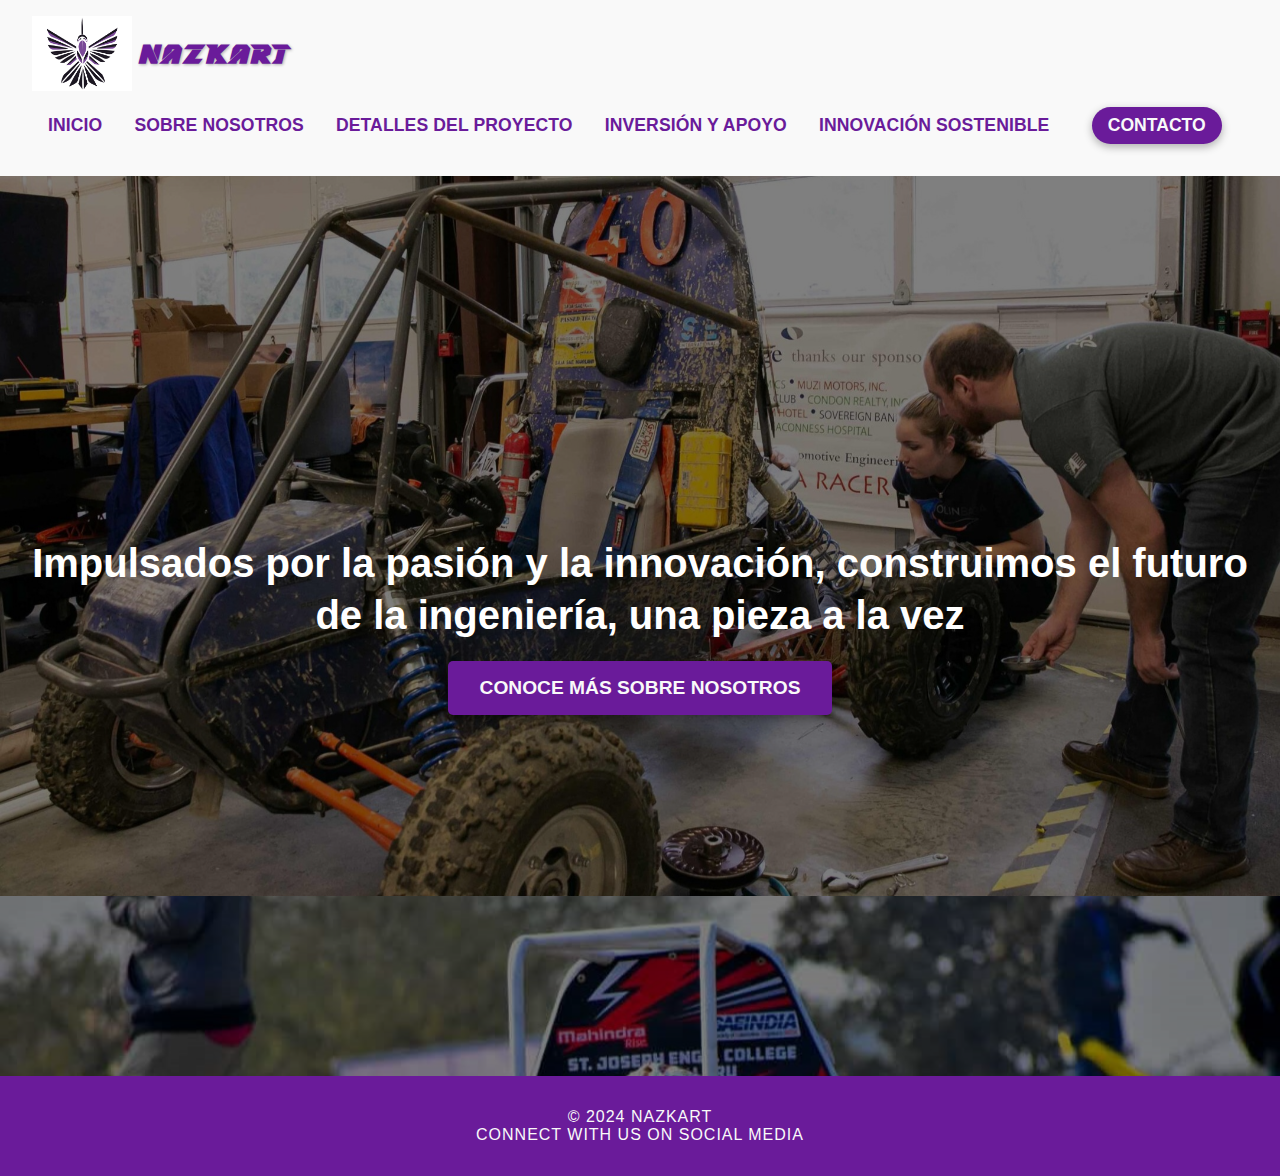
<file: index.html>
<!DOCTYPE html>
<html lang="en">
<head>
   <meta charset="UTF-8">
   <meta name="viewport" content="width=device-width, initial-scale=1.0">
   <title>Nuestra esencia - NazKart</title>
   <link rel="stylesheet" href="styles.css">
</head>
<body>
    
<!-- Header Section -->
<header>

    <button class="mobile-menu-button" onclick="toggleMobileMenu()">☰</button>
    <nav class="mobile-navbar">
        <ul class="mobile-menu">
            <li class="menu-item">
                <a href="index.html">Inicio</a>
            </li>
            <li class="menu-item">
                <a href="#" onclick="toggleSubmenu('submenu-sobre-nosotros')">Sobre nosotros</a>
                <ul id="submenu-sobre-nosotros" class="submenu">
                    <li><a href="nuestra_esencia.html">Nuestra esencia</a></li>
                    <li><a href="nuestro_equipo.html">Nuestro equipo</a></li>
                </ul>
            </li>
            
            <li class="menu-item">
                <a href="detalles_proyecto.html">Detalles del Proyecto</a>
            </li>
            <li class="menu-item">
                <a href="#" onclick="toggleSubmenu('submenu-inversion-y-apoyo')">Inversión y Apoyo</a>
                <ul id="submenu-inversion-y-apoyo" class="submenu">
                    <li><a href="oportunidades_financiamiento.html">Sponsors</a></li>
                    <li><a href="plan_gastos.html">Plan de Gastos e Incentivos</a></li>
                </ul>
            </li>
            <li class="menu-item">
                <a href="innovacion_sostenible.html">Innovación Sostenible</a>
            </li>
        </ul>
    </nav>

    <div class="logo">
        <img src="images/index-images/logo_white.png" alt="Team Logo" class="team-logo">
        NazKart
    </div>

    <nav class="navbar">
        <ul class="menu">
            <li class="menu-item">
                <a href="index.html">Inicio</a>
            </li>
            <li class="menu-item">
                <a href="#" onclick="toggleSubmenu('submenu-sobre-nosotros')">Sobre nosotros</a>
                <ul id="submenu-sobre-nosotros" class="submenu">
                    <li><a href="nuestra_esencia.html">Nuestra esencia</a></li>
                    <li><a href="nuestro_equipo.html">Nuestro equipo</a></li>
                </ul>
            </li>
            <li class="menu-item">
                <a href="detalles_proyecto.html">Detalles del Proyecto</a>
            </li>
            <li class="menu-item">
                <a href="#" onclick="toggleSubmenu('submenu-inversion-y-apoyo')">Inversión y Apoyo</a>
                <ul id="submenu-inversion-y-apoyo" class="submenu">
                    <li><a href="oportunidades_financiamiento.html">Sponsors</a></li>
                    <li><a href="plan_gastos.html">Plan de Gastos e Incentivos</a></li>
                </ul>
            </li>
            <li class="menu-item">
                <a href="innovacion_sostenible.html">Innovación Sostenible</a>
            </li>
        </ul>
    </nav>
    
    <button class="contact-btn" onclick="window.location.href='contacto.html'">Contacto</button>
</header>
    

    <!-- Carrusel Section -->
    <section class="carousel-container">
        <!-- Carrusel de imágenes para escritorio -->
        <div class="carousel-wrapper desktop-images">
            <div class="carousel-slide">
                <img src="images/index-images/grouped-image-1.jpg" alt="Equipo trabajando">
            </div>
            <div class="carousel-slide">
                <img src="images/index-images/grouped-image-2.jpg" alt="Vehículo en construcción">
            </div>
            <div class="carousel-slide">
                <img src="images/index-images/grouped-image-fondo-2.jpg" alt="Competencia BAJA SAE">
            </div>
        </div>
        <!-- Imagen para móvil -->
        <div class="mobile-single-image">
            <img src="images/index-images/mobile-image-1.jpg">
        </div>        
        <!-- Texto y botón fijo encima -->
        <div class="carousel-overlay">
            <h1>Impulsados por la pasión y la innovación, construimos el futuro de la ingeniería, una pieza a la vez</h1>
            <a href="nuestra_esencia.html" class="hero-button">Conoce más sobre nosotros</a>
        </div>
    </section>
    

    <!-- Footer Section -->
    <footer>
        <p>&copy; 2024 NazKart</p>
        <p>Connect with us on social media</p>
        <div class="social-links">
            <!-- Social media icons -->
        </div>
    </footer>

    <script>
        function toggleMobileMenu() {
            const menu = document.querySelector('.mobile-navbar');
            menu.classList.toggle('active');
        }
        function toggleSubmenu(id) {
            const submenu = document.getElementById(id);
            if (submenu.style.display === "block") {
                submenu.style.display = "none"; // Oculta el submenú
            } else {
                submenu.style.display = "block"; // Muestra el submenú
            }
        }
    </script>
</body>
</html>
</file>
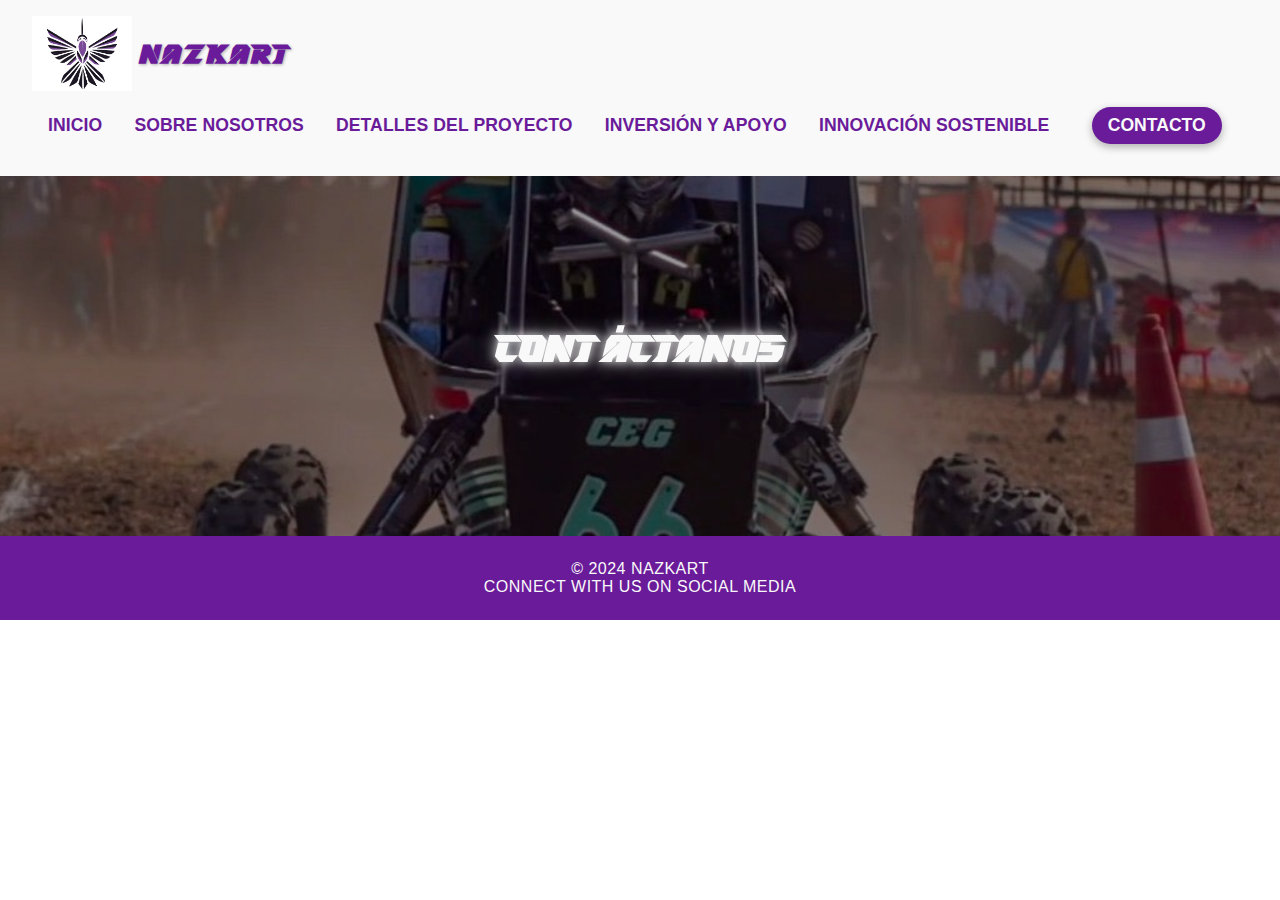
<file: contacto.html>
<!DOCTYPE html>
<html lang="en">
<head>
    <meta charset="UTF-8">
    <meta name="viewport" content="width=device-width, initial-scale=1.0">
    <title>Contáctanos - NazKart</title>
    <link rel="stylesheet" href="styles-contacto.css">
</head>
<body>

<!-- Header Section -->
<header>

    <button class="mobile-menu-button" onclick="toggleMobileMenu()">☰</button>
    <nav class="mobile-navbar">
        <ul class="mobile-menu">
            <li class="menu-item">
                <a href="index.html">Inicio</a>
            </li>
            <li class="menu-item">
                <a href="#" onclick="toggleSubmenu('submenu-sobre-nosotros')">Sobre nosotros</a>
                <ul id="submenu-sobre-nosotros" class="submenu">
                    <li><a href="nuestra_esencia.html">Nuestra esencia</a></li>
                    <li><a href="nuestro_equipo.html">Nuestro equipo</a></li>
                </ul>
            </li>
            
            <li class="menu-item">
                <a href="detalles_proyecto.html">Detalles del Proyecto</a>
            </li>
            <li class="menu-item">
                <a href="#" onclick="toggleSubmenu('submenu-inversion-y-apoyo')">Inversión y Apoyo</a>
                <ul id="submenu-inversion-y-apoyo" class="submenu">
                    <li><a href="oportunidades_financiamiento.html">Sponsors</a></li>
                    <li><a href="plan_gastos.html">Plan de Gastos e Incentivos</a></li>
                </ul>
            </li>
            <li class="menu-item">
                <a href="innovacion_sostenible.html">Innovación Sostenible</a>
            </li>
        </ul>
    </nav>

    <div class="logo">
        <img src="images/index-images/logo_white.png" alt="Team Logo" class="team-logo">
        NazKart
    </div>

    <nav class="navbar">
        <ul class="menu">
            <li class="menu-item">
                <a href="index.html">Inicio</a>
            </li>
            <li class="menu-item">
                <a href="#" onclick="toggleSubmenu('submenu-sobre-nosotros')">Sobre nosotros</a>
                <ul id="submenu-sobre-nosotros" class="submenu">
                    <li><a href="nuestra_esencia.html">Nuestra esencia</a></li>
                    <li><a href="nuestro_equipo.html">Nuestro equipo</a></li>
                </ul>
            </li>
            <li class="menu-item">
                <a href="detalles_proyecto.html">Detalles del Proyecto</a>
            </li>
            <li class="menu-item">
                <a href="#" onclick="toggleSubmenu('submenu-inversion-y-apoyo')">Inversión y Apoyo</a>
                <ul id="submenu-inversion-y-apoyo" class="submenu">
                    <li><a href="oportunidades_financiamiento.html">Sponsors</a></li>
                    <li><a href="plan_gastos.html">Plan de Gastos e Incentivos</a></li>
                </ul>
            </li>
            <li class="menu-item">
                <a href="innovacion_sostenible.html">Innovación Sostenible</a>
            </li>
        </ul>
    </nav>
    
    <button class="contact-btn" onclick="window.location.href='contacto.html'">Contacto</button>
</header>

<!-- Hero Section -->
<section class="hero">
    <div class="hero-overlay">
        <h1>Contáctanos</h1>
    </div>
</section>

<!-- Footer Section -->
<footer>
    <p>&copy; 2024 NazKart</p>
    <p>Connect with us on social media</p>
    <div class="social-links">
        <!-- Social media icons -->
    </div>
</footer>

<script src="script-contacto.js"></script>
</body>
</html>
</file>
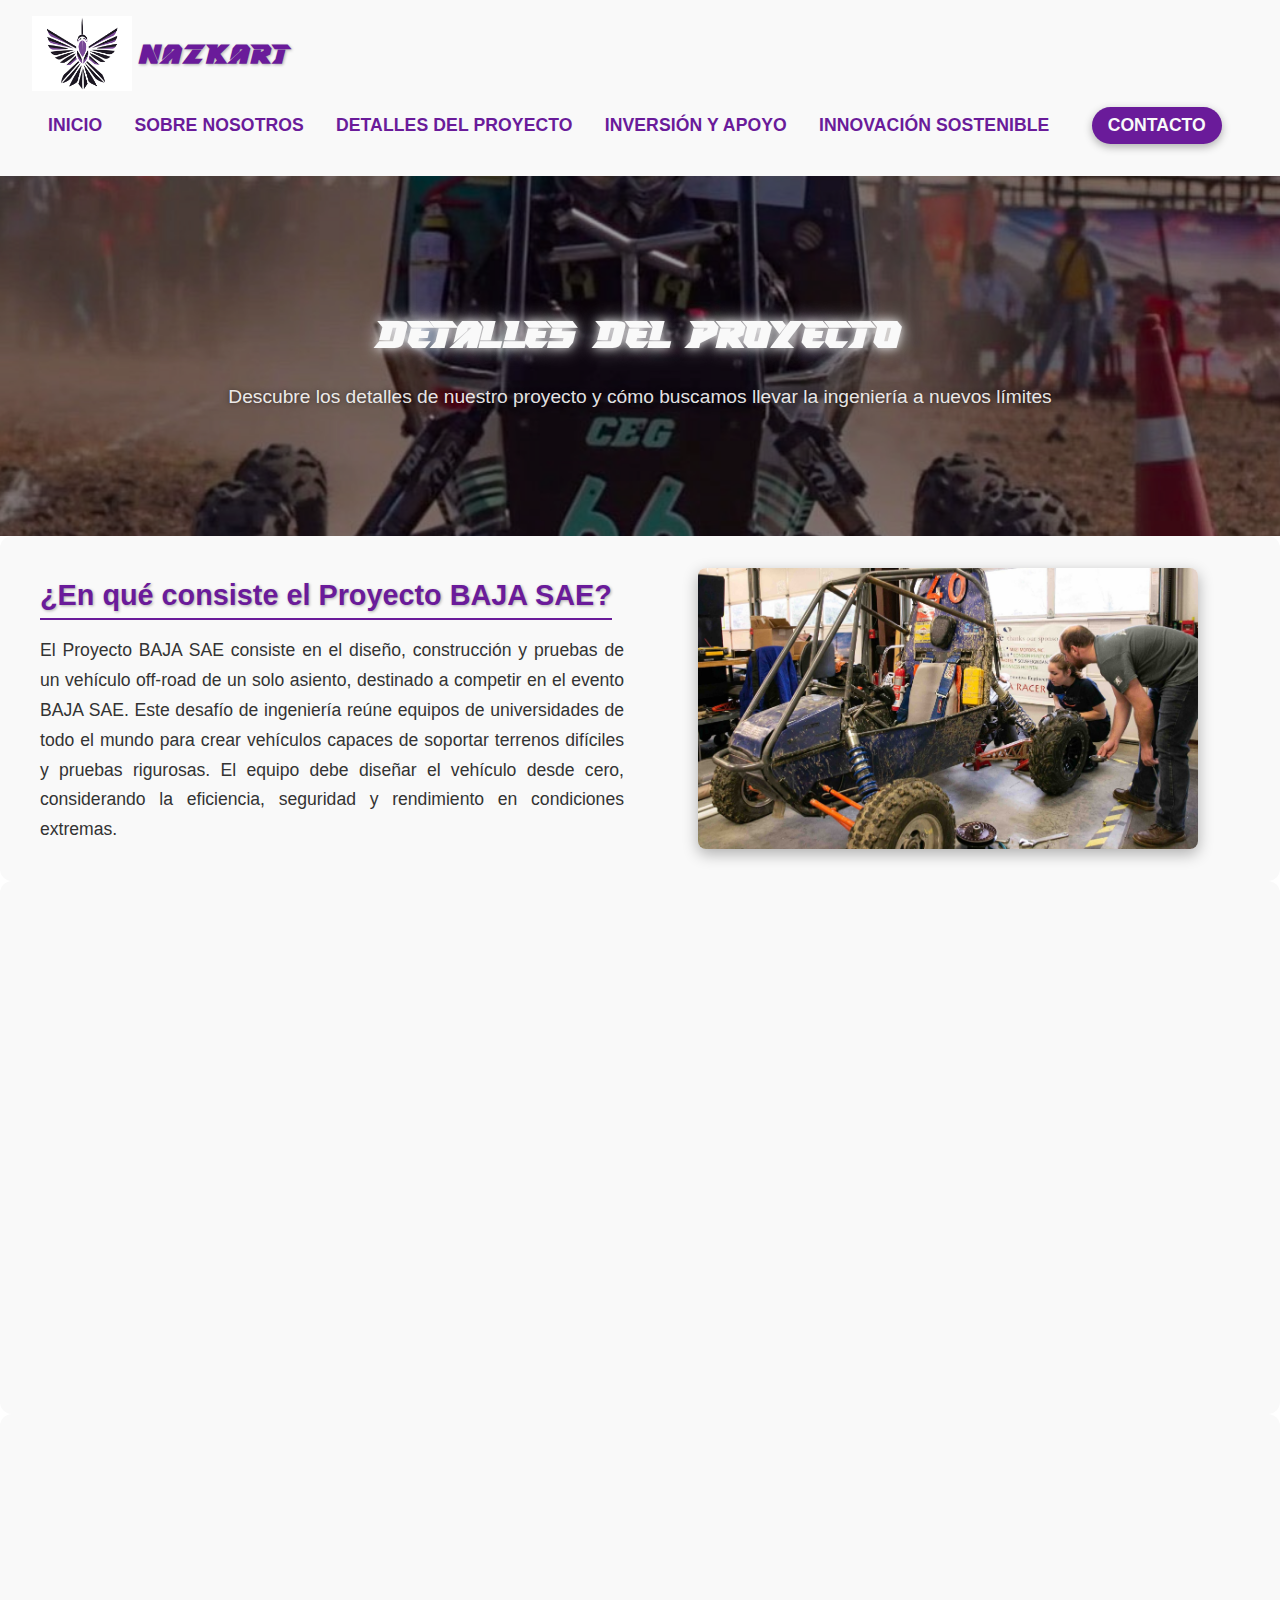
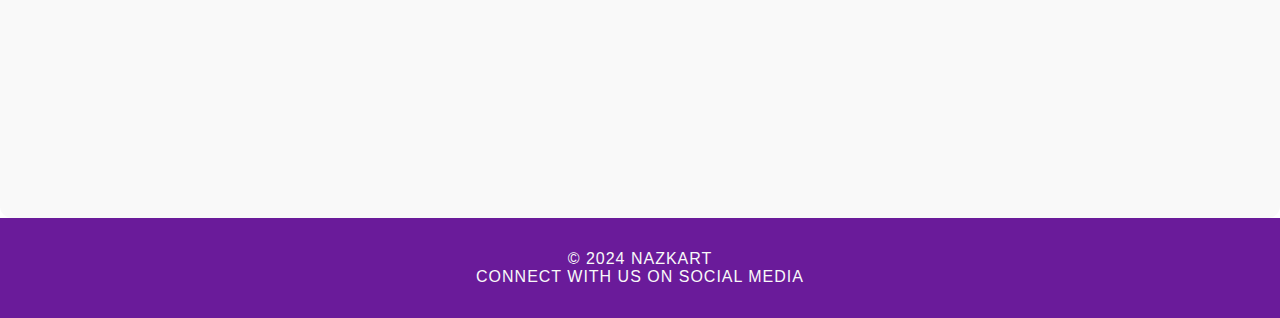
<file: detalles_proyecto.html>
<!DOCTYPE html>
<html lang="en">
<head>
    <meta charset="UTF-8">
    <meta name="viewport" content="width=device-width, initial-scale=1.0">
    <title>Detalles del Proyecto - NazKart</title>
    <link rel="stylesheet" href="styles-detalles_proyecto.css">
</head>
<body>

<!-- Header Section -->
<header>

    <button class="mobile-menu-button" onclick="toggleMobileMenu()">☰</button>
    <nav class="mobile-navbar">
        <ul class="mobile-menu">
            <li class="menu-item">
                <a href="index.html">Inicio</a>
            </li>
            <li class="menu-item">
                <a href="#" onclick="toggleSubmenu('submenu-sobre-nosotros')">Sobre nosotros</a>
                <ul id="submenu-sobre-nosotros" class="submenu">
                    <li><a href="nuestra_esencia.html">Nuestra esencia</a></li>
                    <li><a href="nuestro_equipo.html">Nuestro equipo</a></li>
                </ul>
            </li>
            
            <li class="menu-item">
                <a href="detalles_proyecto.html">Detalles del Proyecto</a>
            </li>
            <li class="menu-item">
                <a href="#" onclick="toggleSubmenu('submenu-inversion-y-apoyo')">Inversión y Apoyo</a>
                <ul id="submenu-inversion-y-apoyo" class="submenu">
                    <li><a href="oportunidades_financiamiento.html">Sponsors</a></li>
                    <li><a href="plan_gastos.html">Plan de Gastos e Incentivos</a></li>
                </ul>
            </li>
            <li class="menu-item">
                <a href="innovacion_sostenible.html">Innovación Sostenible</a>
            </li>
        </ul>
    </nav>

    <div class="logo">
        <img src="images/index-images/logo_white.png" alt="Team Logo" class="team-logo">
        NazKart
    </div>

    <nav class="navbar">
        <ul class="menu">
            <li class="menu-item">
                <a href="index.html">Inicio</a>
            </li>
            <li class="menu-item">
                <a href="#" onclick="toggleSubmenu('submenu-sobre-nosotros')">Sobre nosotros</a>
                <ul id="submenu-sobre-nosotros" class="submenu">
                    <li><a href="nuestra_esencia.html">Nuestra esencia</a></li>
                    <li><a href="nuestro_equipo.html">Nuestro equipo</a></li>
                </ul>
            </li>
            <li class="menu-item">
                <a href="detalles_proyecto.html">Detalles del Proyecto</a>
            </li>
            <li class="menu-item">
                <a href="#" onclick="toggleSubmenu('submenu-inversion-y-apoyo')">Inversión y Apoyo</a>
                <ul id="submenu-inversion-y-apoyo" class="submenu">
                    <li><a href="oportunidades_financiamiento.html">Sponsors</a></li>
                    <li><a href="plan_gastos.html">Plan de Gastos e Incentivos</a></li>
                </ul>
            </li>
            <li class="menu-item">
                <a href="innovacion_sostenible.html">Innovación Sostenible</a>
            </li>
        </ul>
    </nav>
    
    <button class="contact-btn" onclick="window.location.href='contacto.html'">Contacto</button>
</header>

<!-- Hero Section -->
<section class="hero">
    <div class="hero-overlay">
        <h1>Detalles del Proyecto</h1>
        <p>Descubre los detalles de nuestro proyecto y cómo buscamos llevar la ingeniería a nuevos límites</p>
    </div>
</section>

<!-- Primera sección (Texto a la izquierda, Imagen a la derecha) -->
<section class="baja-sae-section">
    <div class="baja-sae-content">
        <div class="baja-sae-text fade-in" data-order="1">
            <h2>¿En qué consiste el Proyecto BAJA SAE?</h2>
            <p>
                El Proyecto BAJA SAE consiste en el diseño, construcción y pruebas de un vehículo off-road de un solo asiento, destinado a competir en el evento BAJA SAE. Este desafío de ingeniería reúne equipos de universidades de todo el mundo para crear vehículos capaces de soportar terrenos difíciles y pruebas rigurosas. El equipo debe diseñar el vehículo desde cero, considerando la eficiencia, seguridad y rendimiento en condiciones extremas.
            </p>
        </div>
        <div class="baja-sae-image fade-in" data-order="2">
            <img src="images/index-images/grouped-image-1.jpg" alt="Imagen de Baja SAE">
        </div>
    </div>
</section>

<!-- Segunda sección (Imagen a la izquierda, Texto a la derecha) -->
<section class="baja-sae-section">
    <div class="baja-sae-content">
        <div class="baja-sae-image fade-in" data-order="2">
            <img src="images/index-images/grouped-image-2.jpg" alt="Imagen de Agrupación Baja SAE">
        </div>
        <div class="baja-sae-text fade-in" data-order="1">
            <h2>¿Cómo está planificado el desarrollo del proyecto?</h2>
            <ul>
                <li>El Equipo de Frenos selecciona y evalúa componentes, diseña el sistema hidráulico usando software CAD y ajusta la presión y respuesta del pedal en pruebas. Colabora con el equipo de suspensión y realiza pruebas térmicas para evaluar la disipación de calor.</li>
                <li>El Equipo Electrónico y Control diseña el diagrama eléctrico, desarrolla un sistema de telemetría, integra sensores con el sistema CAN y configura la comunicación entre módulos electrónicos.</li>
                <li>El Equipo de Chasis y Estructuras diseña el chasis, realiza simulaciones de resistencia, selecciona materiales y asegura la comodidad y seguridad del piloto, verificando la integración de componentes y realizando pruebas de resistencia.</li>
                <li>El Equipo de Suspensión y Dirección diseña el sistema de suspensión, el sistema de dirección y realiza simulaciones y pruebas de estabilidad en pista.</li>
                <li>El Equipo de Motor selecciona el motor adecuado, diseña el tren motriz, la transmisión y el sistema de refrigeración para mantener temperaturas óptimas.</li>
            </ul>
        </div>
    </div>
</section>

<!-- Cuarta sección (Imagen a la izquierda, Texto a la derecha) -->
<section class="baja-sae-section">
    <div class="baja-sae-content reverse">
        <div class="baja-sae-image fade-in" data-order="2">
            <img src="images/index-images/grouped-image-2.jpg" alt="Imagen de Agrupación Baja SAE">
        </div>
        <div class="baja-sae-text fade-in" data-order="1">
            <h2>¿Cuáles son los sistemas más importantes del vehículo?</h2>
            <ul>
                <li>Chasis: Proporciona estructura y seguridad, diseñado para resistir condiciones extremas.</li>
                <li>Suspensión y dirección: Garantizan estabilidad y maniobrabilidad en terrenos difíciles.</li>
                <li>Powertrain: Sistema de transmisión y motor que maximizan la eficiencia y la potencia.</li>
                <li>Sistema de frenos: Proporciona seguridad con una frenada precisa y confiable.</li>
                <li>Sistema electrónico: Integra sensores y monitoreo para optimizar el rendimiento del vehículo</li>
            </ul>
        </div>
    </div>
</section>

<!-- Footer Section -->
<footer>
    <p>&copy; 2024 NazKart</p>
    <p>Connect with us on social media</p>
    <div class="social-links">
        <!-- Social media icons -->
    </div>
</footer>

<script src="script-detalles_proyecto.js"></script>
</body>
</html>
</file>
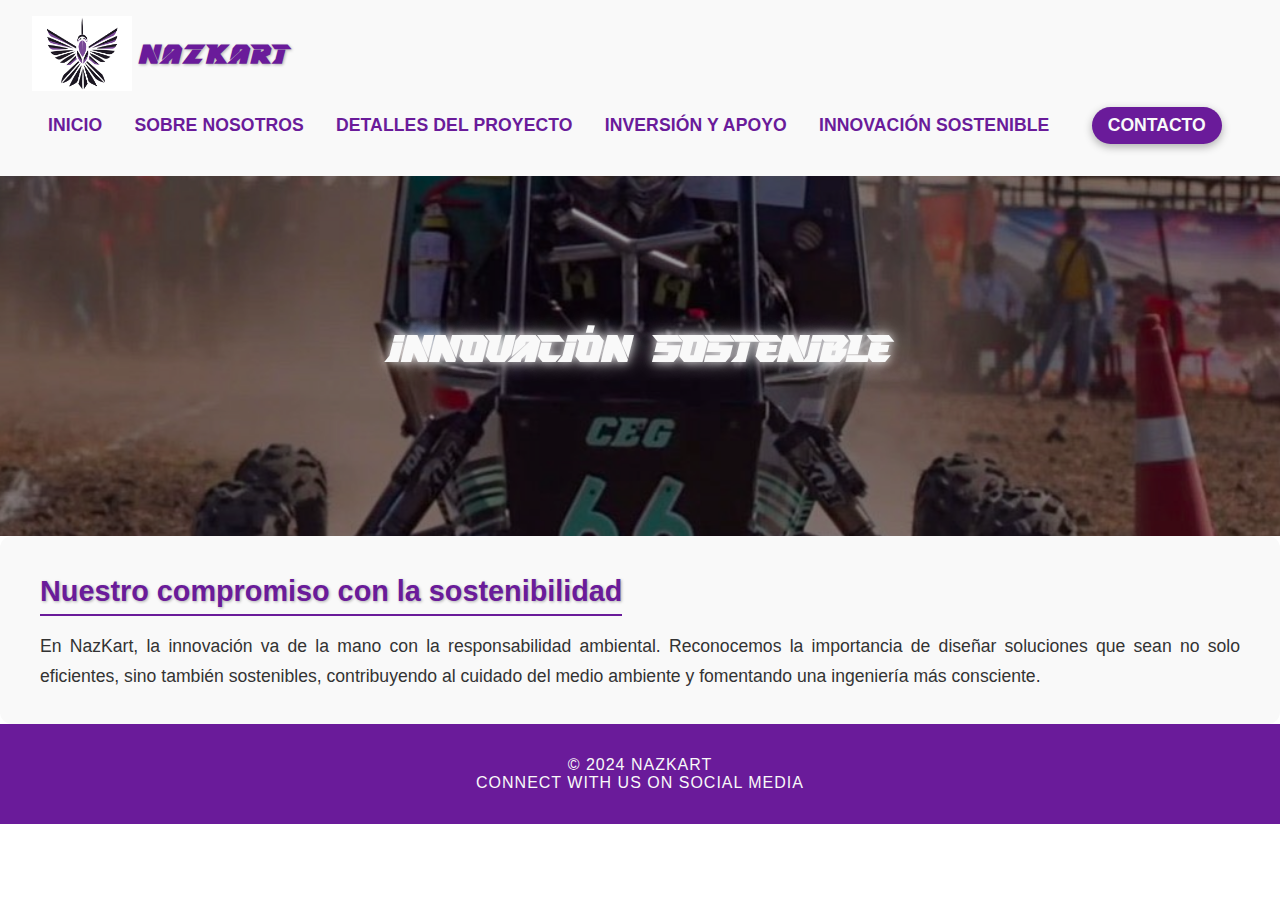
<file: innovacion_sostenible.html>
<!DOCTYPE html>
<html lang="en">
<head>
    <meta charset="UTF-8">
    <meta name="viewport" content="width=device-width, initial-scale=1.0">
    <title>Innovación Sostenible - NazKart</title>
    <link rel="stylesheet" href="styles-innovacion_sostenible.css">
</head>
<body>

<!-- Header Section -->
<header>

    <button class="mobile-menu-button" onclick="toggleMobileMenu()">☰</button>
    <nav class="mobile-navbar">
        <ul class="mobile-menu">
            <li class="menu-item">
                <a href="index.html">Inicio</a>
            </li>
            <li class="menu-item">
                <a href="#" onclick="toggleSubmenu('submenu-sobre-nosotros')">Sobre nosotros</a>
                <ul id="submenu-sobre-nosotros" class="submenu">
                    <li><a href="nuestra_esencia.html">Nuestra esencia</a></li>
                    <li><a href="nuestro_equipo.html">Nuestro equipo</a></li>
                </ul>
            </li>
            
            <li class="menu-item">
                <a href="detalles_proyecto.html">Detalles del Proyecto</a>
            </li>
            <li class="menu-item">
                <a href="#" onclick="toggleSubmenu('submenu-inversion-y-apoyo')">Inversión y Apoyo</a>
                <ul id="submenu-inversion-y-apoyo" class="submenu">
                    <li><a href="oportunidades_financiamiento.html">Sponsors</a></li>
                    <li><a href="plan_gastos.html">Plan de Gastos e Incentivos</a></li>
                </ul>
            </li>
            <li class="menu-item">
                <a href="innovacion_sostenible.html">Innovación Sostenible</a>
            </li>
        </ul>
    </nav>

    <div class="logo">
        <img src="images/index-images/logo_white.png" alt="Team Logo" class="team-logo">
        NazKart
    </div>

    <nav class="navbar">
        <ul class="menu">
            <li class="menu-item">
                <a href="index.html">Inicio</a>
            </li>
            <li class="menu-item">
                <a href="#" onclick="toggleSubmenu('submenu-sobre-nosotros')">Sobre nosotros</a>
                <ul id="submenu-sobre-nosotros" class="submenu">
                    <li><a href="nuestra_esencia.html">Nuestra esencia</a></li>
                    <li><a href="nuestro_equipo.html">Nuestro equipo</a></li>
                </ul>
            </li>
            <li class="menu-item">
                <a href="detalles_proyecto.html">Detalles del Proyecto</a>
            </li>
            <li class="menu-item">
                <a href="#" onclick="toggleSubmenu('submenu-inversion-y-apoyo')">Inversión y Apoyo</a>
                <ul id="submenu-inversion-y-apoyo" class="submenu">
                    <li><a href="oportunidades_financiamiento.html">Sponsors</a></li>
                    <li><a href="plan_gastos.html">Plan de Gastos e Incentivos</a></li>
                </ul>
            </li>
            <li class="menu-item">
                <a href="innovacion_sostenible.html">Innovación Sostenible</a>
            </li>
        </ul>
    </nav>
    
    <button class="contact-btn" onclick="window.location.href='contacto.html'">Contacto</button>
</header>

<!-- Hero Section -->
<section class="hero">
    <div class="hero-overlay">
        <h1>Innovación Sostenible</h1>
    </div>
</section>

<!-- Esencia y Motivación -->
<section class="baja-sae-section">
    <div class="baja-sae-content">
        <div class="baja-sae-text fade-in" data-order="1">
            <h2>Nuestro compromiso con la sostenibilidad</h2>
            <p>
                En NazKart, la innovación va de la mano con la responsabilidad ambiental. Reconocemos la importancia de diseñar soluciones que sean no solo eficientes, sino también sostenibles, contribuyendo al cuidado del medio ambiente y fomentando una ingeniería más consciente.
            </p>
        </div>
    </div>
</section>

<!-- Footer Section -->
<footer>
    <p>&copy; 2024 NazKart</p>
    <p>Connect with us on social media</p>
    <div class="social-links">
        <!-- Social media icons -->
    </div>
</footer>

<script src="script-innovacion_sostenible.js"></script>
</body>
</html>
</file>
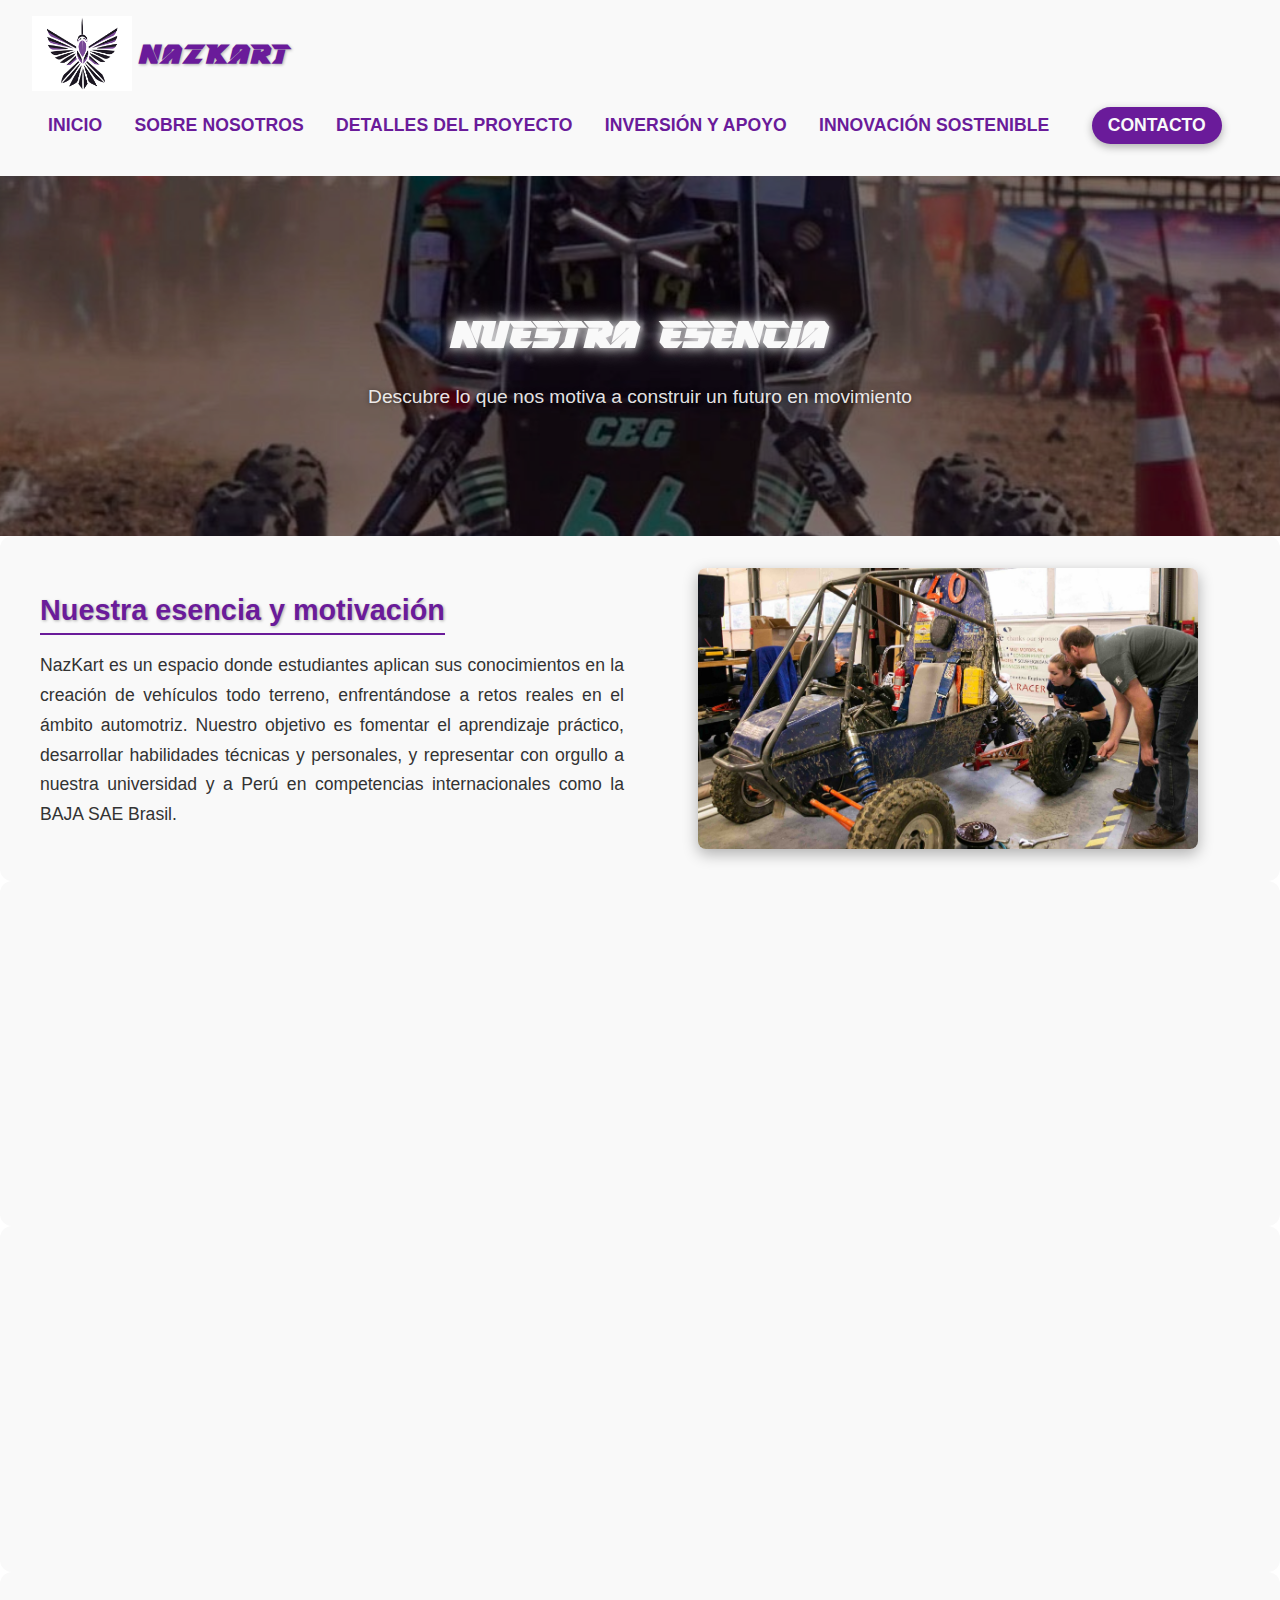
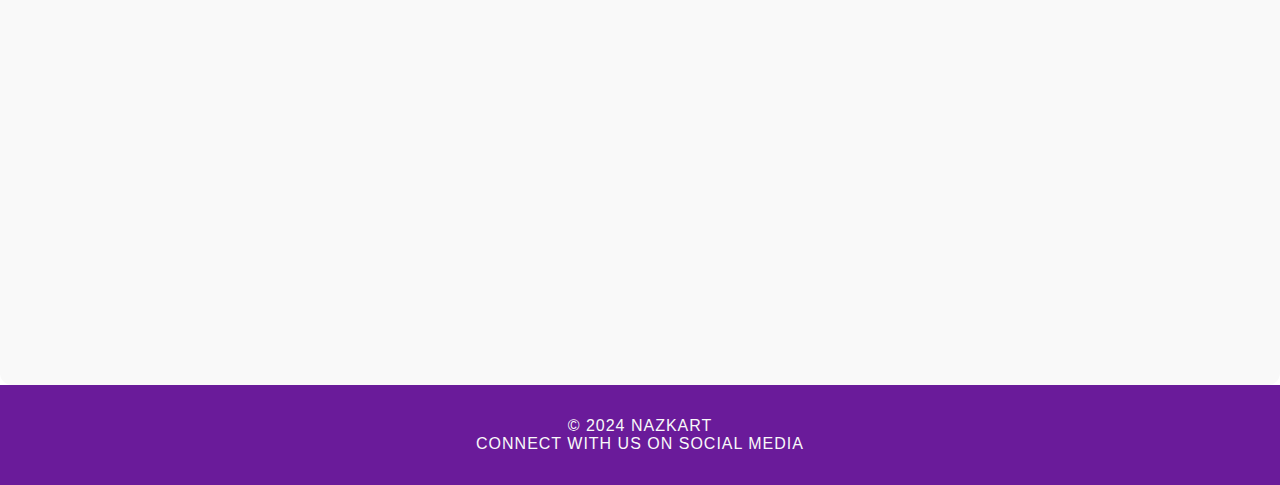
<file: nuestra_esencia.html>
<!DOCTYPE html>
<html lang="en">
<head>
    <meta charset="UTF-8">
    <meta name="viewport" content="width=device-width, initial-scale=1.0">
    <title>Nuestra esencia - NazKart</title>
    <link rel="stylesheet" href="styles-nuestra_esencia.css">
</head>
<body>

<!-- Header Section -->
<header>

    <button class="mobile-menu-button" onclick="toggleMobileMenu()">☰</button>
    <nav class="mobile-navbar">
        <ul class="mobile-menu">
            <li class="menu-item">
                <a href="index.html">Inicio</a>
            </li>
            <li class="menu-item">
                <a href="#" onclick="toggleSubmenu('submenu-sobre-nosotros')">Sobre nosotros</a>
                <ul id="submenu-sobre-nosotros" class="submenu">
                    <li><a href="nuestra_esencia.html">Nuestra esencia</a></li>
                    <li><a href="nuestro_equipo.html">Nuestro equipo</a></li>
                </ul>
            </li>
            
            <li class="menu-item">
                <a href="detalles_proyecto.html">Detalles del Proyecto</a>
            </li>
            <li class="menu-item">
                <a href="#" onclick="toggleSubmenu('submenu-inversion-y-apoyo')">Inversión y Apoyo</a>
                <ul id="submenu-inversion-y-apoyo" class="submenu">
                    <li><a href="oportunidades_financiamiento.html">Sponsors</a></li>
                    <li><a href="plan_gastos.html">Plan de Gastos e Incentivos</a></li>
                </ul>
            </li>
            <li class="menu-item">
                <a href="innovacion_sostenible.html">Innovación Sostenible</a>
            </li>
        </ul>
    </nav>

    <div class="logo">
        <img src="images/index-images/logo_white.png" alt="Team Logo" class="team-logo">
        NazKart
    </div>

    <nav class="navbar">
        <ul class="menu">
            <li class="menu-item">
                <a href="index.html">Inicio</a>
            </li>
            <li class="menu-item">
                <a href="#" onclick="toggleSubmenu('submenu-sobre-nosotros')">Sobre nosotros</a>
                <ul id="submenu-sobre-nosotros" class="submenu">
                    <li><a href="nuestra_esencia.html">Nuestra esencia</a></li>
                    <li><a href="nuestro_equipo.html">Nuestro equipo</a></li>
                </ul>
            </li>
            <li class="menu-item">
                <a href="detalles_proyecto.html">Detalles del Proyecto</a>
            </li>
            <li class="menu-item">
                <a href="#" onclick="toggleSubmenu('submenu-inversion-y-apoyo')">Inversión y Apoyo</a>
                <ul id="submenu-inversion-y-apoyo" class="submenu">
                    <li><a href="oportunidades_financiamiento.html">Sponsors</a></li>
                    <li><a href="plan_gastos.html">Plan de Gastos e Incentivos</a></li>
                </ul>
            </li>
            <li class="menu-item">
                <a href="innovacion_sostenible.html">Innovación Sostenible</a>
            </li>
        </ul>
    </nav>
    
    <button class="contact-btn" onclick="window.location.href='contacto.html'">Contacto</button>
</header>

<!-- Hero Section con imagen de fondo dinámico -->
<section class="hero">
    <div class="hero-overlay">
        <h1>Nuestra Esencia</h1>
        <p>Descubre lo que nos motiva a construir un futuro en movimiento</p>
    </div>
</section>

<!-- Esencia y Motivación -->
<section class="baja-sae-section">
    <div class="baja-sae-content">
        <div class="baja-sae-text fade-in" data-order="1">
            <h2>Nuestra esencia y motivación</h2>
            <p>
                NazKart es un espacio donde estudiantes aplican sus conocimientos en la creación de vehículos todo terreno, enfrentándose a retos reales en el ámbito automotriz. Nuestro objetivo es fomentar el aprendizaje práctico, desarrollar habilidades técnicas y personales, y representar con orgullo a nuestra universidad y a Perú en competencias internacionales como la BAJA SAE Brasil.
            </p>
        </div>
        <div class="baja-sae-image fade-in" data-order="2">
            <img src="images/index-images/grouped-image-1.jpg" alt="Imagen de Baja SAE">
        </div>
    </div>
</section>

<!-- Misión -->
<section class="baja-sae-section">
    <div class="baja-sae-content">
        <div class="baja-sae-image fade-in " data-order="2">
            <img src="images/index-images/grouped-image-2.jpg" alt="Imagen de Agrupación Baja SAE">
        </div>
        <div class="baja-sae-text fade-in" data-order="1">
            <h2>Misión</h2>
            <p>
                Formar un equipo competitivo que fomente el aprendizaje práctico y la colaboración multidisciplinaria, creando vehículos innovadores para competencias Baja SAE. Buscamos preparar profesionales que impulsen la ingeniería y conecten con empresas del sector.

            </p>
        </div>
    </div>
</section>

<!-- Visión -->
<section class="baja-sae-section">
    <div class="baja-sae-content">
        <div class="baja-sae-text fade-in" data-order="1">
            <h2>Visión</h2>
            <p>
                Ser un equipo líder en la región, reconocido por promover la formación práctica y conectar a estudiantes con empresas automotrices que apuestan por la innovación y sostenibilidad.
            </p>
        </div>
        <div class="baja-sae-image fade-in" data-order="2">
            <img src="images/index-images/grouped-image-1.jpg" alt="Imagen de Baja SAE">
        </div>
    </div>
</section>

<!-- Cómo se creó el equipo -->
<section class="baja-sae-section">
    <div class="baja-sae-content">
        <div class="baja-sae-image fade-in" data-order="2">
            <img src="images/index-images/grouped-image-1.jpg" alt="Imagen de Baja SAE">
        </div>
        <div class="baja-sae-text fade-in" data-order="1">
            <h2>¿Cuál es la historia detrás de este equipo?</h2>
            <p>
                NazKart nació de la iniciativa de tres compañeros que identificaron la necesidad de más experiencias prácticas en la universidad. Inspirados por equipos internacionales, decidimos construir un grupo que no solo compita, sino que motive a futuros estudiantes y conecte talentos emergentes con la creciente industria automotriz.
            </p>
        </div>
        <div class="baja-sae-image fade-in" data-order="3">
            <img src="images/index-images/grouped-image-1.jpg" alt="Imagen de Baja SAE">
        </div>
    </div>
</section>

<!-- Footer Section -->
<footer>
    <p>&copy; 2024 NazKart</p>
    <p>Connect with us on social media</p>
    <div class="social-links">
        <!-- Social media icons -->
    </div>
</footer>

<script src="script-nuestra_esencia.js"></script>
</body>
</html>
</file>
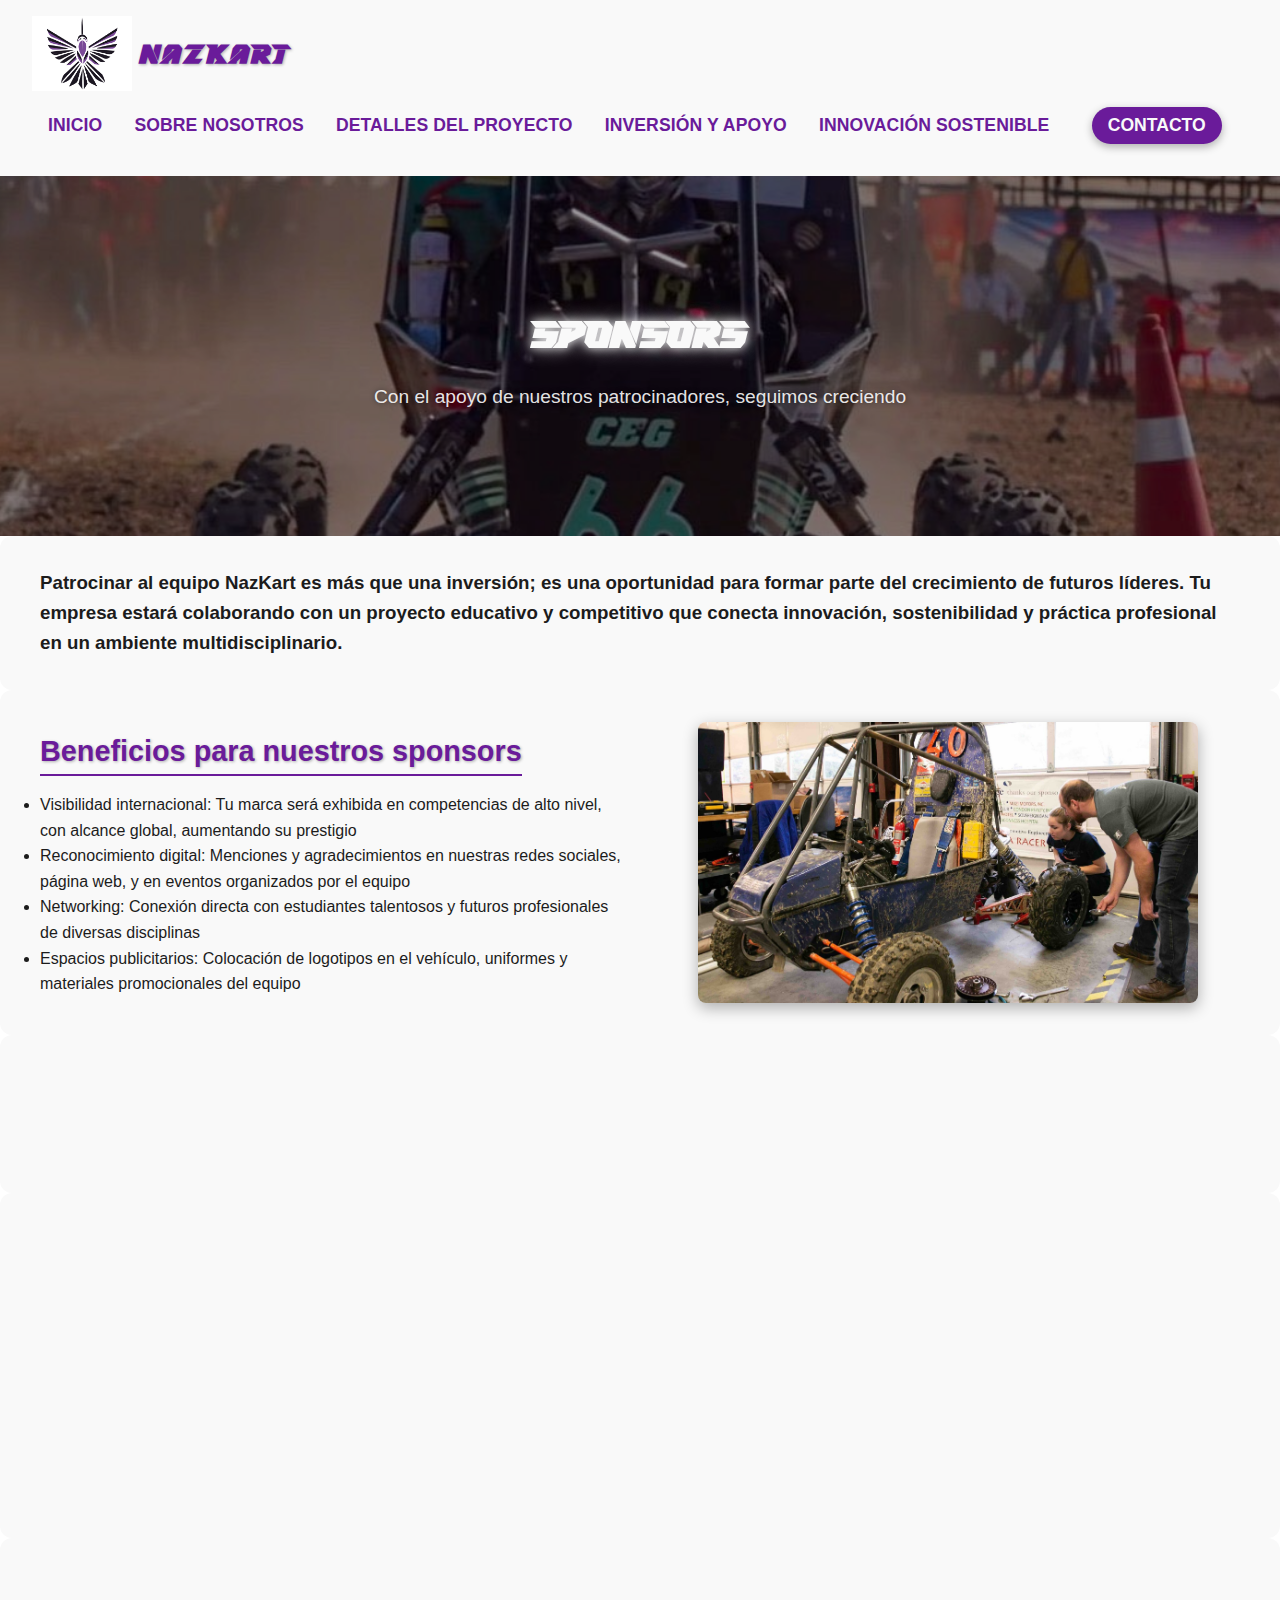
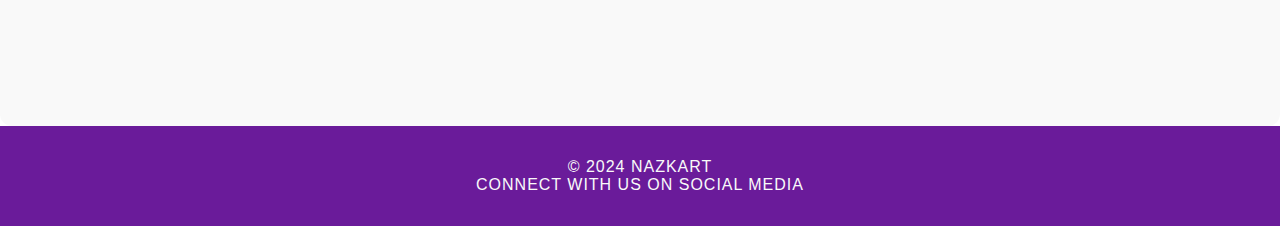
<file: oportunidades_financiamiento.html>
<!DOCTYPE html>
<html lang="en">
<head>
    <meta charset="UTF-8">
    <meta name="viewport" content="width=device-width, initial-scale=1.0">
    <title>Financiamiento - NazKart</title>
    <link rel="stylesheet" href="styles-oportunidades_financiamiento.css">
</head>
<body>

<!-- Header Section -->
<header>

    <button class="mobile-menu-button" onclick="toggleMobileMenu()">☰</button>
    <nav class="mobile-navbar">
        <ul class="mobile-menu">
            <li class="menu-item">
                <a href="index.html">Inicio</a>
            </li>
            <li class="menu-item">
                <a href="#" onclick="toggleSubmenu('submenu-sobre-nosotros')">Sobre nosotros</a>
                <ul id="submenu-sobre-nosotros" class="submenu">
                    <li><a href="nuestra_esencia.html">Nuestra esencia</a></li>
                    <li><a href="nuestro_equipo.html">Nuestro equipo</a></li>
                </ul>
            </li>
            
            <li class="menu-item">
                <a href="detalles_proyecto.html">Detalles del Proyecto</a>
            </li>
            <li class="menu-item">
                <a href="#" onclick="toggleSubmenu('submenu-inversion-y-apoyo')">Inversión y Apoyo</a>
                <ul id="submenu-inversion-y-apoyo" class="submenu">
                    <li><a href="oportunidades_financiamiento.html">Sponsors</a></li>
                    <li><a href="plan_gastos.html">Plan de Gastos e Incentivos</a></li>
                </ul>
            </li>
            <li class="menu-item">
                <a href="innovacion_sostenible.html">Innovación Sostenible</a>
            </li>
        </ul>
    </nav>

    <div class="logo">
        <img src="images/index-images/logo_white.png" alt="Team Logo" class="team-logo">
        NazKart
    </div>

    <nav class="navbar">
        <ul class="menu">
            <li class="menu-item">
                <a href="index.html">Inicio</a>
            </li>
            <li class="menu-item">
                <a href="#" onclick="toggleSubmenu('submenu-sobre-nosotros')">Sobre nosotros</a>
                <ul id="submenu-sobre-nosotros" class="submenu">
                    <li><a href="nuestra_esencia.html">Nuestra esencia</a></li>
                    <li><a href="nuestro_equipo.html">Nuestro equipo</a></li>
                </ul>
            </li>
            <li class="menu-item">
                <a href="detalles_proyecto.html">Detalles del Proyecto</a>
            </li>
            <li class="menu-item">
                <a href="#" onclick="toggleSubmenu('submenu-inversion-y-apoyo')">Inversión y Apoyo</a>
                <ul id="submenu-inversion-y-apoyo" class="submenu">
                    <li><a href="oportunidades_financiamiento.html">Sponsors</a></li>
                    <li><a href="plan_gastos.html">Plan de Gastos e Incentivos</a></li>
                </ul>
            </li>
            <li class="menu-item">
                <a href="innovacion_sostenible.html">Innovación Sostenible</a>
            </li>
        </ul>
    </nav>
    
    <button class="contact-btn" onclick="window.location.href='contacto.html'">Contacto</button>
</header>

<!-- Hero Section -->
<section class="hero">
    <div class="hero-overlay">
        <h1>Sponsors</h1>
        <p>Con el apoyo de nuestros patrocinadores, seguimos creciendo</p>
    </div>
</section>

<section class="baja-sae-section">
    <div class="baja-sae-content">
        <div class="baja-sae-text fade-in" data-order="1">
            <h3>Patrocinar al equipo NazKart es más que una inversión; es una oportunidad para formar parte del crecimiento de futuros líderes. Tu empresa estará colaborando con un proyecto educativo y competitivo que conecta innovación, sostenibilidad y práctica profesional en un ambiente multidisciplinario.</h3>
        </div>
    </div>
</section>

<section class="baja-sae-section">
    <div class="baja-sae-content">
        <div class="baja-sae-text  fade-in" data-order="1">
            <h2>Beneficios para nuestros sponsors</h2>
            <ul>
                <li>Visibilidad internacional: Tu marca será exhibida en competencias de alto nivel, con alcance global, aumentando su prestigio</li>
                <li>Reconocimiento digital: Menciones y agradecimientos en nuestras redes sociales, página web, y en eventos organizados por el equipo</li>
                <li>Networking: Conexión directa con estudiantes talentosos y futuros profesionales de diversas disciplinas</li>
                <li>Espacios publicitarios: Colocación de logotipos en el vehículo, uniformes y materiales promocionales del equipo</li>
            </ul>
        </div>
        <div class="baja-sae-image fade-in" data-order="2">
            <img src="images/index-images/grouped-image-1.jpg" alt="Imagen de Baja SAE">
        </div>
    </div>
</section>

<section class="baja-sae-section">
    <div class="baja-sae-content">
        <div class="baja-sae-text fade-in" data-order="1">
            <h2>Agradecimiento especial</h2>
            <p>
                Queremos reconocer a nuestros sponsors actuales, quienes han creído en nuestra misión y nos ayudan a hacer realidad este proyecto.
            </p>
        </div>
    </div>
</section>

<section class="baja-sae-section">
    <div class="baja-sae-content reverse">
        <div class="baja-sae-image fade-in" data-order="2">
            <img src="images/index-images/grouped-image-2.jpg" alt="Imagen de Agrupación Baja SAE">
        </div>
        <div class="baja-sae-text fade-in" data-order="1">
            <h2>¿Cómo puedes colaborar?</h2>
            <ul>
                <li>Financiamiento: Aportaciones económicas para cubrir materiales, herramientas, y costos de fabricación</li>
                <li>Materiales: Donación de piezas, equipos o recursos necesarios para el desarrollo del vehículo</li>
                <li>Servicios: Apoyo con instalaciones, herramientas o mentorías técnicas</li>
                <li>Becas y oportunidades: Participación en programas de formación para los integrantes del equipo</li>
            </ul>
        </div>
    </div>
</section>

<section class="baja-sae-section">
    <div class="baja-sae-content">
        <div class="baja-sae-text fade-in" data-order="1">
            <h2>Únete a nuestra misión</h2>
            <p>
                Si tu empresa desea formar parte de este proyecto y contribuir al futuro de la ingeniería automotriz en Perú, contáctanos y juntos construiremos un camino hacia la innovación y el desarrollo.

            </p>
        </div>
    </div>
</section>

<!-- Footer Section -->
<footer>
    <p>&copy; 2024 NazKart</p>
    <p>Connect with us on social media</p>
    <div class="social-links">
        <!-- Social media icons -->
    </div>
</footer>

<script src="script-oportunidades_financiamiento.js"></script>
</body>
</html>
</file>
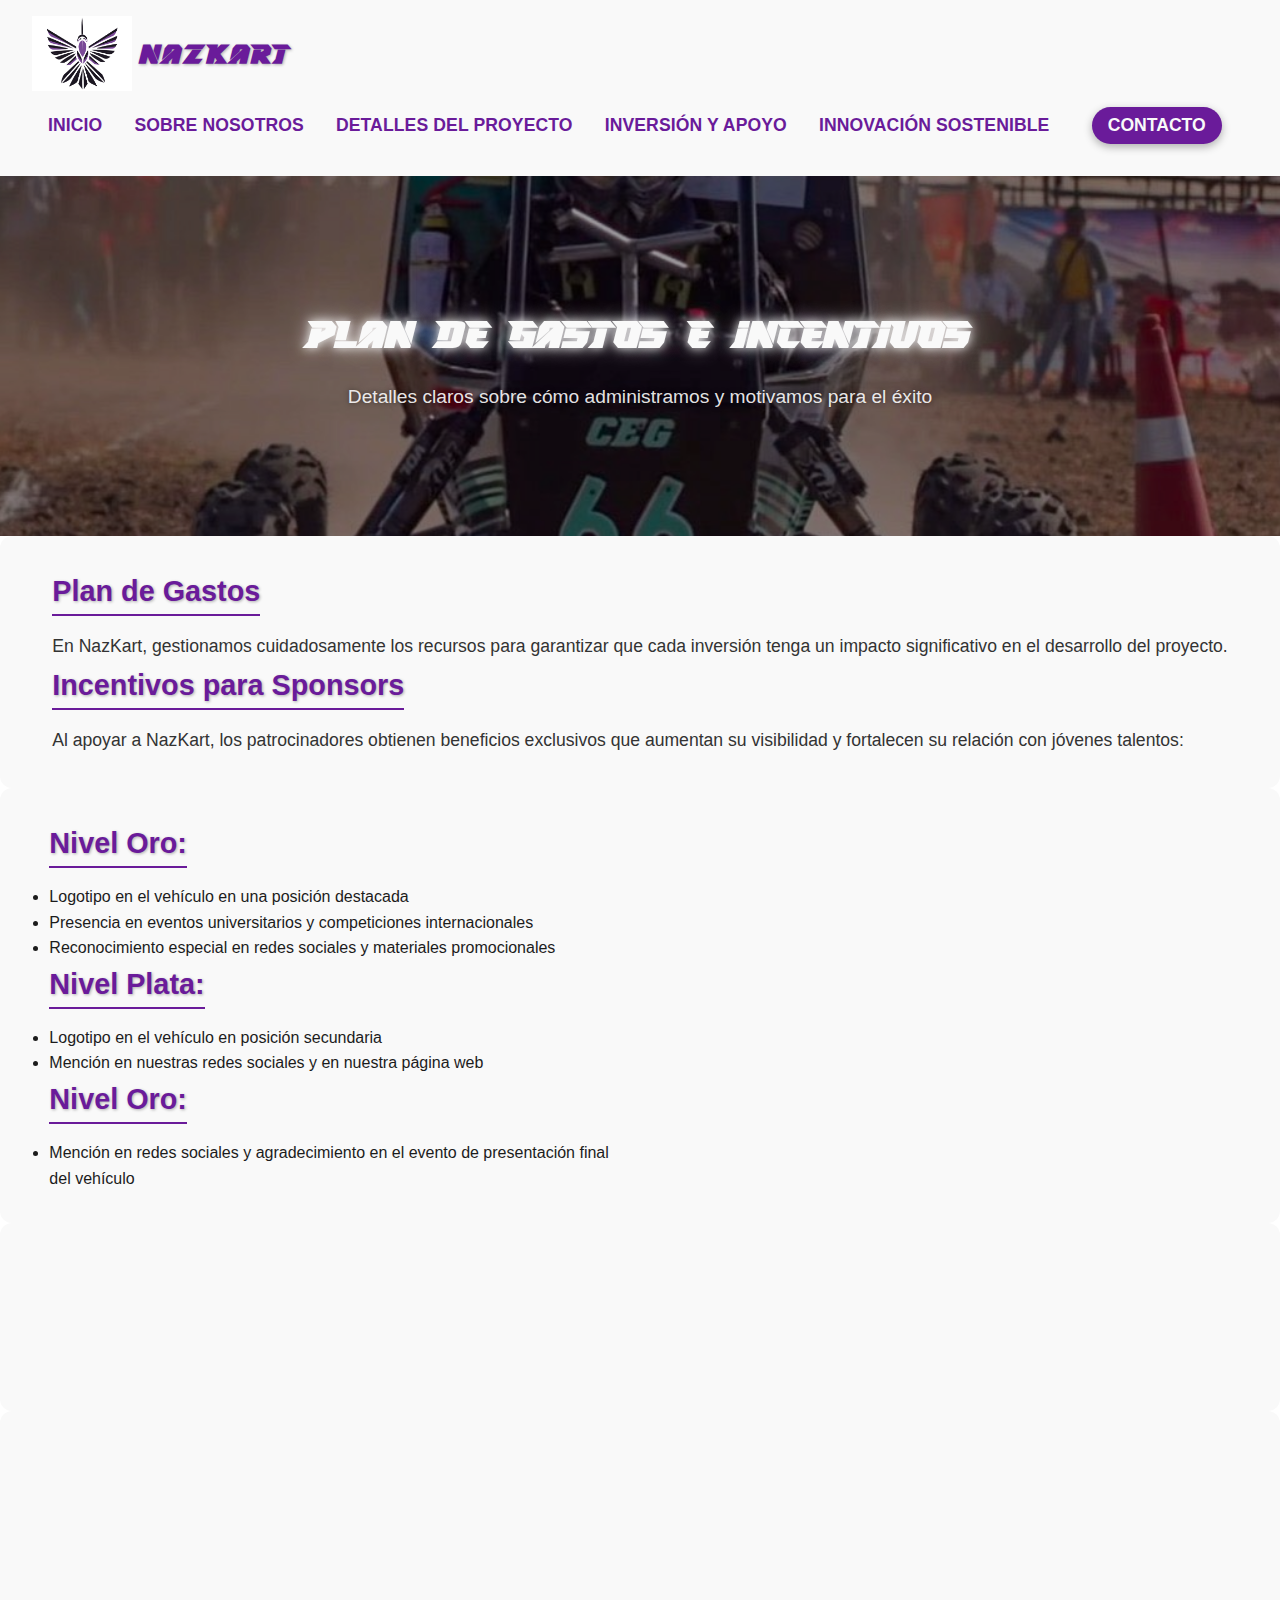
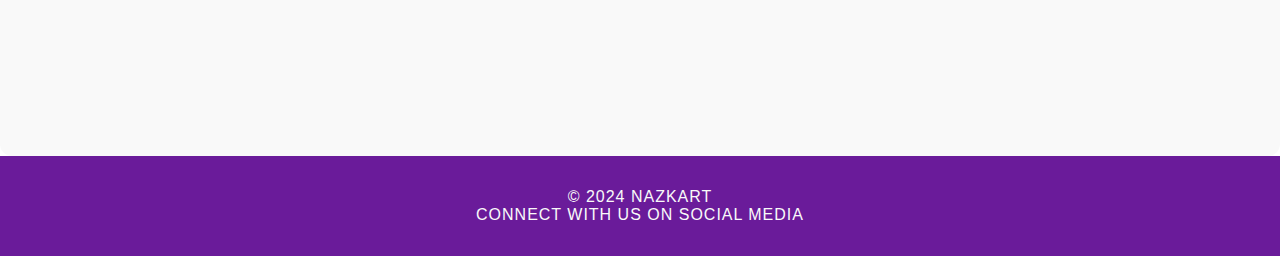
<file: plan_gastos.html>
<!DOCTYPE html>
<html lang="en">
<head>
    <meta charset="UTF-8">
    <meta name="viewport" content="width=device-width, initial-scale=1.0">
    <title>Plan de Gastos e Incentivos - NazKart</title>
    <link rel="stylesheet" href="styles-plan_gastos.css">
</head>
<body>

<!-- Header Section -->
<header>

    <button class="mobile-menu-button" onclick="toggleMobileMenu()">☰</button>
    <nav class="mobile-navbar">
        <ul class="mobile-menu">
            <li class="menu-item">
                <a href="index.html">Inicio</a>
            </li>
            <li class="menu-item">
                <a href="#" onclick="toggleSubmenu('submenu-sobre-nosotros')">Sobre nosotros</a>
                <ul id="submenu-sobre-nosotros" class="submenu">
                    <li><a href="nuestra_esencia.html">Nuestra esencia</a></li>
                    <li><a href="nuestro_equipo.html">Nuestro equipo</a></li>
                </ul>
            </li>
            
            <li class="menu-item">
                <a href="detalles_proyecto.html">Detalles del Proyecto</a>
            </li>
            <li class="menu-item">
                <a href="#" onclick="toggleSubmenu('submenu-inversion-y-apoyo')">Inversión y Apoyo</a>
                <ul id="submenu-inversion-y-apoyo" class="submenu">
                    <li><a href="oportunidades_financiamiento.html">Sponsors</a></li>
                    <li><a href="plan_gastos.html">Plan de Gastos e Incentivos</a></li>
                </ul>
            </li>
            <li class="menu-item">
                <a href="innovacion_sostenible.html">Innovación Sostenible</a>
            </li>
        </ul>
    </nav>

    <div class="logo">
        <img src="images/index-images/logo_white.png" alt="Team Logo" class="team-logo">
        NazKart
    </div>

    <nav class="navbar">
        <ul class="menu">
            <li class="menu-item">
                <a href="index.html">Inicio</a>
            </li>
            <li class="menu-item">
                <a href="#" onclick="toggleSubmenu('submenu-sobre-nosotros')">Sobre nosotros</a>
                <ul id="submenu-sobre-nosotros" class="submenu">
                    <li><a href="nuestra_esencia.html">Nuestra esencia</a></li>
                    <li><a href="nuestro_equipo.html">Nuestro equipo</a></li>
                </ul>
            </li>
            <li class="menu-item">
                <a href="detalles_proyecto.html">Detalles del Proyecto</a>
            </li>
            <li class="menu-item">
                <a href="#" onclick="toggleSubmenu('submenu-inversion-y-apoyo')">Inversión y Apoyo</a>
                <ul id="submenu-inversion-y-apoyo" class="submenu">
                    <li><a href="oportunidades_financiamiento.html">Sponsors</a></li>
                    <li><a href="plan_gastos.html">Plan de Gastos e Incentivos</a></li>
                </ul>
            </li>
            <li class="menu-item">
                <a href="innovacion_sostenible.html">Innovación Sostenible</a>
            </li>
        </ul>
    </nav>
    
    <button class="contact-btn" onclick="window.location.href='contacto.html'">Contacto</button>
</header>

<!-- Hero Section -->
<section class="hero">
    <div class="hero-overlay">
        <h1>Plan de Gastos e Incentivos</h1>
        <p>Detalles claros sobre cómo administramos y motivamos para el éxito</p>
    </div>
</section>

<section class="baja-sae-section">
    <div class="baja-sae-content">
        <div class="baja-sae-text fade-in" data-order="1">
            <h2>Plan de Gastos</h2>
            <p>
                En NazKart, gestionamos cuidadosamente los recursos para garantizar que cada inversión tenga un impacto significativo en el desarrollo del proyecto. 
            </p>
            <h2>Incentivos para Sponsors</h2>
            <p>
                Al apoyar a NazKart, los patrocinadores obtienen beneficios exclusivos que aumentan su visibilidad y fortalecen su relación con jóvenes talentos:
            </p>
        </div>
    </div>
</section>

<section class="baja-sae-section">
    <div class="baja-sae-content reverse">
        <div class="baja-sae-image fade-in" data-order="2">
            <img src="images/index-images/grouped-image-2.jpg" alt="Imagen de Agrupación Baja SAE">
        </div>
        <div class="baja-sae-text fade-in" data-order="1">
            <h2>Nivel Oro:</h2>
            <ul>
                <li>Logotipo en el vehículo en una posición destacada</li>
                <li>Presencia en eventos universitarios y competiciones internacionales</li>
                <li>Reconocimiento especial en redes sociales y materiales promocionales</li>
            </ul>
            <h2>Nivel Plata:</h2>
            <ul>
                <li>Logotipo en el vehículo en posición secundaria</li>
                <li>Mención en nuestras redes sociales y en nuestra página web</li>
            </ul>
            <h2>Nivel Oro:</h2>
            <ul>
                <li>Mención en redes sociales y agradecimiento en el evento de presentación final del vehículo</li>
            </ul>
        </div>
    </div>
</section>

<section class="baja-sae-section">
    <div class="baja-sae-content">
        <div class="baja-sae-text fade-in" data-order="1">
            <h2>Transparencia y compromiso</h2>
            <p>
                Nos comprometemos a brindar reportes periódicos sobre el uso de los recursos, asegurando a nuestros sponsors que su aporte está siendo utilizado de manera eficiente y responsable.
            </p>
        </div>
    </div>
</section>

<!-- Esencia y Motivación -->
<section class="baja-sae-section">
    <div class="baja-sae-content">
        <div class="baja-sae-text fade-in" data-order="1">
            <h2>¿Cómo puedes unirte?</h2>
            <p>
                Contáctanos para recibir información detallada sobre los niveles de patrocinio y los beneficios asociados. Tu apoyo puede marcar la diferencia en el éxito de NazKart y en la formación de los próximos líderes en ingeniería automotriz.
                Botones de whatsapp 
                y el correo electrónico: naskartpucp@gmail.com
            </p>
        </div>
        <div class="baja-sae-image fade-in" data-order="2">
            <img src="images/index-images/grouped-image-1.jpg" alt="Imagen de Baja SAE">
        </div>
    </div>
</section>

<!-- Footer Section -->
<footer>
    <p>&copy; 2024 NazKart</p>
    <p>Connect with us on social media</p>
    <div class="social-links">
        <!-- Social media icons -->
    </div>
</footer>

<script src="script-plan_gastos.js"></script>
</body>
</html>
</file>
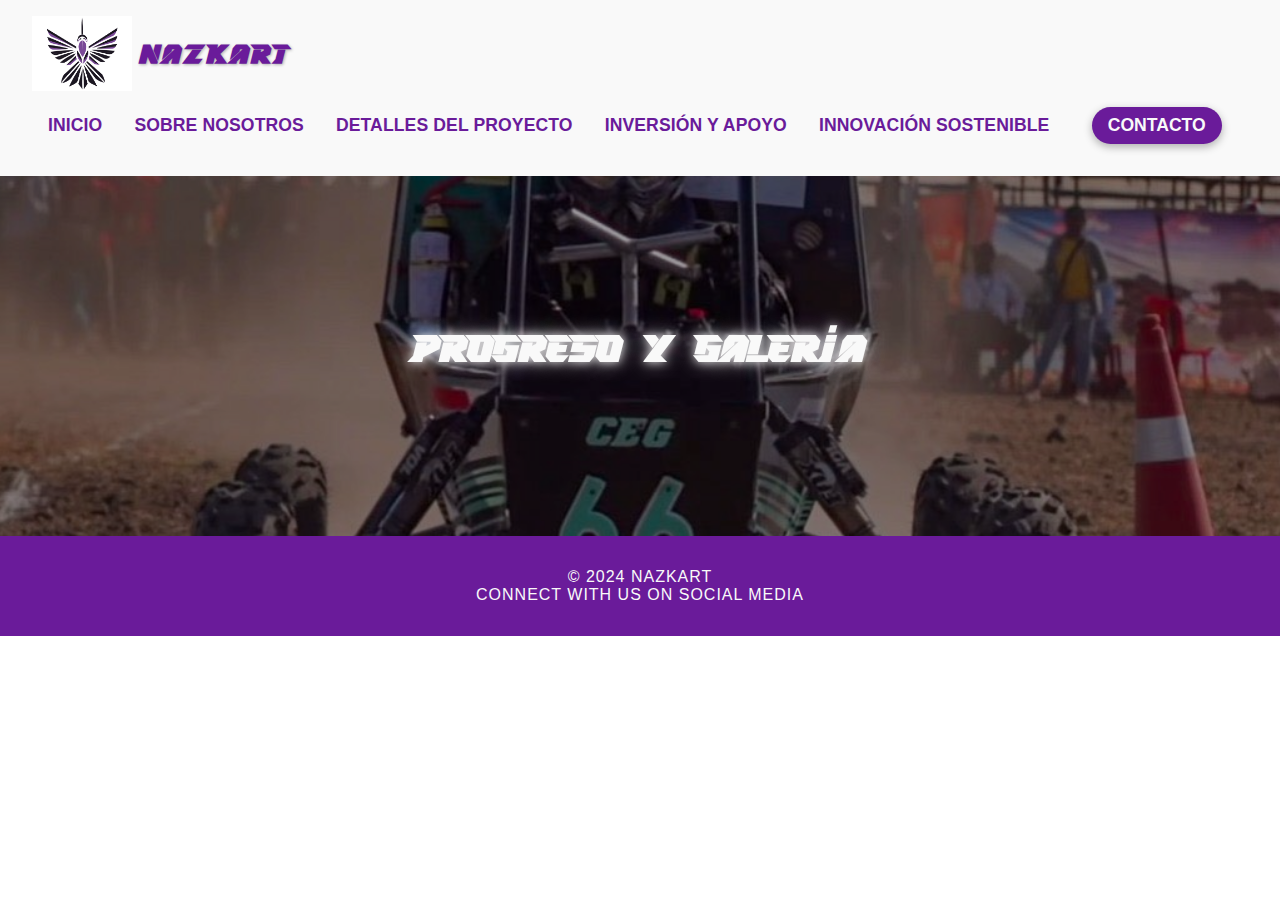
<file: progreso_galeria.html>
<!DOCTYPE html>
<html lang="en">
<head>
    <meta charset="UTF-8">
    <meta name="viewport" content="width=device-width, initial-scale=1.0">
    <title>Progreso y Galería - NazKart</title>
    <link rel="stylesheet" href="styles-detalles_proyecto.css">
</head>
<body>

<!-- Header Section -->
<header>

    <button class="mobile-menu-button" onclick="toggleMobileMenu()">☰</button>
    <nav class="mobile-navbar">
        <ul class="mobile-menu">
            <li class="menu-item">
                <a href="index.html">Inicio</a>
            </li>
            <li class="menu-item">
                <a href="#" onclick="toggleSubmenu('submenu-sobre-nosotros')">Sobre nosotros</a>
                <ul id="submenu-sobre-nosotros" class="submenu">
                    <li><a href="nuestra_esencia.html">Nuestra esencia</a></li>
                    <li><a href="nuestro_equipo.html">Nuestro equipo</a></li>
                </ul>
            </li>
            
            <li class="menu-item">
                <a href="detalles_proyecto.html">Detalles del Proyecto</a>
            </li>
            <li class="menu-item">
                <a href="#" onclick="toggleSubmenu('submenu-inversion-y-apoyo')">Inversión y Apoyo</a>
                <ul id="submenu-inversion-y-apoyo" class="submenu">
                    <li><a href="oportunidades_financiamiento.html">Sponsors</a></li>
                    <li><a href="plan_gastos.html">Plan de Gastos e Incentivos</a></li>
                </ul>
            </li>
            <li class="menu-item">
                <a href="innovacion_sostenible.html">Innovación Sostenible</a>
            </li>
        </ul>
    </nav>

    <div class="logo">
        <img src="images/index-images/logo_white.png" alt="Team Logo" class="team-logo">
        NazKart
    </div>

    <nav class="navbar">
        <ul class="menu">
            <li class="menu-item">
                <a href="index.html">Inicio</a>
            </li>
            <li class="menu-item">
                <a href="#" onclick="toggleSubmenu('submenu-sobre-nosotros')">Sobre nosotros</a>
                <ul id="submenu-sobre-nosotros" class="submenu">
                    <li><a href="nuestra_esencia.html">Nuestra esencia</a></li>
                    <li><a href="nuestro_equipo.html">Nuestro equipo</a></li>
                </ul>
            </li>
            <li class="menu-item">
                <a href="detalles_proyecto.html">Detalles del Proyecto</a>
            </li>
            <li class="menu-item">
                <a href="#" onclick="toggleSubmenu('submenu-inversion-y-apoyo')">Inversión y Apoyo</a>
                <ul id="submenu-inversion-y-apoyo" class="submenu">
                    <li><a href="oportunidades_financiamiento.html">Sponsors</a></li>
                    <li><a href="plan_gastos.html">Plan de Gastos e Incentivos</a></li>
                </ul>
            </li>
            <li class="menu-item">
                <a href="innovacion_sostenible.html">Innovación Sostenible</a>
            </li>
        </ul>
    </nav>
    
    <button class="contact-btn" onclick="window.location.href='contacto.html'">Contacto</button>
</header>

<!-- Hero Section -->
<section class="hero">
    <div class="hero-overlay">
        <h1>Progreso y Galería</h1>
    </div>
</section>

<!-- Footer Section -->
<footer>
    <p>&copy; 2024 NazKart</p>
    <p>Connect with us on social media</p>
    <div class="social-links">
        <!-- Social media icons -->
    </div>
</footer>

<script src="script.js"></script>
</body>
</html>
</file>
<file: styles-contacto.css>
/* ================================
   HEADER
================================ */
/* Estilos relacionados con el header, logo, menú y botón de contacto */

/* ================================
   CARRUSEL
================================ */
/* Estilos del carrusel, imágenes y superposición de texto */

/* ================================
   MEDIA QUERIES (si aplica)
================================ */
/* Reglas responsivas para diferentes tamaños de pantalla */

/* ================================
   FOOTER
================================ */
/* Estilos relacionados con el pie de página */

/* Insertar el contenido completo manteniendo la estructura original */
/* Definir variables para los colores */
:root {
    --color-morado: #6a1b9a;  /* Morado intenso */
    --color-violet: #8e44ad;  /* Violeta vibrante */
    --color-negro: #1c1c1c;  /* Negro suave */
    --color-blanco: #f9f9f9; /* Blanco cálido */
    --color-texto: #2c2c2c;  /* Texto gris oscuro */
}

/* Reset y box-sizing */
* {
    margin: 0;
    padding: 0;
    box-sizing: border-box;
}

@import url('https://fonts.googleapis.com/css2?family=Poppins:wght@400;600;700&display=swap');

@font-face {
  font-family: 'RACING HARD';
  src: url('./fonts/RACING HARD.ttf') format('truetype');
  font-weight: normal;
  font-style: normal;
}

/* General */
body {
    font-family: 'Poppins', Arial, sans-serif;
    color: var(--color-texto);
    background-color: #ffffff;
    height: 100%;
    overflow-x: hidden;
}

/* Header */
header {
    display: flex;
    justify-content: space-between; /* Asegura que el logo y el menú estén bien distribuidos */
    align-items: center;
    flex-wrap: wrap; /* Permite que los elementos se reorganicen si no hay suficiente espacio */
    padding: 1rem 2rem;
    background-color: var(--color-blanco);
    color: var(--color-negro);
}

/* Logo */
header .logo {
    display: flex;
    align-items: center;
    font-family: 'RACING HARD', sans-serif; /* Fuente elegante */
    font-weight: 700; /* Para darle fuerza al texto */
    color: var(--color-morado); /* Mantén el color del diseño */
    letter-spacing: 2px; /* Espaciado entre letras */
    text-transform: uppercase; /* Todo en mayúsculas */
    text-shadow: 1px 1px 3px rgba(0, 0, 0, 0.3);
    margin-right: 1rem;
    font-size: 2.5rem; /* Ajusta el tamaño aquí */
}

/* Logo (icono o imagen) */
header .logo .team-logo {
    width: 100px;
    height: auto;
    margin-right: 0.5rem;
}


/* Menú y Subpestañas */
header .menu {
    position: relative;
    display: flex;
    justify-content: center;
    list-style: none; /* Eliminar viñetas */
    padding: 0;       /* Eliminar el espacio interno */
    margin: 0;        /* Eliminar el espacio externo */
}

header .menu-item {
    position: relative;
    margin: 0 0.5rem;
}


/* Menú principal */
header .menu-item a {
    color: var(--color-morado);
    text-decoration: none;
    font-size: 1.1rem;
    font-weight: 600;
    text-transform: uppercase;
    letter-spacing: 0.1px;
    padding: 0.3rem 0.5rem;   /* Mantén un padding consistente */
    transition: background-color 0.3s ease, color 0.3s ease;
    box-sizing: border-box; /* Mantiene el tamaño al agregar bordes */
}

/* Estilo al pasar el ratón */
header .menu-item a:hover {
    background-color: var(--color-morado);
    color: var(--color-blanco);
    padding: 0.5rem 1rem;   /* En lugar de aumentar el padding */
    border-radius: 4px;
    outline: 2px solid var(--color-morado); /* En lugar de usar border */
    outline-offset: -2px; /* Se ajusta para evitar un cambio visual excesivo */
}

header .submenu {
    display: none;
    position: absolute;
    top: 100%; /* Posiciona el submenú justo debajo del menú principal */
    left: 0; /* Alinea el submenú con el borde izquierdo del elemento padre */
    width: auto; /* Ajusta el ancho según el contenido */
    background-color: var(--color-blanco);
    padding: 0.5rem;
    border-radius: 4px;
    box-shadow: 0 2px 5px rgba(0, 0, 0, 0.3);
    list-style: none;
    margin: 0;
    text-align: left; /* Alinea el texto a la izquierda */
    z-index: 1000; /* Asegúrate de que esté encima de otros elementos */
}

header .submenu li {
    margin: 0.5rem 0;
}

header .submenu li a {
    color: var(--color-negro);
    text-decoration: none;
    font-size: 1rem;
    padding: 0.3rem 0.5rem;
    display: block;
    transition: background-color 0.3s ease;
}

header .submenu li a:hover {
    background-color: var(--color-morado);
    color: var(--color-blanco);
    border-radius: 4px;
}


/* Mostrar subpestañas al pasar el ratón */
header .menu-item:hover .submenu {
    display: block;
}

/* Align logo and menu button */
.header-container {
    display: flex;
    justify-content: space-between;
    align-items: center;
    padding: 1rem;
}

header .contact-btn:hover {
    background-color: var(--color-violet);
}

/* Contenedor del menú */
.navbar {
    position: relative;
    z-index: 10; /* Asegúrate de que el contenedor tenga posición relativa */
}

/* Mobile menu styles */
.mobile-menu-button {
    display: none;
    background: var(--color-morado);
    color: var(--color-blanco);
    border: none;
    padding: 0.5rem 1rem;
    font-size: 1.5rem;
    cursor: pointer;
    position: absolute;
    top: 1rem;
    right: 1rem;
    z-index: 1000;
    border-radius: 5px;
}

.mobile-navbar {
    display: none;
    flex-direction: column;
    background-color: var(--color-blanco);
    padding: 1rem;
    position: absolute;
    top: 3.5rem;
    right: 1rem;
    width: 80%;
    box-shadow: 0 2px 10px rgba(0, 0, 0, 0.3);
    z-index: 999;
}

.mobile-navbar.active {
    display: flex;
}

.mobile-menu {
    list-style: none;
    padding: 0;
    margin: 0;
}

.mobile-menu .menu-item {
    margin: 0.5rem 0;
}

.mobile-menu .menu-item a {
    color: var(--color-texto);
    text-decoration: none;
    font-size: 1rem;
    font-weight: 600;
    padding: 0.5rem;
    display: block;
    transition: background-color 0.3s;
}

.mobile-menu .menu-item a:hover {
    background-color: var(--color-morado);
    color: var(--color-blanco);
    border-radius: 4px;
}

/* Ocultar imágenes móviles por defecto */
.mobile-images {
    display: none;
}

/* Adjust mobile menu button size and positioning */
.mobile-menu-button {
    margin-left: 1rem;
    font-size: 1.5rem;
    padding: 0.5rem;
    border-radius: 5px;
    border: none;
    background: var(--color-morado);
    color: var(--color-blanco);
    cursor: pointer;
    transition: background-color 0.3s;
}

.mobile-menu-button:hover {
    background-color: var(--color-violet);
}

/* En dispositivos móviles, mostrar imágenes móviles y ocultar imágenes de escritorio */
@media (max-width: 768px) {
    .desktop-images {
        display: none;
    }

    .mobile-images {
        display: block;
    }
}

/* Only show the mobile menu button on small screens */
@media (max-width: 768px) {
    .mobile-menu-button {
        display: block;
    }
    
    .navbar {
        display: none;
    }
}

/* Mostrar imágenes de escritorio por defecto */
.desktop-images {
    display: block;
}

/* Center the contact button below */
.contact-btn {
    display: block;
    margin: 1rem auto;
}

/* Estilo para el menú desplegable */
.dropdown-menu {
    position: absolute;
    top: 100%;
    left: 0;
    z-index: 9999; /* Asegúrate de que esté por encima de la imagen */
    display: none;
}

/* Mostrar subpestañas al pasar el ratón */
.nav-item:hover .dropdown-menu {
    display: block;
}

/* Botón de contacto */
.contact-btn-container {
    display: flex;
    justify-content: center;
    align-items: center;
    margin-top: 1rem;
}

.contact-btn {
    background-color: var(--color-morado);
    color: var(--color-blanco);
    padding: 0.5rem 1rem;
    border: none;
    font-size: 1.1rem;
    text-transform: uppercase;
    font-weight: bold;
    border-radius: 50px;
    box-shadow: 0 3px 8px rgba(0, 0, 0, 0.3);
    cursor: pointer;
    transition: background-color 0.3s;
}

.contact-btn:hover {
    background-color: var(--color-violet);
}

/* Ensure proper alignment for the mobile menu */
.mobile-navbar {
    margin-top: 1rem;
}

/* Align logo and menu button vertically */
.logo-menu {
    display: flex;
    align-items: center;
    justify-content: space-between;
    width: 100%;
}

/* Adjust the header container for better overall alignment */
.header-container {
    display: flex;
    flex-direction: column;
    align-items: center;
    justify-content: center;
    padding: 1rem;
}

/* Hero Section */
.hero {
    position: relative;
    height: 40vh; /* Aumenta ligeramente la altura para un mejor diseño */
    background-image: url('images/index-images/baja-car.jpg');
    background-size: cover;
    background-position: center;
    background-attachment: fixed;
    display: flex;
    justify-content: center;
    align-items: center;
    color: var(--color-negro);
    text-align: center;
    z-index: 1;
}

.hero::before {
    content: "";
    position: absolute;
    top: 0;
    left: 0;
    width: 100%;
    height: 100%;
    background-color: rgba(0, 0, 0, 0.4); /* Oscurece un poco más para destacar el texto */
    z-index: 1;
}

.hero-overlay {
    position: relative;
    z-index: 2;
    color: var(--color-blanco);
    max-width: 70%; /* Reduce el ancho máximo para una mejor alineación */
    padding: 2rem 1rem; /* Ajusta los paddings */
    text-align: center;
}

/* Título del Hero Section */
.hero-overlay h1 {
    font-size: 3.5rem; /* Reduce ligeramente el tamaño */
    font-family: 'RACING HARD', sans-serif;
    text-transform: uppercase;
    line-height: 1.2;
    font-weight: bold;
    color: var(--color-blanco);
    text-shadow: 0 0 10px rgba(255, 255, 255, 0.8), 0 0 20px rgba(255, 255, 255, 0.6);
    margin-bottom: 1rem; /* Añade un margen para separar del párrafo */
}

/* Descripción del Hero Section */
.hero-overlay p {
    font-family: 'Poppins', Arial, sans-serif;
    margin-top: 1rem;
    font-size: 1.2rem; /* Reduce ligeramente el tamaño para mejor proporción */
    color: rgba(255, 255, 255, 0.9);
    text-shadow: 0 0 5px rgba(0, 0, 0, 0.5);
    line-height: 1.5; /* Mejora la legibilidad */
}

/* Botón del Hero Section */
.hero-button {
    display: inline-block;
    padding: 0.8rem 1.5rem; /* Ajusta el tamaño del botón */
    background-color: var(--color-morado);
    color: var(--color-blanco);
    font-size: 1rem; /* Reduce ligeramente el tamaño */
    text-transform: uppercase;
    text-decoration: none;
    font-weight: bold;
    border-radius: 5px;
    transition: background-color 0.3s, transform 0.2s;
    box-shadow: 0 4px 8px rgba(0, 0, 0, 0.3);
    margin-top: 1.5rem; /* Añade un margen superior para separar del texto */
}

.hero-button:hover {
    background-color: var(--color-violet);
    transform: scale(1.05); /* Efecto de zoom al pasar el mouse */
}

@media (max-width: 768px) {
    /* Título del Hero Section en móviles */
    .hero-overlay h1 {
        font-size: 2.5rem; /* Tamaño reducido para móviles */
        font-family: 'RACING HARD', sans-serif;
        text-transform: uppercase;
        line-height: 1.1;
        font-weight: bold;
        color: var(--color-blanco);
        text-shadow: 0 0 8px rgba(255, 255, 255, 0.8), 0 0 16px rgba(255, 255, 255, 0.6);
        margin-bottom: 0.8rem;
    }

    /* Descripción del Hero Section en móviles */
    .hero-overlay p {
        font-size: 1rem; /* Reducido para móviles */
        font-family: 'Poppins', Arial, sans-serif;
        color: rgba(255, 255, 255, 0.9);
        text-shadow: 0 0 4px rgba(0, 0, 0, 0.5);
        line-height: 1.4;
    }
}

/* Baja SAE Section */
.baja-sae-section {
    display: flex;
    justify-content: center;
    padding: 2rem;
    background-size: cover;
    background-position: center;
    position: relative;
    color: #var(--color-negro);
}

.baja-sae-section::before {
    content: "";
    position: absolute;
    top: 0;
    left: 0;
    width: 100%;
    height: 100%;
    background-color: rgba(0, 0, 0, 0.5);
    z-index: 1;
}

.baja-sae-content {
    display: flex;
    align-items: center;
    max-width: 1200px;
    gap: 2rem;
    position: relative;
    z-index: 2;
}

/* Inversión de contenido para la segunda sección */
.baja-sae-content.reverse {
    flex-direction: row;
}

.baja-sae-text {
    flex: 1;
    font-size: 1rem;
    line-height: 1.6;
}

.baja-sae-text h2 {
    font-size: 1.8rem;
    margin-bottom: 1rem;
    color: var(--color-morado);
}

.baja-sae-image {
    flex: 1;
    display: flex;
    justify-content: center;
}

.baja-sae-image img {
    width: 100%;
    max-width: 500px;
    border-radius: 8px;
}

/* Sección de 6 Bloques */
.six-block-section {
    padding: 4rem 2rem;
    background-size: cover;
    background-position: center;
    position: relative;
    color: #var(--color-negro);
    text-align: center;
}

.six-block-section::before {
    content: "";
    position: absolute;
    top: 0;
    left: 0;
    width: 100%;
    height: 100%;
    background-color: rgba(0, 0, 0, 0.5);
    z-index: 1;
}

.six-block-content {
    display: grid;
    grid-template-columns: repeat(2, 1fr);
    gap: 2rem;
    max-width: 1200px;
    margin: auto;
    position: relative;
    z-index: 2;
}

.block {
    background-color: var(--color-morado);
    box-shadow: 0 4px 10px rgba(0, 0, 0, 0.3);
    padding: 1.5rem;
    border-radius: 8px;
    text-align: center;
}

.block img {
    width: 80px;
    height: auto;
    margin-bottom: 1rem;
}

.block h3 {
    font-size: 1.5rem;
    color: var(--color-violet);
    font-weight: 700;
    margin-bottom: 0.5rem;
}

.block p {
    font-size: 1rem;
    color: var(--color-blanco);
}

/* Footer */

footer {
    padding: 1.5rem;
    text-align: center;
    color: #var(--color-negro);
    background-color: var(--color-morado);
    color: var(--color-blanco);
    font-size: 1rem;
    text-transform: uppercase;
    letter-spacing: 0.5px;
}

footer .social-links {
    margin-top: 0.5rem;
    color: var(--color-blanco);
    font-size: 1.5rem;
    margin: 0 0.5rem;
    transition: transform 0.3s;
}

footer .social-links a:hover {
    transform: scale(1.2);
}
</file>
<file: styles-detalles_proyecto.css>
/* ================================
   HEADER
================================ */
/* Estilos relacionados con el header, logo, menú y botón de contacto */

/* ================================
   CARRUSEL
================================ */
/* Estilos del carrusel, imágenes y superposición de texto */

/* ================================
   MEDIA QUERIES (si aplica)
================================ */
/* Reglas responsivas para diferentes tamaños de pantalla */

/* ================================
   FOOTER
================================ */
/* Estilos relacionados con el pie de página */

/* Insertar el contenido completo manteniendo la estructura original */
/* Definir variables para los colores */
:root {
    --color-morado: #6a1b9a;  /* Morado intenso */
    --color-violet: #8e44ad;  /* Violeta vibrante */
    --color-negro: #1c1c1c;  /* Negro suave */
    --color-blanco: #f9f9f9; /* Blanco cálido */
    --color-texto: #2c2c2c;  /* Texto gris oscuro */
}

/* Reset y box-sizing */
* {
    margin: 0;
    padding: 0;
    box-sizing: border-box;
}

@import url('https://fonts.googleapis.com/css2?family=Poppins:wght@400;600;700&display=swap');

@font-face {
  font-family: 'RACING HARD';
  src: url('./fonts/RACING HARD.ttf') format('truetype');
  font-weight: normal;
  font-style: normal;
}

/* General */
body {
    font-family: 'Poppins', Arial, sans-serif;
    color: var(--color-texto);
    background-color: #ffffff;
    height: 100%;
    overflow-x: hidden;
}

/* Header */
header {
    display: flex;
    justify-content: space-between; /* Asegura que el logo y el menú estén bien distribuidos */
    align-items: center;
    flex-wrap: wrap; /* Permite que los elementos se reorganicen si no hay suficiente espacio */
    padding: 1rem 2rem;
    background-color: var(--color-blanco);
    color: var(--color-negro);
}

/* Logo */
header .logo {
    display: flex;
    align-items: center;
    font-family: 'RACING HARD', sans-serif; /* Fuente elegante */
    font-weight: 700; /* Para darle fuerza al texto */
    color: var(--color-morado); /* Mantén el color del diseño */
    letter-spacing: 2px; /* Espaciado entre letras */
    text-transform: uppercase; /* Todo en mayúsculas */
    text-shadow: 1px 1px 3px rgba(0, 0, 0, 0.3);
    margin-right: 1rem;
    font-size: 2.5rem; /* Ajusta el tamaño aquí */
}

/* Logo (icono o imagen) */
header .logo .team-logo {
    width: 100px;
    height: auto;
    margin-right: 0.5rem;
}


/* Menú y Subpestañas */
header .menu {
    position: relative;
    display: flex;
    justify-content: center;
    list-style: none; /* Eliminar viñetas */
    padding: 0;       /* Eliminar el espacio interno */
    margin: 0;        /* Eliminar el espacio externo */
}

header .menu-item {
    position: relative;
    margin: 0 0.5rem;
}


/* Menú principal */
header .menu-item a {
    color: var(--color-morado);
    text-decoration: none;
    font-size: 1.1rem;
    font-weight: 600;
    text-transform: uppercase;
    letter-spacing: 0.1px;
    padding: 0.3rem 0.5rem;   /* Mantén un padding consistente */
    transition: background-color 0.3s ease, color 0.3s ease;
    box-sizing: border-box; /* Mantiene el tamaño al agregar bordes */
}

/* Estilo al pasar el ratón */
header .menu-item a:hover {
    background-color: var(--color-morado);
    color: var(--color-blanco);
    padding: 0.5rem 1rem;   /* En lugar de aumentar el padding */
    border-radius: 4px;
    outline: 2px solid var(--color-morado); /* En lugar de usar border */
    outline-offset: -2px; /* Se ajusta para evitar un cambio visual excesivo */
}

header .submenu {
    display: none;
    position: absolute;
    top: 100%; /* Posiciona el submenú justo debajo del menú principal */
    left: 0; /* Alinea el submenú con el borde izquierdo del elemento padre */
    width: auto; /* Ajusta el ancho según el contenido */
    background-color: var(--color-blanco);
    padding: 0.5rem;
    border-radius: 4px;
    box-shadow: 0 2px 5px rgba(0, 0, 0, 0.3);
    list-style: none;
    margin: 0;
    text-align: left; /* Alinea el texto a la izquierda */
    z-index: 1000; /* Asegúrate de que esté encima de otros elementos */
}

header .submenu li {
    margin: 0.5rem 0;
}

header .submenu li a {
    color: var(--color-negro);
    text-decoration: none;
    font-size: 1rem;
    padding: 0.3rem 0.5rem;
    display: block;
    transition: background-color 0.3s ease;
}

header .submenu li a:hover {
    background-color: var(--color-morado);
    color: var(--color-blanco);
    border-radius: 4px;
}


/* Mostrar subpestañas al pasar el ratón */
header .menu-item:hover .submenu {
    display: block;
}

/* Align logo and menu button */
.header-container {
    display: flex;
    justify-content: space-between;
    align-items: center;
    padding: 1rem;
}

header .contact-btn:hover {
    background-color: var(--color-violet);
}

/* Contenedor del menú */
.navbar {
    position: relative;
    z-index: 10; /* Asegúrate de que el contenedor tenga posición relativa */
}

/* Mobile menu styles */
.mobile-menu-button {
    display: none;
    background: var(--color-morado);
    color: var(--color-blanco);
    border: none;
    padding: 0.5rem 1rem;
    font-size: 1.5rem;
    cursor: pointer;
    position: absolute;
    top: 1rem;
    right: 1rem;
    z-index: 1000;
    border-radius: 5px;
}

.mobile-navbar {
    display: none;
    flex-direction: column;
    background-color: var(--color-blanco);
    padding: 1rem;
    position: absolute;
    top: 3.5rem;
    right: 1rem;
    width: 80%;
    box-shadow: 0 2px 10px rgba(0, 0, 0, 0.3);
    z-index: 999;
}

.mobile-navbar.active {
    display: flex;
}

.mobile-menu {
    list-style: none;
    padding: 0;
    margin: 0;
}

.mobile-menu .menu-item {
    margin: 0.5rem 0;
}

.mobile-menu .menu-item a {
    color: var(--color-texto);
    text-decoration: none;
    font-size: 1rem;
    font-weight: 600;
    padding: 0.5rem;
    display: block;
    transition: background-color 0.3s;
}

.mobile-menu .menu-item a:hover {
    background-color: var(--color-morado);
    color: var(--color-blanco);
    border-radius: 4px;
}

/* Ocultar imágenes móviles por defecto */
.mobile-images {
    display: none;
}

/* Adjust mobile menu button size and positioning */
.mobile-menu-button {
    margin-left: 1rem;
    font-size: 1.5rem;
    padding: 0.5rem;
    border-radius: 5px;
    border: none;
    background: var(--color-morado);
    color: var(--color-blanco);
    cursor: pointer;
    transition: background-color 0.3s;
}

.mobile-menu-button:hover {
    background-color: var(--color-violet);
}

/* En dispositivos móviles, mostrar imágenes móviles y ocultar imágenes de escritorio */
@media (max-width: 768px) {
    .desktop-images {
        display: none;
    }

    .mobile-images {
        display: block;
    }
}

/* Only show the mobile menu button on small screens */
@media (max-width: 768px) {
    .mobile-menu-button {
        display: block;
    }
    
    .navbar {
        display: none;
    }
}

/* Mostrar imágenes de escritorio por defecto */
.desktop-images {
    display: block;
}

/* Center the contact button below */
.contact-btn {
    display: block;
    margin: 1rem auto;
}

/* Estilo para el menú desplegable */
.dropdown-menu {
    position: absolute;
    top: 100%;
    left: 0;
    z-index: 9999; /* Asegúrate de que esté por encima de la imagen */
    display: none;
}

/* Mostrar subpestañas al pasar el ratón */
.nav-item:hover .dropdown-menu {
    display: block;
}

/* Botón de contacto */
.contact-btn-container {
    display: flex;
    justify-content: center;
    align-items: center;
    margin-top: 1rem;
}

.contact-btn {
    background-color: var(--color-morado);
    color: var(--color-blanco);
    padding: 0.5rem 1rem;
    border: none;
    font-size: 1.1rem;
    text-transform: uppercase;
    font-weight: bold;
    border-radius: 50px;
    box-shadow: 0 3px 8px rgba(0, 0, 0, 0.3);
    cursor: pointer;
    transition: background-color 0.3s;
}

.contact-btn:hover {
    background-color: var(--color-violet);
}

/* Ensure proper alignment for the mobile menu */
.mobile-navbar {
    margin-top: 1rem;
}

/* Align logo and menu button vertically */
.logo-menu {
    display: flex;
    align-items: center;
    justify-content: space-between;
    width: 100%;
}

/* Adjust the header container for better overall alignment */
.header-container {
    display: flex;
    flex-direction: column;
    align-items: center;
    justify-content: center;
    padding: 1rem;
}

/* Hero Section */
.hero {
    position: relative;
    height: 40vh; /* Aumenta ligeramente la altura para un mejor diseño */
    background-image: url('images/index-images/baja-car.jpg');
    background-size: cover;
    background-position: center;
    background-attachment: fixed;
    display: flex;
    justify-content: center;
    align-items: center;
    color: var(--color-negro);
    text-align: center;
    z-index: 1;
}

.hero::before {
    content: "";
    position: absolute;
    top: 0;
    left: 0;
    width: 100%;
    height: 100%;
    background-color: rgba(0, 0, 0, 0.4); /* Oscurece un poco más para destacar el texto */
    z-index: 1;
}

.hero-overlay {
    position: relative;
    z-index: 2;
    color: var(--color-blanco);
    max-width: 70%; /* Reduce el ancho máximo para una mejor alineación */
    padding: 2rem 1rem; /* Ajusta los paddings */
    text-align: center;
}

/* Título del Hero Section */
.hero-overlay h1 {
    font-size: 3.5rem; /* Reduce ligeramente el tamaño */
    font-family: 'RACING HARD', sans-serif;
    text-transform: uppercase;
    line-height: 1.2;
    font-weight: bold;
    color: var(--color-blanco);
    text-shadow: 0 0 10px rgba(255, 255, 255, 0.8), 0 0 20px rgba(255, 255, 255, 0.6);
    margin-bottom: 1rem; /* Añade un margen para separar del párrafo */
}

/* Descripción del Hero Section */
.hero-overlay p {
    font-family: 'Poppins', Arial, sans-serif;
    margin-top: 1rem;
    font-size: 1.2rem; /* Reduce ligeramente el tamaño para mejor proporción */
    color: rgba(255, 255, 255, 0.9);
    text-shadow: 0 0 5px rgba(0, 0, 0, 0.5);
    line-height: 1.5; /* Mejora la legibilidad */
}

/* Botón del Hero Section */
.hero-button {
    display: inline-block;
    padding: 0.8rem 1.5rem; /* Ajusta el tamaño del botón */
    background-color: var(--color-morado);
    color: var(--color-blanco);
    font-size: 1rem; /* Reduce ligeramente el tamaño */
    text-transform: uppercase;
    text-decoration: none;
    font-weight: bold;
    border-radius: 5px;
    transition: background-color 0.3s, transform 0.2s;
    box-shadow: 0 4px 8px rgba(0, 0, 0, 0.3);
    margin-top: 1.5rem; /* Añade un margen superior para separar del texto */
}

.hero-button:hover {
    background-color: var(--color-violet);
    transform: scale(1.05); /* Efecto de zoom al pasar el mouse */
}

@media (max-width: 768px) {
    /* Título del Hero Section en móviles */
    .hero-overlay h1 {
        font-size: 2.5rem; /* Tamaño reducido para móviles */
        font-family: 'RACING HARD', sans-serif;
        text-transform: uppercase;
        line-height: 1.1;
        font-weight: bold;
        color: var(--color-blanco);
        text-shadow: 0 0 8px rgba(255, 255, 255, 0.8), 0 0 16px rgba(255, 255, 255, 0.6);
        margin-bottom: 0.8rem;
    }

    /* Descripción del Hero Section en móviles */
    .hero-overlay p {
        font-size: 1rem; /* Reducido para móviles */
        font-family: 'Poppins', Arial, sans-serif;
        color: rgba(255, 255, 255, 0.9);
        text-shadow: 0 0 4px rgba(0, 0, 0, 0.5);
        line-height: 1.4;
    }
}

/* Baja SAE Section */
.baja-sae-section {
    display: flex;
    justify-content: center;
    background-color: var(--color-blanco);
    padding: 2rem 1.5rem;
    border-radius: 12px;
    background-size: cover;
    background-position: center;
    position: relative;
    color: var(--color-negro);
}

.baja-sae-section::before {
    content: "";
    position: absolute;
    top: 0;
    left: 0;
    width: 100%;
    height: 100%;
    z-index: 1;
}

.baja-sae-content {
    display: flex;
    align-items: center;
    max-width: 1200px;
    gap: 2rem;
    position: relative;
    z-index: 2;
    flex-wrap: wrap; /* Permite que el contenido se ajuste mejor en pantallas pequeñas */
}

/* Inversión de contenido para la sección reverse en escritorio */
.baja-sae-content.reverse {
    flex-direction: row-reverse; /* En escritorio, mantiene el diseño invertido */
}

/* Ajustes para móviles */
@media (max-width: 768px) {
    .baja-sae-content.reverse {
        flex-direction: column; /* Cambia a disposición normal en columna */
        gap: 1.5rem; /* Espaciado entre texto e imagen */
    }

    .baja-sae-content {
        flex-direction: column; /* Cambia a disposición en columna */
        gap: 1.5rem; /* Reduce el espacio entre texto e imagen */
    }

    .baja-sae-text {
        order: 1; /* Asegura que el texto esté primero */
        text-align: justify; /* Alineación del texto */
    }

    .baja-sae-image {
        order: 2; /* Asegura que la imagen esté después del texto */
        display: flex;
        justify-content: center;
    }

    .baja-sae-image img {
        max-width: 100%; /* La imagen ocupa todo el ancho disponible */
        margin: 0 auto; /* Centra la imagen */
    }
}

.baja-sae-text {
    flex: 1;
    font-size: 1rem;
    line-height: 1.6;
}

.baja-sae-text h2 {
    font-size: 1.8rem;
    margin-bottom: 1rem;
    color: var(--color-morado);
    text-shadow: 1px 1px 3px rgba(0, 0, 0, 0.3);
    border-bottom: 2px solid var(--color-morado);
    display: inline-block;
}

/* Mejora del texto */
.baja-sae-text p {
    font-size: 1.1rem; /* Ajuste de tamaño para mantener legibilidad */
    line-height: 1.7; /* Espaciado uniforme entre líneas */
    text-align: justify;
    color: #333;
}

.baja-sae-image {
    flex: 1;
    display: flex;
    justify-content: center;
}

.baja-sae-image img {
    width: 100%;
    max-width: 500px;
    border-radius: 8px;
    box-shadow: 0 5px 15px rgba(0, 0, 0, 0.3);
    transition: transform 0.3s ease-in-out;
}

.baja-sae-image img:hover {
    transform: scale(1.05);
}


/* Ajustes para móviles */
@media (max-width: 768px) {
    .baja-sae-content {
        flex-direction: column; /* Cambia a disposición en columna */
        gap: 1.5rem; /* Reduce el espacio entre texto e imagen */
    }

    .baja-sae-text {
        text-align: justify; /* Asegura que el texto esté alineado correctamente */
    }

    .baja-sae-text h2 {
        font-size: 1.5rem; /* Reduce el tamaño del título en móviles */
    }

    .baja-sae-text p {
        font-size: 1rem; /* Reduce el tamaño del texto */
        line-height: 1.5; /* Ajusta el espaciado para móviles */
    }

    .baja-sae-image img {
        max-width: 100%; /* Asegura que la imagen ocupe todo el ancho disponible */
        margin: 0 auto; /* Centra la imagen */
    }
}

/* Sección de 6 Bloques 
.six-block-section {
    padding: 4rem 2rem;
    background-size: cover;
    background-position: center;
    position: relative;
    color: #var(--color-negro);
    text-align: center;
}

.six-block-section::before {
    content: "";
    position: absolute;
    top: 0;
    left: 0;
    width: 100%;
    height: 100%;
    background-color: rgba(0, 0, 0, 0.5);
    z-index: 1;
}

.six-block-content {
    display: grid;
    grid-template-columns: repeat(2, 1fr);
    gap: 2rem;
    max-width: 1200px;
    margin: auto;
    position: relative;
    z-index: 2;
}

.block {
    background-color: var(--color-morado);
    box-shadow: 0 4px 10px rgba(0, 0, 0, 0.3);
    padding: 1.5rem;
    border-radius: 8px;
    text-align: center;
}

.block img {
    width: 80px;
    height: auto;
    margin-bottom: 1rem;
}

.block h3 {
    font-size: 1.5rem;
    color: var(--color-violet);
    font-weight: 700;
    margin-bottom: 0.5rem;
}

.block p {
    font-size: 1rem;
    color: var(--color-blanco);
}

/* Estilos para el efecto de aparición 
.hidden {
  opacity: 0;
  transform: translateY(20px); /* Puedes ajustar según el efecto deseado 
  /*transition: opacity 0.5s, transform 0.5s;
  transition: opacity 0.7s ease-in-out, transform 0.7s ease-in-out; /* Incrementa el tiempo 
}

.show {
  opacity: 1;
  transform: translateY(0);
}
*/

/* Animación general para elementos */
.fade-in {
    opacity: 0;
    transform: translateX(20px);
    transition: opacity 0.6s ease, transform 0.6s ease;
}

/* Estado visible */
.fade-in.visible {
    opacity: 1;
    transform: translateX(0);
}

/* Footer */
footer {
    padding: 2rem;
    text-align: center;
    background-color: var(--color-morado);
    color: var(--color-blanco);
    font-size: 1rem;
    text-transform: uppercase;
    letter-spacing: 1px;
}

footer .social-links {
    margin-top: 0.5rem;
    color: var(--color-blanco);
    font-size: 1.5rem;
    margin: 0 0.5rem;
    transition: transform 0.3s;
}

footer .social-links a:hover {
    transform: scale(1.2);
}
</file>
<file: styles-innovacion_sostenible.css>
/* ================================
   HEADER
================================ */
/* Estilos relacionados con el header, logo, menú y botón de contacto */

/* ================================
   CARRUSEL
================================ */
/* Estilos del carrusel, imágenes y superposición de texto */

/* ================================
   MEDIA QUERIES (si aplica)
================================ */
/* Reglas responsivas para diferentes tamaños de pantalla */

/* ================================
   FOOTER
================================ */
/* Estilos relacionados con el pie de página */

/* Insertar el contenido completo manteniendo la estructura original */
/* Definir variables para los colores */
:root {
    --color-morado: #6a1b9a;  /* Morado intenso */
    --color-violet: #8e44ad;  /* Violeta vibrante */
    --color-negro: #1c1c1c;  /* Negro suave */
    --color-blanco: #f9f9f9; /* Blanco cálido */
    --color-texto: #2c2c2c;  /* Texto gris oscuro */
}

/* Reset y box-sizing */
* {
    margin: 0;
    padding: 0;
    box-sizing: border-box;
}

@import url('https://fonts.googleapis.com/css2?family=Poppins:wght@400;600;700&display=swap');

@font-face {
  font-family: 'RACING HARD';
  src: url('./fonts/RACING HARD.ttf') format('truetype');
  font-weight: normal;
  font-style: normal;
}

/* General */
body {
    font-family: 'Poppins', Arial, sans-serif;
    color: var(--color-texto);
    background-color: #ffffff;
    height: 100%;
    overflow-x: hidden;
}

/* Header */
header {
    display: flex;
    justify-content: space-between; /* Asegura que el logo y el menú estén bien distribuidos */
    align-items: center;
    flex-wrap: wrap; /* Permite que los elementos se reorganicen si no hay suficiente espacio */
    padding: 1rem 2rem;
    background-color: var(--color-blanco);
    color: var(--color-negro);
}

/* Logo */
header .logo {
    display: flex;
    align-items: center;
    font-family: 'RACING HARD', sans-serif; /* Fuente elegante */
    font-weight: 700; /* Para darle fuerza al texto */
    color: var(--color-morado); /* Mantén el color del diseño */
    letter-spacing: 2px; /* Espaciado entre letras */
    text-transform: uppercase; /* Todo en mayúsculas */
    text-shadow: 1px 1px 3px rgba(0, 0, 0, 0.3);
    margin-right: 1rem;
    font-size: 2.5rem; /* Ajusta el tamaño aquí */
}

/* Logo (icono o imagen) */
header .logo .team-logo {
    width: 100px;
    height: auto;
    margin-right: 0.5rem;
}


/* Menú y Subpestañas */
header .menu {
    position: relative;
    display: flex;
    justify-content: center;
    list-style: none; /* Eliminar viñetas */
    padding: 0;       /* Eliminar el espacio interno */
    margin: 0;        /* Eliminar el espacio externo */
}

header .menu-item {
    position: relative;
    margin: 0 0.5rem;
}


/* Menú principal */
header .menu-item a {
    color: var(--color-morado);
    text-decoration: none;
    font-size: 1.1rem;
    font-weight: 600;
    text-transform: uppercase;
    letter-spacing: 0.1px;
    padding: 0.3rem 0.5rem;   /* Mantén un padding consistente */
    transition: background-color 0.3s ease, color 0.3s ease;
    box-sizing: border-box; /* Mantiene el tamaño al agregar bordes */
}

/* Estilo al pasar el ratón */
header .menu-item a:hover {
    background-color: var(--color-morado);
    color: var(--color-blanco);
    padding: 0.5rem 1rem;   /* En lugar de aumentar el padding */
    border-radius: 4px;
    outline: 2px solid var(--color-morado); /* En lugar de usar border */
    outline-offset: -2px; /* Se ajusta para evitar un cambio visual excesivo */
}

header .submenu {
    display: none;
    position: absolute;
    top: 100%; /* Posiciona el submenú justo debajo del menú principal */
    left: 0; /* Alinea el submenú con el borde izquierdo del elemento padre */
    width: auto; /* Ajusta el ancho según el contenido */
    background-color: var(--color-blanco);
    padding: 0.5rem;
    border-radius: 4px;
    box-shadow: 0 2px 5px rgba(0, 0, 0, 0.3);
    list-style: none;
    margin: 0;
    text-align: left; /* Alinea el texto a la izquierda */
    z-index: 1000; /* Asegúrate de que esté encima de otros elementos */
}

header .submenu li {
    margin: 0.5rem 0;
}

header .submenu li a {
    color: var(--color-negro);
    text-decoration: none;
    font-size: 1rem;
    padding: 0.3rem 0.5rem;
    display: block;
    transition: background-color 0.3s ease;
}

header .submenu li a:hover {
    background-color: var(--color-morado);
    color: var(--color-blanco);
    border-radius: 4px;
}


/* Mostrar subpestañas al pasar el ratón */
header .menu-item:hover .submenu {
    display: block;
}

/* Align logo and menu button */
.header-container {
    display: flex;
    justify-content: space-between;
    align-items: center;
    padding: 1rem;
}

header .contact-btn:hover {
    background-color: var(--color-violet);
}

/* Contenedor del menú */
.navbar {
    position: relative;
    z-index: 10; /* Asegúrate de que el contenedor tenga posición relativa */
}

/* Mobile menu styles */
.mobile-menu-button {
    display: none;
    background: var(--color-morado);
    color: var(--color-blanco);
    border: none;
    padding: 0.5rem 1rem;
    font-size: 1.5rem;
    cursor: pointer;
    position: absolute;
    top: 1rem;
    right: 1rem;
    z-index: 1000;
    border-radius: 5px;
}

.mobile-navbar {
    display: none;
    flex-direction: column;
    background-color: var(--color-blanco);
    padding: 1rem;
    position: absolute;
    top: 3.5rem;
    right: 1rem;
    width: 80%;
    box-shadow: 0 2px 10px rgba(0, 0, 0, 0.3);
    z-index: 999;
}

.mobile-navbar.active {
    display: flex;
}

.mobile-menu {
    list-style: none;
    padding: 0;
    margin: 0;
}

.mobile-menu .menu-item {
    margin: 0.5rem 0;
}

.mobile-menu .menu-item a {
    color: var(--color-texto);
    text-decoration: none;
    font-size: 1rem;
    font-weight: 600;
    padding: 0.5rem;
    display: block;
    transition: background-color 0.3s;
}

.mobile-menu .menu-item a:hover {
    background-color: var(--color-morado);
    color: var(--color-blanco);
    border-radius: 4px;
}

/* Ocultar imágenes móviles por defecto */
.mobile-images {
    display: none;
}

/* Adjust mobile menu button size and positioning */
.mobile-menu-button {
    margin-left: 1rem;
    font-size: 1.5rem;
    padding: 0.5rem;
    border-radius: 5px;
    border: none;
    background: var(--color-morado);
    color: var(--color-blanco);
    cursor: pointer;
    transition: background-color 0.3s;
}

.mobile-menu-button:hover {
    background-color: var(--color-violet);
}

/* En dispositivos móviles, mostrar imágenes móviles y ocultar imágenes de escritorio */
@media (max-width: 768px) {
    .desktop-images {
        display: none;
    }

    .mobile-images {
        display: block;
    }
}

/* Only show the mobile menu button on small screens */
@media (max-width: 768px) {
    .mobile-menu-button {
        display: block;
    }
    
    .navbar {
        display: none;
    }
}

/* Mostrar imágenes de escritorio por defecto */
.desktop-images {
    display: block;
}

/* Center the contact button below */
.contact-btn {
    display: block;
    margin: 1rem auto;
}

/* Estilo para el menú desplegable */
.dropdown-menu {
    position: absolute;
    top: 100%;
    left: 0;
    z-index: 9999; /* Asegúrate de que esté por encima de la imagen */
    display: none;
}

/* Mostrar subpestañas al pasar el ratón */
.nav-item:hover .dropdown-menu {
    display: block;
}

/* Botón de contacto */
.contact-btn-container {
    display: flex;
    justify-content: center;
    align-items: center;
    margin-top: 1rem;
}

.contact-btn {
    background-color: var(--color-morado);
    color: var(--color-blanco);
    padding: 0.5rem 1rem;
    border: none;
    font-size: 1.1rem;
    text-transform: uppercase;
    font-weight: bold;
    border-radius: 50px;
    box-shadow: 0 3px 8px rgba(0, 0, 0, 0.3);
    cursor: pointer;
    transition: background-color 0.3s;
}

.contact-btn:hover {
    background-color: var(--color-violet);
}

/* Ensure proper alignment for the mobile menu */
.mobile-navbar {
    margin-top: 1rem;
}

/* Align logo and menu button vertically */
.logo-menu {
    display: flex;
    align-items: center;
    justify-content: space-between;
    width: 100%;
}

/* Adjust the header container for better overall alignment */
.header-container {
    display: flex;
    flex-direction: column;
    align-items: center;
    justify-content: center;
    padding: 1rem;
}

/* Hero Section */
.hero {
    position: relative;
    height: 40vh; /* Aumenta ligeramente la altura para un mejor diseño */
    background-image: url('images/index-images/baja-car.jpg');
    background-size: cover;
    background-position: center;
    background-attachment: fixed;
    display: flex;
    justify-content: center;
    align-items: center;
    color: var(--color-negro);
    text-align: center;
    z-index: 1;
}

.hero::before {
    content: "";
    position: absolute;
    top: 0;
    left: 0;
    width: 100%;
    height: 100%;
    background-color: rgba(0, 0, 0, 0.4); /* Oscurece un poco más para destacar el texto */
    z-index: 1;
}

.hero-overlay {
    position: relative;
    z-index: 2;
    color: var(--color-blanco);
    max-width: 70%; /* Reduce el ancho máximo para una mejor alineación */
    padding: 2rem 1rem; /* Ajusta los paddings */
    text-align: center;
}

/* Título del Hero Section */
.hero-overlay h1 {
    font-size: 3.5rem; /* Reduce ligeramente el tamaño */
    font-family: 'RACING HARD', sans-serif;
    text-transform: uppercase;
    line-height: 1.2;
    font-weight: bold;
    color: var(--color-blanco);
    text-shadow: 0 0 10px rgba(255, 255, 255, 0.8), 0 0 20px rgba(255, 255, 255, 0.6);
    margin-bottom: 1rem; /* Añade un margen para separar del párrafo */
}

/* Descripción del Hero Section */
.hero-overlay p {
    font-family: 'Poppins', Arial, sans-serif;
    margin-top: 1rem;
    font-size: 1.2rem; /* Reduce ligeramente el tamaño para mejor proporción */
    color: rgba(255, 255, 255, 0.9);
    text-shadow: 0 0 5px rgba(0, 0, 0, 0.5);
    line-height: 1.5; /* Mejora la legibilidad */
}

/* Botón del Hero Section */
.hero-button {
    display: inline-block;
    padding: 0.8rem 1.5rem; /* Ajusta el tamaño del botón */
    background-color: var(--color-morado);
    color: var(--color-blanco);
    font-size: 1rem; /* Reduce ligeramente el tamaño */
    text-transform: uppercase;
    text-decoration: none;
    font-weight: bold;
    border-radius: 5px;
    transition: background-color 0.3s, transform 0.2s;
    box-shadow: 0 4px 8px rgba(0, 0, 0, 0.3);
    margin-top: 1.5rem; /* Añade un margen superior para separar del texto */
}

.hero-button:hover {
    background-color: var(--color-violet);
    transform: scale(1.05); /* Efecto de zoom al pasar el mouse */
}

@media (max-width: 768px) {
    /* Título del Hero Section en móviles */
    .hero-overlay h1 {
        font-size: 2.5rem; /* Tamaño reducido para móviles */
        font-family: 'RACING HARD', sans-serif;
        text-transform: uppercase;
        line-height: 1.1;
        font-weight: bold;
        color: var(--color-blanco);
        text-shadow: 0 0 8px rgba(255, 255, 255, 0.8), 0 0 16px rgba(255, 255, 255, 0.6);
        margin-bottom: 0.8rem;
    }

    /* Descripción del Hero Section en móviles */
    .hero-overlay p {
        font-size: 1rem; /* Reducido para móviles */
        font-family: 'Poppins', Arial, sans-serif;
        color: rgba(255, 255, 255, 0.9);
        text-shadow: 0 0 4px rgba(0, 0, 0, 0.5);
        line-height: 1.4;
    }
}

/* Baja SAE Section */
.baja-sae-section {
    display: flex;
    justify-content: center;
    background-color: var(--color-blanco);
    padding: 2rem 1.5rem;
    border-radius: 12px;
    background-size: cover;
    background-position: center;
    position: relative;
    color: var(--color-negro);
}

.baja-sae-section::before {
    content: "";
    position: absolute;
    top: 0;
    left: 0;
    width: 100%;
    height: 100%;
    z-index: 1;
}

.baja-sae-content {
    display: flex;
    align-items: center;
    max-width: 1200px;
    gap: 2rem;
    position: relative;
    z-index: 2;
    flex-wrap: wrap; /* Permite que el contenido se ajuste mejor en pantallas pequeñas */
}

/* Inversión de contenido para la sección reverse en escritorio */
.baja-sae-content.reverse {
    flex-direction: row-reverse; /* En escritorio, mantiene el diseño invertido */
}

/* Ajustes para móviles */
@media (max-width: 768px) {
    .baja-sae-content.reverse {
        flex-direction: column; /* Cambia a disposición normal en columna */
        gap: 1.5rem; /* Espaciado entre texto e imagen */
    }

    .baja-sae-content {
        flex-direction: column; /* Cambia a disposición en columna */
        gap: 1.5rem; /* Reduce el espacio entre texto e imagen */
    }

    .baja-sae-text {
        order: 1; /* Asegura que el texto esté primero */
        text-align: justify; /* Alineación del texto */
    }

    .baja-sae-image {
        order: 2; /* Asegura que la imagen esté después del texto */
        display: flex;
        justify-content: center;
    }

    .baja-sae-image img {
        max-width: 100%; /* La imagen ocupa todo el ancho disponible */
        margin: 0 auto; /* Centra la imagen */
    }
}

.baja-sae-text {
    flex: 1;
    font-size: 1rem;
    line-height: 1.6;
}

.baja-sae-text h2 {
    font-size: 1.8rem;
    margin-bottom: 1rem;
    color: var(--color-morado);
    text-shadow: 1px 1px 3px rgba(0, 0, 0, 0.3);
    border-bottom: 2px solid var(--color-morado);
    display: inline-block;
}

/* Mejora del texto */
.baja-sae-text p {
    font-size: 1.1rem; /* Ajuste de tamaño para mantener legibilidad */
    line-height: 1.7; /* Espaciado uniforme entre líneas */
    text-align: justify;
    color: #333;
}

.baja-sae-image {
    flex: 1;
    display: flex;
    justify-content: center;
}

.baja-sae-image img {
    width: 100%;
    max-width: 500px;
    border-radius: 8px;
    box-shadow: 0 5px 15px rgba(0, 0, 0, 0.3);
    transition: transform 0.3s ease-in-out;
}

.baja-sae-image img:hover {
    transform: scale(1.05);
}


/* Ajustes para móviles */
@media (max-width: 768px) {
    .baja-sae-content {
        flex-direction: column; /* Cambia a disposición en columna */
        gap: 1.5rem; /* Reduce el espacio entre texto e imagen */
    }

    .baja-sae-text {
        text-align: justify; /* Asegura que el texto esté alineado correctamente */
    }

    .baja-sae-text h2 {
        font-size: 1.5rem; /* Reduce el tamaño del título en móviles */
    }

    .baja-sae-text p {
        font-size: 1rem; /* Reduce el tamaño del texto */
        line-height: 1.5; /* Ajusta el espaciado para móviles */
    }

    .baja-sae-image img {
        max-width: 100%; /* Asegura que la imagen ocupe todo el ancho disponible */
        margin: 0 auto; /* Centra la imagen */
    }
}

/* Sección de 6 Bloques 
.six-block-section {
    padding: 4rem 2rem;
    background-size: cover;
    background-position: center;
    position: relative;
    color: var(--color-negro);
    text-align: center;
}

.six-block-section::before {
    content: "";
    position: absolute;
    top: 0;
    left: 0;
    width: 100%;
    height: 100%;
    background-color: rgba(0, 0, 0, 0.5);
    z-index: 1;
}

.six-block-content {
    display: grid;
    grid-template-columns: repeat(2, 1fr);
    gap: 2rem;
    max-width: 1200px;
    margin: auto;
    position: relative;
    z-index: 2;
}

.block {
    background-color: var(--color-morado);
    box-shadow: 0 4px 10px rgba(0, 0, 0, 0.3);
    padding: 1.5rem;
    border-radius: 8px;
    text-align: center;
}

.block img {
    width: 80px;
    height: auto;
    margin-bottom: 1rem;
}

.block h3 {
    font-size: 1.5rem;
    color: var(--color-violet);
    font-weight: 700;
    margin-bottom: 0.5rem;
}

.block p {
    font-size: 1rem;
    color: var(--color-blanco);
}

/* Estilos para el efecto de aparición 
.hidden {
  opacity: 0;
  transform: translateY(20px); /* Puedes ajustar según el efecto deseado 
  /*transition: opacity 0.5s, transform 0.5s;
  transition: opacity 0.7s ease-in-out, transform 0.7s ease-in-out; /* Incrementa el tiempo 
}

.show {
  opacity: 1;
  transform: translateY(0);
}
*/

/* Animación general para elementos */
.fade-in {
    opacity: 0;
    transform: translateY(20px);
    transition: opacity 0.6s ease, transform 0.6s ease;
}

/* Estado visible */
.fade-in.visible {
    opacity: 1;
    transform: translateY(0);
}

/* Footer */
footer {
    padding: 2rem;
    text-align: center;
    background-color: var(--color-morado);
    color: var(--color-blanco);
    font-size: 1rem;
    text-transform: uppercase;
    letter-spacing: 1px;
}

footer .social-links {
    margin-top: 0.5rem;
    color: var(--color-blanco);
    font-size: 1.5rem;
    margin: 0 0.5rem;
    transition: transform 0.3s;
}

footer .social-links a:hover {
    transform: scale(1.2);
}
</file>
<file: styles-nuestra_esencia.css>
/* ================================
   HEADER
================================ */
/* Estilos relacionados con el header, logo, menú y botón de contacto */

/* ================================
   CARRUSEL
================================ */
/* Estilos del carrusel, imágenes y superposición de texto */

/* ================================
   MEDIA QUERIES (si aplica)
================================ */
/* Reglas responsivas para diferentes tamaños de pantalla */

/* ================================
   FOOTER
================================ */
/* Estilos relacionados con el pie de página */

/* Insertar el contenido completo manteniendo la estructura original */
/* Definir variables para los colores */
:root {
    --color-morado: #6a1b9a;  /* Morado intenso */
    --color-violet: #8e44ad;  /* Violeta vibrante */
    --color-negro: #1c1c1c;  /* Negro suave */
    --color-blanco: #f9f9f9; /* Blanco cálido */
    --color-texto: #2c2c2c;  /* Texto gris oscuro */
}

/* Reset y box-sizing */
* {
    margin: 0;
    padding: 0;
    box-sizing: border-box;
}

@import url('https://fonts.googleapis.com/css2?family=Poppins:wght@400;600;700&display=swap');

@font-face {
  font-family: 'RACING HARD';
  src: url('./fonts/RACING HARD.ttf') format('truetype');
  font-weight: normal;
  font-style: normal;
}

/* General */
body {
    font-family: 'Poppins', Arial, sans-serif;
    color: var(--color-texto);
    background-color: #ffffff;
    height: 100%;
    overflow-x: hidden;
}

/* Header */
header {
    display: flex;
    justify-content: space-between; /* Asegura que el logo y el menú estén bien distribuidos */
    align-items: center;
    flex-wrap: wrap; /* Permite que los elementos se reorganicen si no hay suficiente espacio */
    padding: 1rem 2rem;
    background-color: var(--color-blanco);
    color: var(--color-negro);
}

/* Logo */
header .logo {
    display: flex;
    align-items: center;
    font-family: 'RACING HARD', sans-serif; /* Fuente elegante */
    font-weight: 700; /* Para darle fuerza al texto */
    color: var(--color-morado); /* Mantén el color del diseño */
    letter-spacing: 2px; /* Espaciado entre letras */
    text-transform: uppercase; /* Todo en mayúsculas */
    text-shadow: 1px 1px 3px rgba(0, 0, 0, 0.3);
    margin-right: 1rem;
    font-size: 2.5rem; /* Ajusta el tamaño aquí */
}

/* Logo (icono o imagen) */
header .logo .team-logo {
    width: 100px;
    height: auto;
    margin-right: 0.5rem;
}


/* Menú y Subpestañas */
header .menu {
    position: relative;
    display: flex;
    justify-content: center;
    list-style: none; /* Eliminar viñetas */
    padding: 0;       /* Eliminar el espacio interno */
    margin: 0;        /* Eliminar el espacio externo */
}

header .menu-item {
    position: relative;
    margin: 0 0.5rem;
}


/* Menú principal */
header .menu-item a {
    color: var(--color-morado);
    text-decoration: none;
    font-size: 1.1rem;
    font-weight: 600;
    text-transform: uppercase;
    letter-spacing: 0.1px;
    padding: 0.3rem 0.5rem;   /* Mantén un padding consistente */
    transition: background-color 0.3s ease, color 0.3s ease;
    box-sizing: border-box; /* Mantiene el tamaño al agregar bordes */
}

/* Estilo al pasar el ratón */
header .menu-item a:hover {
    background-color: var(--color-morado);
    color: var(--color-blanco);
    padding: 0.5rem 1rem;   /* En lugar de aumentar el padding */
    border-radius: 4px;
    outline: 2px solid var(--color-morado); /* En lugar de usar border */
    outline-offset: -2px; /* Se ajusta para evitar un cambio visual excesivo */
}

header .submenu {
    display: none;
    position: absolute;
    top: 100%; /* Posiciona el submenú justo debajo del menú principal */
    left: 0; /* Alinea el submenú con el borde izquierdo del elemento padre */
    width: auto; /* Ajusta el ancho según el contenido */
    background-color: var(--color-blanco);
    padding: 0.5rem;
    border-radius: 4px;
    box-shadow: 0 2px 5px rgba(0, 0, 0, 0.3);
    list-style: none;
    margin: 0;
    text-align: left; /* Alinea el texto a la izquierda */
    z-index: 1000; /* Asegúrate de que esté encima de otros elementos */
}

header .submenu li {
    margin: 0.5rem 0;
}

header .submenu li a {
    color: var(--color-negro);
    text-decoration: none;
    font-size: 1rem;
    padding: 0.3rem 0.5rem;
    display: block;
    transition: background-color 0.3s ease;
}

header .submenu li a:hover {
    background-color: var(--color-morado);
    color: var(--color-blanco);
    border-radius: 4px;
}


/* Mostrar subpestañas al pasar el ratón */
header .menu-item:hover .submenu {
    display: block;
}

/* Align logo and menu button */
.header-container {
    display: flex;
    justify-content: space-between;
    align-items: center;
    padding: 1rem;
}

header .contact-btn:hover {
    background-color: var(--color-violet);
}

/* Contenedor del menú */
.navbar {
    position: relative;
    z-index: 10; /* Asegúrate de que el contenedor tenga posición relativa */
}

/* Mobile menu styles */
.mobile-menu-button {
    display: none;
    background: var(--color-morado);
    color: var(--color-blanco);
    border: none;
    padding: 0.5rem 1rem;
    font-size: 1.5rem;
    cursor: pointer;
    position: absolute;
    top: 1rem;
    right: 1rem;
    z-index: 1000;
    border-radius: 5px;
}

.mobile-navbar {
    display: none;
    flex-direction: column;
    background-color: var(--color-blanco);
    padding: 1rem;
    position: absolute;
    top: 3.5rem;
    right: 1rem;
    width: 80%;
    box-shadow: 0 2px 10px rgba(0, 0, 0, 0.3);
    z-index: 999;
}

.mobile-navbar.active {
    display: flex;
}

.mobile-menu {
    list-style: none;
    padding: 0;
    margin: 0;
}

.mobile-menu .menu-item {
    margin: 0.5rem 0;
}

.mobile-menu .menu-item a {
    color: var(--color-texto);
    text-decoration: none;
    font-size: 1rem;
    font-weight: 600;
    padding: 0.5rem;
    display: block;
    transition: background-color 0.3s;
}

.mobile-menu .menu-item a:hover {
    background-color: var(--color-morado);
    color: var(--color-blanco);
    border-radius: 4px;
}

/* Ocultar imágenes móviles por defecto */
.mobile-images {
    display: none;
}

/* Adjust mobile menu button size and positioning */
.mobile-menu-button {
    margin-left: 1rem;
    font-size: 1.5rem;
    padding: 0.5rem;
    border-radius: 5px;
    border: none;
    background: var(--color-morado);
    color: var(--color-blanco);
    cursor: pointer;
    transition: background-color 0.3s;
}

.mobile-menu-button:hover {
    background-color: var(--color-violet);
}

/* En dispositivos móviles, mostrar imágenes móviles y ocultar imágenes de escritorio */
@media (max-width: 768px) {
    .desktop-images {
        display: none;
    }

    .mobile-images {
        display: block;
    }
}

/* Only show the mobile menu button on small screens */
@media (max-width: 768px) {
    .mobile-menu-button {
        display: block;
    }
    
    .navbar {
        display: none;
    }
}

/* Mostrar imágenes de escritorio por defecto */
.desktop-images {
    display: block;
}

/* Center the contact button below */
.contact-btn {
    display: block;
    margin: 1rem auto;
}

/* Estilo para el menú desplegable */
.dropdown-menu {
    position: absolute;
    top: 100%;
    left: 0;
    z-index: 9999; /* Asegúrate de que esté por encima de la imagen */
    display: none;
}

/* Mostrar subpestañas al pasar el ratón */
.nav-item:hover .dropdown-menu {
    display: block;
}

/* Botón de contacto */
.contact-btn-container {
    display: flex;
    justify-content: center;
    align-items: center;
    margin-top: 1rem;
}

.contact-btn {
    background-color: var(--color-morado);
    color: var(--color-blanco);
    padding: 0.5rem 1rem;
    border: none;
    font-size: 1.1rem;
    text-transform: uppercase;
    font-weight: bold;
    border-radius: 50px;
    box-shadow: 0 3px 8px rgba(0, 0, 0, 0.3);
    cursor: pointer;
    transition: background-color 0.3s;
}

.contact-btn:hover {
    background-color: var(--color-violet);
}

/* Ensure proper alignment for the mobile menu */
.mobile-navbar {
    margin-top: 1rem;
}

/* Align logo and menu button vertically */
.logo-menu {
    display: flex;
    align-items: center;
    justify-content: space-between;
    width: 100%;
}

/* Adjust the header container for better overall alignment */
.header-container {
    display: flex;
    flex-direction: column;
    align-items: center;
    justify-content: center;
    padding: 1rem;
}

/* Hero Section */
.hero {
    position: relative;
    height: 40vh; /* Aumenta ligeramente la altura para un mejor diseño */
    background-image: url('images/index-images/baja-car.jpg');
    background-size: cover;
    background-position: center;
    background-attachment: fixed;
    display: flex;
    justify-content: center;
    align-items: center;
    color: var(--color-negro);
    text-align: center;
    z-index: 1;
}

.hero::before {
    content: "";
    position: absolute;
    top: 0;
    left: 0;
    width: 100%;
    height: 100%;
    background-color: rgba(0, 0, 0, 0.4); /* Oscurece un poco más para destacar el texto */
    z-index: 1;
}

.hero-overlay {
    position: relative;
    z-index: 2;
    color: var(--color-blanco);
    max-width: 70%; /* Reduce el ancho máximo para una mejor alineación */
    padding: 2rem 1rem; /* Ajusta los paddings */
    text-align: center;
}

/* Título del Hero Section */
.hero-overlay h1 {
    font-size: 3.5rem; /* Reduce ligeramente el tamaño */
    font-family: 'RACING HARD', sans-serif;
    text-transform: uppercase;
    line-height: 1.2;
    font-weight: bold;
    color: var(--color-blanco);
    text-shadow: 0 0 10px rgba(255, 255, 255, 0.8), 0 0 20px rgba(255, 255, 255, 0.6);
    margin-bottom: 1rem; /* Añade un margen para separar del párrafo */
}

/* Descripción del Hero Section */
.hero-overlay p {
    font-family: 'Poppins', Arial, sans-serif;
    margin-top: 1rem;
    font-size: 1.2rem; /* Reduce ligeramente el tamaño para mejor proporción */
    color: rgba(255, 255, 255, 0.9);
    text-shadow: 0 0 5px rgba(0, 0, 0, 0.5);
    line-height: 1.5; /* Mejora la legibilidad */
}

/* Botón del Hero Section */
.hero-button {
    display: inline-block;
    padding: 0.8rem 1.5rem; /* Ajusta el tamaño del botón */
    background-color: var(--color-morado);
    color: var(--color-blanco);
    font-size: 1rem; /* Reduce ligeramente el tamaño */
    text-transform: uppercase;
    text-decoration: none;
    font-weight: bold;
    border-radius: 5px;
    transition: background-color 0.3s, transform 0.2s;
    box-shadow: 0 4px 8px rgba(0, 0, 0, 0.3);
    margin-top: 1.5rem; /* Añade un margen superior para separar del texto */
}

.hero-button:hover {
    background-color: var(--color-violet);
    transform: scale(1.05); /* Efecto de zoom al pasar el mouse */
}

@media (max-width: 768px) {
    /* Título del Hero Section en móviles */
    .hero-overlay h1 {
        font-size: 2.5rem; /* Tamaño reducido para móviles */
        font-family: 'RACING HARD', sans-serif;
        text-transform: uppercase;
        line-height: 1.1;
        font-weight: bold;
        color: var(--color-blanco);
        text-shadow: 0 0 8px rgba(255, 255, 255, 0.8), 0 0 16px rgba(255, 255, 255, 0.6);
        margin-bottom: 0.8rem;
    }

    /* Descripción del Hero Section en móviles */
    .hero-overlay p {
        font-size: 1rem; /* Reducido para móviles */
        font-family: 'Poppins', Arial, sans-serif;
        color: rgba(255, 255, 255, 0.9);
        text-shadow: 0 0 4px rgba(0, 0, 0, 0.5);
        line-height: 1.4;
    }
}

/* Baja SAE Section */
.baja-sae-section {
    display: flex;
    justify-content: center;
    background-color: var(--color-blanco);
    padding: 2rem 1.5rem;
    border-radius: 12px;
    background-size: cover;
    background-position: center;
    position: relative;
    color: var(--color-negro);
}

.baja-sae-section::before {
    content: "";
    position: absolute;
    top: 0;
    left: 0;
    width: 100%;
    height: 100%;
    z-index: 1;
}

.baja-sae-content {
    display: flex;
    align-items: center;
    max-width: 1200px;
    gap: 2rem;
    position: relative;
    z-index: 2;
    flex-wrap: wrap; /* Permite que el contenido se ajuste mejor en pantallas pequeñas */
}

/* Inversión de contenido para la sección reverse en escritorio */
.baja-sae-content.reverse {
    flex-direction: row-reverse; /* En escritorio, mantiene el diseño invertido */
}

/* Ajustes para móviles */
@media (max-width: 768px) {
    .baja-sae-content.reverse {
        flex-direction: column; /* Cambia a disposición normal en columna */
        gap: 1.5rem; /* Espaciado entre texto e imagen */
    }

    .baja-sae-text {
        order: 1; /* Asegura que el texto esté primero */
        text-align: justify; /* Alineación del texto */
    }

    .baja-sae-image {
        order: 2; /* Asegura que la imagen esté después del texto */
        display: flex;
        justify-content: center;
    }

    .baja-sae-image img {
        max-width: 100%; /* La imagen ocupa todo el ancho disponible */
        margin: 0 auto; /* Centra la imagen */
    }
}

.baja-sae-text {
    flex: 1;
    font-size: 1rem;
    line-height: 1.6;
}

.baja-sae-text h2 {
    font-size: 1.8rem;
    margin-bottom: 1rem;
    color: var(--color-morado);
    text-shadow: 1px 1px 3px rgba(0, 0, 0, 0.3);
    border-bottom: 2px solid var(--color-morado);
    display: inline-block;
}

/* Mejora del texto */
.baja-sae-text p {
    font-size: 1.1rem; /* Ajuste de tamaño para mantener legibilidad */
    line-height: 1.7; /* Espaciado uniforme entre líneas */
    text-align: justify;
    color: #333;
}

.baja-sae-image {
    flex: 1;
    display: flex;
    justify-content: center;
}

.baja-sae-image img {
    width: 100%;
    max-width: 500px;
    border-radius: 8px;
    box-shadow: 0 5px 15px rgba(0, 0, 0, 0.3);
    transition: transform 0.3s ease-in-out;
}

.baja-sae-image img:hover {
    transform: scale(1.05);
}

/* Ajustes para móviles */
@media (max-width: 768px) {
    .baja-sae-content {
        flex-direction: column; /* Cambia a disposición en columna */
        gap: 1.5rem; /* Reduce el espacio entre texto e imagen */
    }

    .baja-sae-text {
        text-align: justify; /* Asegura que el texto esté alineado correctamente */
    }

    .baja-sae-text h2 {
        font-size: 1.5rem; /* Reduce el tamaño del título en móviles */
    }

    .baja-sae-text p {
        font-size: 1rem; /* Reduce el tamaño del texto */
        line-height: 1.5; /* Ajusta el espaciado para móviles */
    }

    .baja-sae-image img {
        max-width: 100%; /* Asegura que la imagen ocupe todo el ancho disponible */
        margin: 0 auto; /* Centra la imagen */
    }
}

/* Sección de 6 Bloques 
.six-block-section {
    padding: 4rem 2rem;
    background-size: cover;
    background-position: center;
    position: relative;
    color: var(--color-negro);
    text-align: center;
}

.six-block-section::before {
    content: "";
    position: absolute;
    top: 0;
    left: 0;
    width: 100%;
    height: 100%;
    background-color: rgba(0, 0, 0, 0.5);
    z-index: 1;
}

.six-block-content {
    display: grid;
    grid-template-columns: repeat(2, 1fr);
    gap: 2rem;
    max-width: 1200px;
    margin: auto;
    position: relative;
    z-index: 2;
}

.block {
    background-color: var(--color-morado);
    box-shadow: 0 4px 10px rgba(0, 0, 0, 0.3);
    padding: 1.5rem;
    border-radius: 8px;
    text-align: center;
}

.block img {
    width: 80px;
    height: auto;
    margin-bottom: 1rem;
}

.block h3 {
    font-size: 1.5rem;
    color: var(--color-violet);
    font-weight: 700;
    margin-bottom: 0.5rem;
}

.block p {
    font-size: 1rem;
    color: var(--color-blanco);
}

/* Estilos para el efecto de aparición 
.hidden {
  opacity: 0;
  transform: translateY(20px); /* Puedes ajustar según el efecto deseado 
  /*transition: opacity 0.5s, transform 0.5s;
  transition: opacity 0.7s ease-in-out, transform 0.7s ease-in-out; /* Incrementa el tiempo 
}

.show {
  opacity: 1;
  transform: translateY(0);
}
*/

/* Animación general para elementos */
.fade-in {
    opacity: 0;
    transform: translateY(20px);
    transition: opacity 0.6s ease, transform 0.6s ease;
}

/* Estado visible */
.fade-in.visible {
    opacity: 1;
    transform: translateY(0);
}

/* Footer */
footer {
    padding: 2rem;
    text-align: center;
    background-color: var(--color-morado);
    color: var(--color-blanco);
    font-size: 1rem;
    text-transform: uppercase;
    letter-spacing: 1px;
}

footer .social-links {
    margin-top: 0.5rem;
    color: var(--color-blanco);
    font-size: 1.5rem;
    margin: 0 0.5rem;
    transition: transform 0.3s;
}

footer .social-links a:hover {
    transform: scale(1.2);
}
</file>
<file: styles-oportunidades_financiamiento.css>
/* ================================
   HEADER
================================ */
/* Estilos relacionados con el header, logo, menú y botón de contacto */

/* ================================
   CARRUSEL
================================ */
/* Estilos del carrusel, imágenes y superposición de texto */

/* ================================
   MEDIA QUERIES (si aplica)
================================ */
/* Reglas responsivas para diferentes tamaños de pantalla */

/* ================================
   FOOTER
================================ */
/* Estilos relacionados con el pie de página */

/* Insertar el contenido completo manteniendo la estructura original */
/* Definir variables para los colores */
:root {
    --color-morado: #6a1b9a;  /* Morado intenso */
    --color-violet: #8e44ad;  /* Violeta vibrante */
    --color-negro: #1c1c1c;  /* Negro suave */
    --color-blanco: #f9f9f9; /* Blanco cálido */
    --color-texto: #2c2c2c;  /* Texto gris oscuro */
}

/* Reset y box-sizing */
* {
    margin: 0;
    padding: 0;
    box-sizing: border-box;
}

@import url('https://fonts.googleapis.com/css2?family=Poppins:wght@400;600;700&display=swap');

@font-face {
  font-family: 'RACING HARD';
  src: url('./fonts/RACING HARD.ttf') format('truetype');
  font-weight: normal;
  font-style: normal;
}

/* General */
body {
    font-family: 'Poppins', Arial, sans-serif;
    color: var(--color-texto);
    background-color: #ffffff;
    height: 100%;
    overflow-x: hidden;
}

/* Header */
header {
    display: flex;
    justify-content: space-between; /* Asegura que el logo y el menú estén bien distribuidos */
    align-items: center;
    flex-wrap: wrap; /* Permite que los elementos se reorganicen si no hay suficiente espacio */
    padding: 1rem 2rem;
    background-color: var(--color-blanco);
    color: var(--color-negro);
}

/* Logo */
header .logo {
    display: flex;
    align-items: center;
    font-family: 'RACING HARD', sans-serif; /* Fuente elegante */
    font-weight: 700; /* Para darle fuerza al texto */
    color: var(--color-morado); /* Mantén el color del diseño */
    letter-spacing: 2px; /* Espaciado entre letras */
    text-transform: uppercase; /* Todo en mayúsculas */
    text-shadow: 1px 1px 3px rgba(0, 0, 0, 0.3);
    margin-right: 1rem;
    font-size: 2.5rem; /* Ajusta el tamaño aquí */
}

/* Logo (icono o imagen) */
header .logo .team-logo {
    width: 100px;
    height: auto;
    margin-right: 0.5rem;
}


/* Menú y Subpestañas */
header .menu {
    position: relative;
    display: flex;
    justify-content: center;
    list-style: none; /* Eliminar viñetas */
    padding: 0;       /* Eliminar el espacio interno */
    margin: 0;        /* Eliminar el espacio externo */
}

header .menu-item {
    position: relative;
    margin: 0 0.5rem;
}


/* Menú principal */
header .menu-item a {
    color: var(--color-morado);
    text-decoration: none;
    font-size: 1.1rem;
    font-weight: 600;
    text-transform: uppercase;
    letter-spacing: 0.1px;
    padding: 0.3rem 0.5rem;   /* Mantén un padding consistente */
    transition: background-color 0.3s ease, color 0.3s ease;
    box-sizing: border-box; /* Mantiene el tamaño al agregar bordes */
}

/* Estilo al pasar el ratón */
header .menu-item a:hover {
    background-color: var(--color-morado);
    color: var(--color-blanco);
    padding: 0.5rem 1rem;   /* En lugar de aumentar el padding */
    border-radius: 4px;
    outline: 2px solid var(--color-morado); /* En lugar de usar border */
    outline-offset: -2px; /* Se ajusta para evitar un cambio visual excesivo */
}

header .submenu {
    display: none;
    position: absolute;
    top: 100%; /* Posiciona el submenú justo debajo del menú principal */
    left: 0; /* Alinea el submenú con el borde izquierdo del elemento padre */
    width: auto; /* Ajusta el ancho según el contenido */
    background-color: var(--color-blanco);
    padding: 0.5rem;
    border-radius: 4px;
    box-shadow: 0 2px 5px rgba(0, 0, 0, 0.3);
    list-style: none;
    margin: 0;
    text-align: left; /* Alinea el texto a la izquierda */
    z-index: 1000; /* Asegúrate de que esté encima de otros elementos */
}

header .submenu li {
    margin: 0.5rem 0;
}

header .submenu li a {
    color: var(--color-negro);
    text-decoration: none;
    font-size: 1rem;
    padding: 0.3rem 0.5rem;
    display: block;
    transition: background-color 0.3s ease;
}

header .submenu li a:hover {
    background-color: var(--color-morado);
    color: var(--color-blanco);
    border-radius: 4px;
}


/* Mostrar subpestañas al pasar el ratón */
header .menu-item:hover .submenu {
    display: block;
}

/* Align logo and menu button */
.header-container {
    display: flex;
    justify-content: space-between;
    align-items: center;
    padding: 1rem;
}

header .contact-btn:hover {
    background-color: var(--color-violet);
}

/* Contenedor del menú */
.navbar {
    position: relative;
    z-index: 10; /* Asegúrate de que el contenedor tenga posición relativa */
}

/* Mobile menu styles */
.mobile-menu-button {
    display: none;
    background: var(--color-morado);
    color: var(--color-blanco);
    border: none;
    padding: 0.5rem 1rem;
    font-size: 1.5rem;
    cursor: pointer;
    position: absolute;
    top: 1rem;
    right: 1rem;
    z-index: 1000;
    border-radius: 5px;
}

.mobile-navbar {
    display: none;
    flex-direction: column;
    background-color: var(--color-blanco);
    padding: 1rem;
    position: absolute;
    top: 3.5rem;
    right: 1rem;
    width: 80%;
    box-shadow: 0 2px 10px rgba(0, 0, 0, 0.3);
    z-index: 999;
}

.mobile-navbar.active {
    display: flex;
}

.mobile-menu {
    list-style: none;
    padding: 0;
    margin: 0;
}

.mobile-menu .menu-item {
    margin: 0.5rem 0;
}

.mobile-menu .menu-item a {
    color: var(--color-texto);
    text-decoration: none;
    font-size: 1rem;
    font-weight: 600;
    padding: 0.5rem;
    display: block;
    transition: background-color 0.3s;
}

.mobile-menu .menu-item a:hover {
    background-color: var(--color-morado);
    color: var(--color-blanco);
    border-radius: 4px;
}

/* Ocultar imágenes móviles por defecto */
.mobile-images {
    display: none;
}

/* Adjust mobile menu button size and positioning */
.mobile-menu-button {
    margin-left: 1rem;
    font-size: 1.5rem;
    padding: 0.5rem;
    border-radius: 5px;
    border: none;
    background: var(--color-morado);
    color: var(--color-blanco);
    cursor: pointer;
    transition: background-color 0.3s;
}

.mobile-menu-button:hover {
    background-color: var(--color-violet);
}

/* En dispositivos móviles, mostrar imágenes móviles y ocultar imágenes de escritorio */
@media (max-width: 768px) {
    .desktop-images {
        display: none;
    }

    .mobile-images {
        display: block;
    }
}

/* Only show the mobile menu button on small screens */
@media (max-width: 768px) {
    .mobile-menu-button {
        display: block;
    }
    
    .navbar {
        display: none;
    }
}

/* Mostrar imágenes de escritorio por defecto */
.desktop-images {
    display: block;
}

/* Center the contact button below */
.contact-btn {
    display: block;
    margin: 1rem auto;
}

/* Estilo para el menú desplegable */
.dropdown-menu {
    position: absolute;
    top: 100%;
    left: 0;
    z-index: 9999; /* Asegúrate de que esté por encima de la imagen */
    display: none;
}

/* Mostrar subpestañas al pasar el ratón */
.nav-item:hover .dropdown-menu {
    display: block;
}

/* Botón de contacto */
.contact-btn-container {
    display: flex;
    justify-content: center;
    align-items: center;
    margin-top: 1rem;
}

.contact-btn {
    background-color: var(--color-morado);
    color: var(--color-blanco);
    padding: 0.5rem 1rem;
    border: none;
    font-size: 1.1rem;
    text-transform: uppercase;
    font-weight: bold;
    border-radius: 50px;
    box-shadow: 0 3px 8px rgba(0, 0, 0, 0.3);
    cursor: pointer;
    transition: background-color 0.3s;
}

.contact-btn:hover {
    background-color: var(--color-violet);
}

/* Ensure proper alignment for the mobile menu */
.mobile-navbar {
    margin-top: 1rem;
}

/* Align logo and menu button vertically */
.logo-menu {
    display: flex;
    align-items: center;
    justify-content: space-between;
    width: 100%;
}

/* Adjust the header container for better overall alignment */
.header-container {
    display: flex;
    flex-direction: column;
    align-items: center;
    justify-content: center;
    padding: 1rem;
}

/* Hero Section */
.hero {
    position: relative;
    height: 40vh; /* Aumenta ligeramente la altura para un mejor diseño */
    background-image: url('images/index-images/baja-car.jpg');
    background-size: cover;
    background-position: center;
    background-attachment: fixed;
    display: flex;
    justify-content: center;
    align-items: center;
    color: var(--color-negro);
    text-align: center;
    z-index: 1;
}

.hero::before {
    content: "";
    position: absolute;
    top: 0;
    left: 0;
    width: 100%;
    height: 100%;
    background-color: rgba(0, 0, 0, 0.4); /* Oscurece un poco más para destacar el texto */
    z-index: 1;
}

.hero-overlay {
    position: relative;
    z-index: 2;
    color: var(--color-blanco);
    max-width: 70%; /* Reduce el ancho máximo para una mejor alineación */
    padding: 2rem 1rem; /* Ajusta los paddings */
    text-align: center;
}

/* Título del Hero Section */
.hero-overlay h1 {
    font-size: 3.5rem; /* Reduce ligeramente el tamaño */
    font-family: 'RACING HARD', sans-serif;
    text-transform: uppercase;
    line-height: 1.2;
    font-weight: bold;
    color: var(--color-blanco);
    text-shadow: 0 0 10px rgba(255, 255, 255, 0.8), 0 0 20px rgba(255, 255, 255, 0.6);
    margin-bottom: 1rem; /* Añade un margen para separar del párrafo */
}

/* Descripción del Hero Section */
.hero-overlay p {
    font-family: 'Poppins', Arial, sans-serif;
    margin-top: 1rem;
    font-size: 1.2rem; /* Reduce ligeramente el tamaño para mejor proporción */
    color: rgba(255, 255, 255, 0.9);
    text-shadow: 0 0 5px rgba(0, 0, 0, 0.5);
    line-height: 1.5; /* Mejora la legibilidad */
}

/* Botón del Hero Section */
.hero-button {
    display: inline-block;
    padding: 0.8rem 1.5rem; /* Ajusta el tamaño del botón */
    background-color: var(--color-morado);
    color: var(--color-blanco);
    font-size: 1rem; /* Reduce ligeramente el tamaño */
    text-transform: uppercase;
    text-decoration: none;
    font-weight: bold;
    border-radius: 5px;
    transition: background-color 0.3s, transform 0.2s;
    box-shadow: 0 4px 8px rgba(0, 0, 0, 0.3);
    margin-top: 1.5rem; /* Añade un margen superior para separar del texto */
}

.hero-button:hover {
    background-color: var(--color-violet);
    transform: scale(1.05); /* Efecto de zoom al pasar el mouse */
}

@media (max-width: 768px) {
    /* Título del Hero Section en móviles */
    .hero-overlay h1 {
        font-size: 2.5rem; /* Tamaño reducido para móviles */
        font-family: 'RACING HARD', sans-serif;
        text-transform: uppercase;
        line-height: 1.1;
        font-weight: bold;
        color: var(--color-blanco);
        text-shadow: 0 0 8px rgba(255, 255, 255, 0.8), 0 0 16px rgba(255, 255, 255, 0.6);
        margin-bottom: 0.8rem;
    }

    /* Descripción del Hero Section en móviles */
    .hero-overlay p {
        font-size: 1rem; /* Reducido para móviles */
        font-family: 'Poppins', Arial, sans-serif;
        color: rgba(255, 255, 255, 0.9);
        text-shadow: 0 0 4px rgba(0, 0, 0, 0.5);
        line-height: 1.4;
    }
}

/* Baja SAE Section */
.baja-sae-section {
    display: flex;
    justify-content: center;
    background-color: var(--color-blanco);
    padding: 2rem 1.5rem;
    border-radius: 12px;
    background-size: cover;
    background-position: center;
    position: relative;
    color: var(--color-negro);
}

.baja-sae-section::before {
    content: "";
    position: absolute;
    top: 0;
    left: 0;
    width: 100%;
    height: 100%;
    z-index: 1;
}

.baja-sae-content {
    display: flex;
    align-items: center;
    max-width: 1200px;
    gap: 2rem;
    position: relative;
    z-index: 2;
    flex-wrap: wrap; /* Permite que el contenido se ajuste mejor en pantallas pequeñas */
}

/* Inversión de contenido para la sección reverse en escritorio */
.baja-sae-content.reverse {
    flex-direction: row-reverse; /* En escritorio, mantiene el diseño invertido */
}

/* Ajustes para móviles */
@media (max-width: 768px) {
    .baja-sae-content.reverse {
        flex-direction: column; /* Cambia a disposición normal en columna */
        gap: 1.5rem; /* Espaciado entre texto e imagen */
    }

    .baja-sae-text {
        order: 1; /* Asegura que el texto esté primero */
        text-align: justify; /* Alineación del texto */
    }

    .baja-sae-image {
        order: 2; /* Asegura que la imagen esté después del texto */
        display: flex;
        justify-content: center;
    }

    .baja-sae-image img {
        max-width: 100%; /* La imagen ocupa todo el ancho disponible */
        margin: 0 auto; /* Centra la imagen */
    }
}

.baja-sae-text {
    flex: 1;
    font-size: 1rem;
    line-height: 1.6;
}

.baja-sae-text h2 {
    font-size: 1.8rem;
    margin-bottom: 1rem;
    color: var(--color-morado);
    text-shadow: 1px 1px 3px rgba(0, 0, 0, 0.3);
    border-bottom: 2px solid var(--color-morado);
    display: inline-block;
}

/* Mejora del texto */
.baja-sae-text p {
    font-size: 1.1rem; /* Ajuste de tamaño para mantener legibilidad */
    line-height: 1.7; /* Espaciado uniforme entre líneas */
    text-align: justify;
    color: #333;
}

.baja-sae-image {
    flex: 1;
    display: flex;
    justify-content: center;
}

.baja-sae-image img {
    width: 100%;
    max-width: 500px;
    border-radius: 8px;
    box-shadow: 0 5px 15px rgba(0, 0, 0, 0.3);
    transition: transform 0.3s ease-in-out;
}

.baja-sae-image img:hover {
    transform: scale(1.05);
}

/* Ajustes para móviles */
@media (max-width: 768px) {
    .baja-sae-content {
        flex-direction: column; /* Cambia a disposición en columna */
        gap: 1.5rem; /* Reduce el espacio entre texto e imagen */
    }

    .baja-sae-text {
        text-align: justify; /* Asegura que el texto esté alineado correctamente */
    }

    .baja-sae-text h2 {
        font-size: 1.5rem; /* Reduce el tamaño del título en móviles */
    }

    .baja-sae-text p {
        font-size: 1rem; /* Reduce el tamaño del texto */
        line-height: 1.5; /* Ajusta el espaciado para móviles */
    }

    .baja-sae-image img {
        max-width: 100%; /* Asegura que la imagen ocupe todo el ancho disponible */
        margin: 0 auto; /* Centra la imagen */
    }
}

/* Sección de 6 Bloques 
.six-block-section {
    padding: 4rem 2rem;
    background-size: cover;
    background-position: center;
    position: relative;
    color: var(--color-negro);
    text-align: center;
}

.six-block-section::before {
    content: "";
    position: absolute;
    top: 0;
    left: 0;
    width: 100%;
    height: 100%;
    background-color: rgba(0, 0, 0, 0.5);
    z-index: 1;
}

.six-block-content {
    display: grid;
    grid-template-columns: repeat(2, 1fr);
    gap: 2rem;
    max-width: 1200px;
    margin: auto;
    position: relative;
    z-index: 2;
}

.block {
    background-color: var(--color-morado);
    box-shadow: 0 4px 10px rgba(0, 0, 0, 0.3);
    padding: 1.5rem;
    border-radius: 8px;
    text-align: center;
}

.block img {
    width: 80px;
    height: auto;
    margin-bottom: 1rem;
}

.block h3 {
    font-size: 1.5rem;
    color: var(--color-violet);
    font-weight: 700;
    margin-bottom: 0.5rem;
}

.block p {
    font-size: 1rem;
    color: var(--color-blanco);
}

/* Estilos para el efecto de aparición 
.hidden {
  opacity: 0;
  transform: translateY(20px); /* Puedes ajustar según el efecto deseado 
  /*transition: opacity 0.5s, transform 0.5s;
  transition: opacity 0.7s ease-in-out, transform 0.7s ease-in-out; /* Incrementa el tiempo 
}

.show {
  opacity: 1;
  transform: translateY(0);
}
*/

/* Animación general para elementos */
.fade-in {
    opacity: 0;
    transform: translateY(20px);
    transition: opacity 0.6s ease, transform 0.6s ease;
}

/* Estado visible */
.fade-in.visible {
    opacity: 1;
    transform: translateY(0);
}

/* Footer */
footer {
    padding: 2rem;
    text-align: center;
    background-color: var(--color-morado);
    color: var(--color-blanco);
    font-size: 1rem;
    text-transform: uppercase;
    letter-spacing: 1px;
}

footer .social-links {
    margin-top: 0.5rem;
    color: var(--color-blanco);
    font-size: 1.5rem;
    margin: 0 0.5rem;
    transition: transform 0.3s;
}

footer .social-links a:hover {
    transform: scale(1.2);
}
</file>
<file: styles-plan_gastos.css>
/* Definir variables para los colores */
:root {
    --color-morado: #6a1b9a;  /* Morado intenso */
    --color-violet: #8e44ad;  /* Violeta vibrante */
    --color-negro: #1c1c1c;  /* Negro suave */
    --color-blanco: #ffffff; /* Blanco cálido */
    --color-texto: #2c2c2c;  /* Texto gris oscuro */
}


/* Reset y box-sizing */
* {
    margin: 0;
    padding: 0;
    box-sizing: border-box;
}

@import url('https://fonts.googleapis.com/css2?family=Poppins:wght@400;600;700&display=swap');

@font-face {
  font-family: 'RACING HARD';
  src: url('./fonts/RACING HARD.ttf') format('truetype');
  font-weight: normal;
  font-style: normal;
}

/* ================================
   HEADER
================================ */
/* Estilos relacionados con el header, logo, menú y botón de contacto */

/* ================================
   CARRUSEL
================================ */
/* Estilos del carrusel, imágenes y superposición de texto */

/* ================================
   MEDIA QUERIES (si aplica)
================================ */
/* Reglas responsivas para diferentes tamaños de pantalla */

/* ================================
   FOOTER
================================ */
/* Estilos relacionados con el pie de página */

/* Insertar el contenido completo manteniendo la estructura original */
/* Definir variables para los colores */
:root {
    --color-morado: #6a1b9a;  /* Morado intenso */
    --color-violet: #8e44ad;  /* Violeta vibrante */
    --color-negro: #1c1c1c;  /* Negro suave */
    --color-blanco: #f9f9f9; /* Blanco cálido */
    --color-texto: #2c2c2c;  /* Texto gris oscuro */
}

/* Reset y box-sizing */
* {
    margin: 0;
    padding: 0;
    box-sizing: border-box;
}

@import url('https://fonts.googleapis.com/css2?family=Poppins:wght@400;600;700&display=swap');

@font-face {
  font-family: 'RACING HARD';
  src: url('./fonts/RACING HARD.ttf') format('truetype');
  font-weight: normal;
  font-style: normal;
}

/* General */
body {
    font-family: 'Poppins', Arial, sans-serif;
    color: var(--color-texto);
    background-color: #ffffff;
    height: 100%;
    overflow-x: hidden;
}

/* Header */
header {
    display: flex;
    justify-content: space-between; /* Asegura que el logo y el menú estén bien distribuidos */
    align-items: center;
    flex-wrap: wrap; /* Permite que los elementos se reorganicen si no hay suficiente espacio */
    padding: 1rem 2rem;
    background-color: var(--color-blanco);
    color: var(--color-negro);
}

/* Logo */
header .logo {
    display: flex;
    align-items: center;
    font-family: 'RACING HARD', sans-serif; /* Fuente elegante */
    font-weight: 700; /* Para darle fuerza al texto */
    color: var(--color-morado); /* Mantén el color del diseño */
    letter-spacing: 2px; /* Espaciado entre letras */
    text-transform: uppercase; /* Todo en mayúsculas */
    text-shadow: 1px 1px 3px rgba(0, 0, 0, 0.3);
    margin-right: 1rem;
    font-size: 2.5rem; /* Ajusta el tamaño aquí */
}

/* Logo (icono o imagen) */
header .logo .team-logo {
    width: 100px;
    height: auto;
    margin-right: 0.5rem;
}


/* Menú y Subpestañas */
header .menu {
    position: relative;
    display: flex;
    justify-content: center;
    list-style: none; /* Eliminar viñetas */
    padding: 0;       /* Eliminar el espacio interno */
    margin: 0;        /* Eliminar el espacio externo */
}

header .menu-item {
    position: relative;
    margin: 0 0.5rem;
}


/* Menú principal */
header .menu-item a {
    color: var(--color-morado);
    text-decoration: none;
    font-size: 1.1rem;
    font-weight: 600;
    text-transform: uppercase;
    letter-spacing: 0.1px;
    padding: 0.3rem 0.5rem;   /* Mantén un padding consistente */
    transition: background-color 0.3s ease, color 0.3s ease;
    box-sizing: border-box; /* Mantiene el tamaño al agregar bordes */
}

/* Estilo al pasar el ratón */
header .menu-item a:hover {
    background-color: var(--color-morado);
    color: var(--color-blanco);
    padding: 0.5rem 1rem;   /* En lugar de aumentar el padding */
    border-radius: 4px;
    outline: 2px solid var(--color-morado); /* En lugar de usar border */
    outline-offset: -2px; /* Se ajusta para evitar un cambio visual excesivo */
}

header .submenu {
    display: none;
    position: absolute;
    top: 100%; /* Posiciona el submenú justo debajo del menú principal */
    left: 0; /* Alinea el submenú con el borde izquierdo del elemento padre */
    width: auto; /* Ajusta el ancho según el contenido */
    background-color: var(--color-blanco);
    padding: 0.5rem;
    border-radius: 4px;
    box-shadow: 0 2px 5px rgba(0, 0, 0, 0.3);
    list-style: none;
    margin: 0;
    text-align: left; /* Alinea el texto a la izquierda */
    z-index: 1000; /* Asegúrate de que esté encima de otros elementos */
}

header .submenu li {
    margin: 0.5rem 0;
}

header .submenu li a {
    color: var(--color-negro);
    text-decoration: none;
    font-size: 1rem;
    padding: 0.3rem 0.5rem;
    display: block;
    transition: background-color 0.3s ease;
}

header .submenu li a:hover {
    background-color: var(--color-morado);
    color: var(--color-blanco);
    border-radius: 4px;
}


/* Mostrar subpestañas al pasar el ratón */
header .menu-item:hover .submenu {
    display: block;
}

/* Align logo and menu button */
.header-container {
    display: flex;
    justify-content: space-between;
    align-items: center;
    padding: 1rem;
}

header .contact-btn:hover {
    background-color: var(--color-violet);
}

/* Contenedor del menú */
.navbar {
    position: relative;
    z-index: 10; /* Asegúrate de que el contenedor tenga posición relativa */
}

/* Mobile menu styles */
.mobile-menu-button {
    display: none;
    background: var(--color-morado);
    color: var(--color-blanco);
    border: none;
    padding: 0.5rem 1rem;
    font-size: 1.5rem;
    cursor: pointer;
    position: absolute;
    top: 1rem;
    right: 1rem;
    z-index: 1000;
    border-radius: 5px;
}

.mobile-navbar {
    display: none;
    flex-direction: column;
    background-color: var(--color-blanco);
    padding: 1rem;
    position: absolute;
    top: 3.5rem;
    right: 1rem;
    width: 80%;
    box-shadow: 0 2px 10px rgba(0, 0, 0, 0.3);
    z-index: 999;
}

.mobile-navbar.active {
    display: flex;
}

.mobile-menu {
    list-style: none;
    padding: 0;
    margin: 0;
}

.mobile-menu .menu-item {
    margin: 0.5rem 0;
}

.mobile-menu .menu-item a {
    color: var(--color-texto);
    text-decoration: none;
    font-size: 1rem;
    font-weight: 600;
    padding: 0.5rem;
    display: block;
    transition: background-color 0.3s;
}

.mobile-menu .menu-item a:hover {
    background-color: var(--color-morado);
    color: var(--color-blanco);
    border-radius: 4px;
}

/* Ocultar imágenes móviles por defecto */
.mobile-images {
    display: none;
}

/* Adjust mobile menu button size and positioning */
.mobile-menu-button {
    margin-left: 1rem;
    font-size: 1.5rem;
    padding: 0.5rem;
    border-radius: 5px;
    border: none;
    background: var(--color-morado);
    color: var(--color-blanco);
    cursor: pointer;
    transition: background-color 0.3s;
}

.mobile-menu-button:hover {
    background-color: var(--color-violet);
}

/* En dispositivos móviles, mostrar imágenes móviles y ocultar imágenes de escritorio */
@media (max-width: 768px) {
    .desktop-images {
        display: none;
    }

    .mobile-images {
        display: block;
    }
}

/* Only show the mobile menu button on small screens */
@media (max-width: 768px) {
    .mobile-menu-button {
        display: block;
    }
    
    .navbar {
        display: none;
    }
}

/* Mostrar imágenes de escritorio por defecto */
.desktop-images {
    display: block;
}

/* Center the contact button below */
.contact-btn {
    display: block;
    margin: 1rem auto;
}

/* Estilo para el menú desplegable */
.dropdown-menu {
    position: absolute;
    top: 100%;
    left: 0;
    z-index: 9999; /* Asegúrate de que esté por encima de la imagen */
    display: none;
}

/* Mostrar subpestañas al pasar el ratón */
.nav-item:hover .dropdown-menu {
    display: block;
}

/* Botón de contacto */
.contact-btn-container {
    display: flex;
    justify-content: center;
    align-items: center;
    margin-top: 1rem;
}

.contact-btn {
    background-color: var(--color-morado);
    color: var(--color-blanco);
    padding: 0.5rem 1rem;
    border: none;
    font-size: 1.1rem;
    text-transform: uppercase;
    font-weight: bold;
    border-radius: 50px;
    box-shadow: 0 3px 8px rgba(0, 0, 0, 0.3);
    cursor: pointer;
    transition: background-color 0.3s;
}

.contact-btn:hover {
    background-color: var(--color-violet);
}

/* Ensure proper alignment for the mobile menu */
.mobile-navbar {
    margin-top: 1rem;
}

/* Align logo and menu button vertically */
.logo-menu {
    display: flex;
    align-items: center;
    justify-content: space-between;
    width: 100%;
}

/* Adjust the header container for better overall alignment */
.header-container {
    display: flex;
    flex-direction: column;
    align-items: center;
    justify-content: center;
    padding: 1rem;
}

/* Hero Section */
.hero {
    position: relative;
    height: 40vh; /* Aumenta ligeramente la altura para un mejor diseño */
    background-image: url('images/index-images/baja-car.jpg');
    background-size: cover;
    background-position: center;
    background-attachment: fixed;
    display: flex;
    justify-content: center;
    align-items: center;
    color: var(--color-negro);
    text-align: center;
    z-index: 1;
}

.hero::before {
    content: "";
    position: absolute;
    top: 0;
    left: 0;
    width: 100%;
    height: 100%;
    background-color: rgba(0, 0, 0, 0.4); /* Oscurece un poco más para destacar el texto */
    z-index: 1;
}

.hero-overlay {
    position: relative;
    z-index: 2;
    color: var(--color-blanco);
    max-width: 70%; /* Reduce el ancho máximo para una mejor alineación */
    padding: 2rem 1rem; /* Ajusta los paddings */
    text-align: center;
}

/* Título del Hero Section */
.hero-overlay h1 {
    font-size: 3.5rem; /* Reduce ligeramente el tamaño */
    font-family: 'RACING HARD', sans-serif;
    text-transform: uppercase;
    line-height: 1.2;
    font-weight: bold;
    color: var(--color-blanco);
    text-shadow: 0 0 10px rgba(255, 255, 255, 0.8), 0 0 20px rgba(255, 255, 255, 0.6);
    margin-bottom: 1rem; /* Añade un margen para separar del párrafo */
}

/* Descripción del Hero Section */
.hero-overlay p {
    font-family: 'Poppins', Arial, sans-serif;
    margin-top: 1rem;
    font-size: 1.2rem; /* Reduce ligeramente el tamaño para mejor proporción */
    color: rgba(255, 255, 255, 0.9);
    text-shadow: 0 0 5px rgba(0, 0, 0, 0.5);
    line-height: 1.5; /* Mejora la legibilidad */
}

/* Botón del Hero Section */
.hero-button {
    display: inline-block;
    padding: 0.8rem 1.5rem; /* Ajusta el tamaño del botón */
    background-color: var(--color-morado);
    color: var(--color-blanco);
    font-size: 1rem; /* Reduce ligeramente el tamaño */
    text-transform: uppercase;
    text-decoration: none;
    font-weight: bold;
    border-radius: 5px;
    transition: background-color 0.3s, transform 0.2s;
    box-shadow: 0 4px 8px rgba(0, 0, 0, 0.3);
    margin-top: 1.5rem; /* Añade un margen superior para separar del texto */
}

.hero-button:hover {
    background-color: var(--color-violet);
    transform: scale(1.05); /* Efecto de zoom al pasar el mouse */
}

@media (max-width: 768px) {
    /* Título del Hero Section en móviles */
    .hero-overlay h1 {
        font-size: 2.5rem; /* Tamaño reducido para móviles */
        font-family: 'RACING HARD', sans-serif;
        text-transform: uppercase;
        line-height: 1.1;
        font-weight: bold;
        color: var(--color-blanco);
        text-shadow: 0 0 8px rgba(255, 255, 255, 0.8), 0 0 16px rgba(255, 255, 255, 0.6);
        margin-bottom: 0.8rem;
    }

    /* Descripción del Hero Section en móviles */
    .hero-overlay p {
        font-size: 1rem; /* Reducido para móviles */
        font-family: 'Poppins', Arial, sans-serif;
        color: rgba(255, 255, 255, 0.9);
        text-shadow: 0 0 4px rgba(0, 0, 0, 0.5);
        line-height: 1.4;
    }
}

/* Baja SAE Section */
.baja-sae-section {
    display: flex;
    justify-content: center;
    background-color: var(--color-blanco);
    padding: 2rem 1.5rem;
    border-radius: 12px;
    background-size: cover;
    background-position: center;
    position: relative;
    color: var(--color-negro);
}

.baja-sae-section::before {
    content: "";
    position: absolute;
    top: 0;
    left: 0;
    width: 100%;
    height: 100%;
    z-index: 1;
}

.baja-sae-content {
    display: flex;
    align-items: center;
    max-width: 1200px;
    gap: 2rem;
    position: relative;
    z-index: 2;
    flex-wrap: wrap; /* Permite que el contenido se ajuste mejor en pantallas pequeñas */
}

/* Inversión de contenido para la sección reverse en escritorio */
.baja-sae-content.reverse {
    flex-direction: row-reverse; /* En escritorio, mantiene el diseño invertido */
}

/* Ajustes para móviles */
@media (max-width: 768px) {
    .baja-sae-content.reverse {
        flex-direction: column; /* Cambia a disposición normal en columna */
        gap: 1.5rem; /* Espaciado entre texto e imagen */
    }

    .baja-sae-text {
        order: 1; /* Asegura que el texto esté primero */
        text-align: justify; /* Alineación del texto */
    }

    .baja-sae-image {
        order: 2; /* Asegura que la imagen esté después del texto */
        display: flex;
        justify-content: center;
    }

    .baja-sae-image img {
        max-width: 100%; /* La imagen ocupa todo el ancho disponible */
        margin: 0 auto; /* Centra la imagen */
    }
}

.baja-sae-text {
    flex: 1;
    font-size: 1rem;
    line-height: 1.6;
}

.baja-sae-text h2 {
    font-size: 1.8rem;
    margin-bottom: 1rem;
    color: var(--color-morado);
    text-shadow: 1px 1px 3px rgba(0, 0, 0, 0.3);
    border-bottom: 2px solid var(--color-morado);
    display: inline-block;
}

/* Mejora del texto */
.baja-sae-text p {
    font-size: 1.1rem; /* Ajuste de tamaño para mantener legibilidad */
    line-height: 1.7; /* Espaciado uniforme entre líneas */
    text-align: justify;
    color: #333;
}

.baja-sae-image {
    flex: 1;
    display: flex;
    justify-content: center;
}

.baja-sae-image img {
    width: 100%;
    max-width: 500px;
    border-radius: 8px;
    box-shadow: 0 5px 15px rgba(0, 0, 0, 0.3);
    transition: transform 0.3s ease-in-out;
}

.baja-sae-image img:hover {
    transform: scale(1.05);
}

/* Ajustes para móviles */
@media (max-width: 768px) {
    .baja-sae-content {
        flex-direction: column; /* Cambia a disposición en columna */
        gap: 1.5rem; /* Reduce el espacio entre texto e imagen */
    }

    .baja-sae-text {
        text-align: justify; /* Asegura que el texto esté alineado correctamente */
    }

    .baja-sae-text h2 {
        font-size: 1.5rem; /* Reduce el tamaño del título en móviles */
    }

    .baja-sae-text p {
        font-size: 1rem; /* Reduce el tamaño del texto */
        line-height: 1.5; /* Ajusta el espaciado para móviles */
    }

    .baja-sae-image img {
        max-width: 100%; /* Asegura que la imagen ocupe todo el ancho disponible */
        margin: 0 auto; /* Centra la imagen */
    }
}

/* Sección de 6 Bloques 
.six-block-section {
    padding: 4rem 2rem;
    background-size: cover;
    background-position: center;
    position: relative;
    color: var(--color-negro);
    text-align: center;
}

.six-block-section::before {
    content: "";
    position: absolute;
    top: 0;
    left: 0;
    width: 100%;
    height: 100%;
    background-color: rgba(0, 0, 0, 0.5);
    z-index: 1;
}

.six-block-content {
    display: grid;
    grid-template-columns: repeat(2, 1fr);
    gap: 2rem;
    max-width: 1200px;
    margin: auto;
    position: relative;
    z-index: 2;
}

.block {
    background-color: var(--color-morado);
    box-shadow: 0 4px 10px rgba(0, 0, 0, 0.3);
    padding: 1.5rem;
    border-radius: 8px;
    text-align: center;
}

.block img {
    width: 80px;
    height: auto;
    margin-bottom: 1rem;
}

.block h3 {
    font-size: 1.5rem;
    color: var(--color-violet);
    font-weight: 700;
    margin-bottom: 0.5rem;
}

.block p {
    font-size: 1rem;
    color: var(--color-blanco);
}

/* Estilos para el efecto de aparición 
.hidden {
  opacity: 0;
  transform: translateY(20px); /* Puedes ajustar según el efecto deseado 
  /*transition: opacity 0.5s, transform 0.5s;
  transition: opacity 0.7s ease-in-out, transform 0.7s ease-in-out; /* Incrementa el tiempo 
}

.show {
  opacity: 1;
  transform: translateY(0);
}
*/

/* Animación general para elementos */
.fade-in {
    opacity: 0;
    transform: translateY(20px);
    transition: opacity 0.6s ease, transform 0.6s ease;
}

/* Estado visible */
.fade-in.visible {
    opacity: 1;
    transform: translateY(0);
}

/* Footer */
footer {
    padding: 2rem;
    text-align: center;
    background-color: var(--color-morado);
    color: var(--color-blanco);
    font-size: 1rem;
    text-transform: uppercase;
    letter-spacing: 1px;
}

footer .social-links {
    margin-top: 0.5rem;
    color: var(--color-blanco);
    font-size: 1.5rem;
    margin: 0 0.5rem;
    transition: transform 0.3s;
}

footer .social-links a:hover {
    transform: scale(1.2);
}
</file>
<file: styles.css>
/* ================================
   HEAD - VARIABLES GLOBALES Y RESET
================================ */
:root {
    --color-morado: #6a1b9a;
    --color-violet: #8e44ad;
    --color-negro: #1c1c1c;
    --color-blanco: #f9f9f9;
    --color-texto: #2c2c2c;
}

* {
    margin: 0;
    padding: 0;
    box-sizing: border-box;
}

@import url('https://fonts.googleapis.com/css2?family=Poppins:wght@400;600;700&display=swap');

@font-face {
  font-family: 'RACING HARD';
  src: url('./fonts/RACING HARD.ttf') format('truetype');
  font-weight: normal;
  font-style: normal;
}

/* ================================
   BODY - CONFIGURACIONES GENERALES
================================ */
body {
    font-family: 'Poppins', Arial, sans-serif;
    color: var(--color-texto);
    background-color: #ffffff;
    height: 100%;
    overflow-x: hidden;
}

/* ================================
   HEADER
================================ */
/* Estilos relacionados con el header, logo, menú y botón de contacto */

/* ================================
   CARRUSEL
================================ */
/* Estilos del carrusel, imágenes y superposición de texto */

/* ================================
   MEDIA QUERIES (si aplica)
================================ */
/* Reglas responsivas para diferentes tamaños de pantalla */

/* ================================
   FOOTER
================================ */
/* Estilos relacionados con el pie de página */

/* Insertar el contenido completo manteniendo la estructura original */
/* Definir variables para los colores */
:root {
    --color-morado: #6a1b9a;  /* Morado intenso */
    --color-violet: #8e44ad;  /* Violeta vibrante */
    --color-negro: #1c1c1c;  /* Negro suave */
    --color-blanco: #f9f9f9; /* Blanco cálido */
    --color-texto: #2c2c2c;  /* Texto gris oscuro */
}

/* Reset y box-sizing */
* {
    margin: 0;
    padding: 0;
    box-sizing: border-box;
}

@import url('https://fonts.googleapis.com/css2?family=Poppins:wght@400;600;700&display=swap');

@font-face {
  font-family: 'RACING HARD';
  src: url('./fonts/RACING HARD.ttf') format('truetype');
  font-weight: normal;
  font-style: normal;
}

/* General */
body {
    font-family: 'Poppins', Arial, sans-serif;
    color: var(--color-texto);
    background-color: #ffffff;
    height: 100%;
    overflow-x: hidden;
}

/* Header */
header {
    display: flex;
    justify-content: space-between; /* Asegura que el logo y el menú estén bien distribuidos */
    align-items: center;
    flex-wrap: wrap; /* Permite que los elementos se reorganicen si no hay suficiente espacio */
    padding: 1rem 2rem;
    background-color: var(--color-blanco);
    color: var(--color-negro);
}

/* Logo */
header .logo {
    display: flex;
    align-items: center;
    font-family: 'RACING HARD', sans-serif; /* Fuente elegante */
    font-weight: 700; /* Para darle fuerza al texto */
    color: var(--color-morado); /* Mantén el color del diseño */
    letter-spacing: 2px; /* Espaciado entre letras */
    text-transform: uppercase; /* Todo en mayúsculas */
    text-shadow: 1px 1px 3px rgba(0, 0, 0, 0.3);
    margin-right: 1rem;
    font-size: 2.5rem; /* Ajusta el tamaño aquí */
}

/* Logo (icono o imagen) */
header .logo .team-logo {
    width: 100px;
    height: auto;
    margin-right: 0.5rem;
}


/* Menú y Subpestañas */
header .menu {
    position: relative;
    display: flex;
    justify-content: center;
    list-style: none; /* Eliminar viñetas */
    padding: 0;       /* Eliminar el espacio interno */
    margin: 0;        /* Eliminar el espacio externo */
}

header .menu-item {
    position: relative;
    margin: 0 0.5rem;
}


/* Menú principal */
header .menu-item a {
    color: var(--color-morado);
    text-decoration: none;
    font-size: 1.1rem;
    font-weight: 600;
    text-transform: uppercase;
    letter-spacing: 0.1px;
    padding: 0.3rem 0.5rem;   /* Mantén un padding consistente */
    transition: background-color 0.3s ease, color 0.3s ease;
    box-sizing: border-box; /* Mantiene el tamaño al agregar bordes */
}

/* Estilo al pasar el ratón */
header .menu-item a:hover {
    background-color: var(--color-morado);
    color: var(--color-blanco);
    padding: 0.5rem 1rem;   /* En lugar de aumentar el padding */
    border-radius: 4px;
    outline: 2px solid var(--color-morado); /* En lugar de usar border */
    outline-offset: -2px; /* Se ajusta para evitar un cambio visual excesivo */
}

header .submenu {
    display: none;
    position: absolute;
    top: 100%; /* Posiciona el submenú justo debajo del menú principal */
    left: 0; /* Alinea el submenú con el borde izquierdo del elemento padre */
    width: auto; /* Ajusta el ancho según el contenido */
    background-color: var(--color-blanco);
    padding: 0.5rem;
    border-radius: 4px;
    box-shadow: 0 2px 5px rgba(0, 0, 0, 0.3);
    list-style: none;
    margin: 0;
    text-align: left; /* Alinea el texto a la izquierda */
    z-index: 1000; /* Asegúrate de que esté encima de otros elementos */
}

header .submenu li {
    margin: 0.5rem 0;
}

header .submenu li a {
    color: var(--color-negro);
    text-decoration: none;
    font-size: 1rem;
    padding: 0.3rem 0.5rem;
    display: block;
    transition: background-color 0.3s ease;
}

header .submenu li a:hover {
    background-color: var(--color-morado);
    color: var(--color-blanco);
    border-radius: 4px;
}


/* Mostrar subpestañas al pasar el ratón */
header .menu-item:hover .submenu {
    display: block;
}

/* Align logo and menu button */
.header-container {
    display: flex;
    justify-content: space-between;
    align-items: center;
    padding: 1rem;
}

header .contact-btn:hover {
    background-color: var(--color-violet);
}

/* Contenedor del menú */
.navbar {
    position: relative;
    z-index: 10; /* Asegúrate de que el contenedor tenga posición relativa */
}

/* Mobile menu styles */
.mobile-menu-button {
    display: none;
    background: var(--color-morado);
    color: var(--color-blanco);
    border: none;
    padding: 0.5rem 1rem;
    font-size: 1.5rem;
    cursor: pointer;
    position: absolute;
    top: 1rem;
    right: 1rem;
    z-index: 1000;
    border-radius: 5px;
}

.mobile-navbar {
    display: none;
    flex-direction: column;
    background-color: var(--color-blanco);
    padding: 1rem;
    position: absolute;
    top: 3.5rem;
    right: 1rem;
    width: 80%;
    box-shadow: 0 2px 10px rgba(0, 0, 0, 0.3);
    z-index: 999;
}

.mobile-navbar.active {
    display: flex;
}

.mobile-menu {
    list-style: none;
    padding: 0;
    margin: 0;
}

.mobile-menu .menu-item {
    margin: 0.5rem 0;
}

.mobile-menu .menu-item a {
    color: var(--color-texto);
    text-decoration: none;
    font-size: 1rem;
    font-weight: 600;
    padding: 0.5rem;
    display: block;
    transition: background-color 0.3s;
}

.mobile-menu .menu-item a:hover {
    background-color: var(--color-morado);
    color: var(--color-blanco);
    border-radius: 4px;
}

/* Ocultar imágenes móviles por defecto */
.mobile-images {
    display: none;
}

/* Adjust mobile menu button size and positioning */
.mobile-menu-button {
    margin-left: 1rem;
    font-size: 1.5rem;
    padding: 0.5rem;
    border-radius: 5px;
    border: none;
    background: var(--color-morado);
    color: var(--color-blanco);
    cursor: pointer;
    transition: background-color 0.3s;
}

.mobile-menu-button:hover {
    background-color: var(--color-violet);
}

/* En dispositivos móviles, mostrar imágenes móviles y ocultar imágenes de escritorio */
@media (max-width: 768px) {
    .desktop-images {
        display: none;
    }

    .mobile-images {
        display: block;
    }
}

/* Only show the mobile menu button on small screens */
@media (max-width: 768px) {
    .mobile-menu-button {
        display: block;
    }
    
    .navbar {
        display: none;
    }
}

/* Mostrar imágenes de escritorio por defecto */
.desktop-images {
    display: block;
}

/* Center the contact button below */
.contact-btn {
    display: block;
    margin: 1rem auto;
}

/* Estilo para el menú desplegable */
.dropdown-menu {
    position: absolute;
    top: 100%;
    left: 0;
    z-index: 9999; /* Asegúrate de que esté por encima de la imagen */
    display: none;
}

/* Mostrar subpestañas al pasar el ratón */
.nav-item:hover .dropdown-menu {
    display: block;
}

/* Botón de contacto */
.contact-btn-container {
    display: flex;
    justify-content: center;
    align-items: center;
    margin-top: 1rem;
}

.contact-btn {
    background-color: var(--color-morado);
    color: var(--color-blanco);
    padding: 0.5rem 1rem;
    border: none;
    font-size: 1.1rem;
    text-transform: uppercase;
    font-weight: bold;
    border-radius: 50px;
    box-shadow: 0 3px 8px rgba(0, 0, 0, 0.3);
    cursor: pointer;
    transition: background-color 0.3s;
}

.contact-btn:hover {
    background-color: var(--color-violet);
}

/* Contenedor principal del carrusel */
.carousel-container {
    position: relative;
    width: 100%;
    height: 100vh; /* Ajusta la altura según necesites */
    overflow: hidden;
}

/* Carrusel de imágenes */
.carousel {
    width: 100%;
    height: 100%;
    overflow: hidden;
    position: relative;
}

.carousel-wrapper {
    display: flex;
    width: 100%; /* Modifica esto para el zoom de las imágenes */
    animation: slide 9s infinite;
}

.carousel-slide {
    width: 100%;
    height: auto; /* Mantiene la proporción original de las imágenes */
    display: flex;
    object-fit: cover; /* Ajusta cómo se recorta la imagen para llenar el contenedor */
    object-position: center; /* Centra la imagen dentro del contenedor */
    flex-shrink: 0;
    justify-content: center;
    align-items: center;
}

/* Estilos para las imágenes del carrusel */
.carousel-slide img {
    width: 100%;
    height: 100%;
    object-fit: cover; /* Cambié de cover a contain para asegurar que toda la imagen se vea */
    object-position: center; /* Centra la imagen si hay espacio sobrante */
}

/* Animación de deslizamiento del carrusel */
@keyframes slide {
    0% {
        transform: translateX(0);
    }
    33.33% {
        transform: translateX(-100%);
    }
    66.66% {
        transform: translateX(-200%);
    }
    100% {
        transform: translateX(0);
    }
}

/* Capa fija encima de las imágenes del carrusel */
.carousel-overlay {
    position: absolute;
    top: 0;
    left: 0;
    width: 100%;
    height: 100%;
    display: flex;
    flex-direction: column;
    justify-content: center;
    align-items: center;
    text-align: center;
    color: white;
    background: rgba(0, 0, 0, 0.4); /* Oscurece ligeramente el fondo */
    padding: 20px;
}

/* Estilo del título */
.carousel-overlay h1 {
    font-size: 2.5rem;
    font-weight: bold;
    margin-bottom: 20px;
    line-height: 1.3;
    z-index: 11; /* Asegura que el texto esté por encima del fondo */
}

/* Ocultar el carrusel en móviles */
.carousel-wrapper {
    display: block;
}

.mobile-single-image {
    display: none;
}

@media (max-width: 768px) {
    .carousel-wrapper {
        display: none;
    }

    .mobile-single-image {
        display: block;
        width: 100%;
        height: auto;
        text-align: center;
    }

    .mobile-single-image img {
        width: 100%;
        height: auto;
        object-fit: cover;
    }
}

.hero-button {
    display: inline-block;
    padding: 1rem 2rem;
    background-color: var(--color-morado);
    color: var(--color-blanco);
    font-size: 1.2em;
    text-transform: uppercase;
    text-decoration: none;
    font-weight: bold;
    border-radius: 5px;
    transition: background-color 0.3s;
    box-shadow: 0 4px 10px rgba(0, 0, 0, 0.3);
}

.hero-button:hover {
    background-color: var(--color-violet);
}

/* Baja SAE Section */
.baja-sae-section {
    display: flex;
    justify-content: center;
    padding: 2rem;
    background-size: cover;
    background-position: center;
    position: relative;
    color: #var(--color-negro);
}

.baja-sae-section::before {
    content: "";
    position: absolute;
    top: 0;
    left: 0;
    width: 100%;
    height: 100%;
    background-color: rgba(0, 0, 0, 0.5);
    z-index: 1;
}

.baja-sae-content {
    display: flex;
    align-items: center;
    max-width: 1200px;
    gap: 2rem;
    position: relative;
    z-index: 2;
}

/* Inversión de contenido para la segunda sección */
.baja-sae-content.reverse {
    flex-direction: row;
}

.baja-sae-text {
    flex: 1;
    font-size: 1rem;
    line-height: 1.6;
}

.baja-sae-text h2 {
    font-size: 1.8rem;
    margin-bottom: 1rem;
    color: var(--color-morado);
}

.baja-sae-image {
    flex: 1;
    display: flex;
    justify-content: center;
}

.baja-sae-image img {
    width: 100%;
    max-width: 500px;
    border-radius: 8px;
}

/* Sección de 6 Bloques */
.six-block-section {
    padding: 4rem 2rem;
    background-size: cover;
    background-position: center;
    position: relative;
    color: var(--color-negro);
    text-align: center;
}

.six-block-section::before {
    content: "";
    position: absolute;
    top: 0;
    left: 0;
    width: 100%;
    height: 100%;
    background-color: rgba(0, 0, 0, 0.5);
    z-index: 1;
}

.six-block-content {
    display: grid;
    grid-template-columns: repeat(2, 1fr);
    gap: 2rem;
    max-width: 1200px;
    margin: auto;
    position: relative;
    z-index: 2;
}

.block {
    background-color: var(--color-morado);
    box-shadow: 0 4px 10px rgba(0, 0, 0, 0.3);
    padding: 1.5rem;
    border-radius: 8px;
    text-align: center;
}

.block img {
    width: 80px;
    height: auto;
    margin-bottom: 1rem;
}

.block h3 {
    font-size: 1.5rem;
    color: var(--color-violet);
    font-weight: 700;
    margin-bottom: 0.5rem;
}

.block p {
    font-size: 1rem;
    color: var(--color-blanco);
}

/* Carousel overlay adjustments */
.carousel-overlay {
    display: flex;
    flex-direction: column;
    justify-content: center;
    align-items: center;
    text-align: center;
    padding: 2rem;
    background: rgba(0, 0, 0, 0.5);
}

.carousel-text-container h1 {
    font-size: 2rem;
    font-weight: bold;
    color: var(--color-blanco);
    margin-bottom: 1rem;
}

.carousel-text-container p {
    font-size: 1.2rem;
    color: var(--color-blanco);
    margin-bottom: 1.5rem;
}

/* Adjust logo and menu button alignment */
.header-container {
    display: flex;
    justify-content: space-between;
    align-items: center;
    padding: 1rem;
}

/* Ensure proper alignment for the mobile menu */
.mobile-navbar {
    margin-top: 1rem;
}

/* Align logo and menu button vertically */
.logo-menu {
    display: flex;
    align-items: center;
    justify-content: space-between;
    width: 100%;
}

/* Adjust the header container for better overall alignment */
.header-container {
    display: flex;
    flex-direction: column;
    align-items: center;
    justify-content: center;
    padding: 1rem;
}

/* Footer */
footer {
    padding: 2rem;
    text-align: center;
    background-color: var(--color-morado);
    color: var(--color-blanco);
    font-size: 1rem;
    text-transform: uppercase;
    letter-spacing: 1px;
}

footer .social-links {
    margin-top: 0.5rem;
    color: var(--color-blanco);
    font-size: 1.5rem;
    margin: 0 0.5rem;
    transition: transform 0.3s;
}

footer .social-links a:hover {
    transform: scale(1.2);
}
</file>
